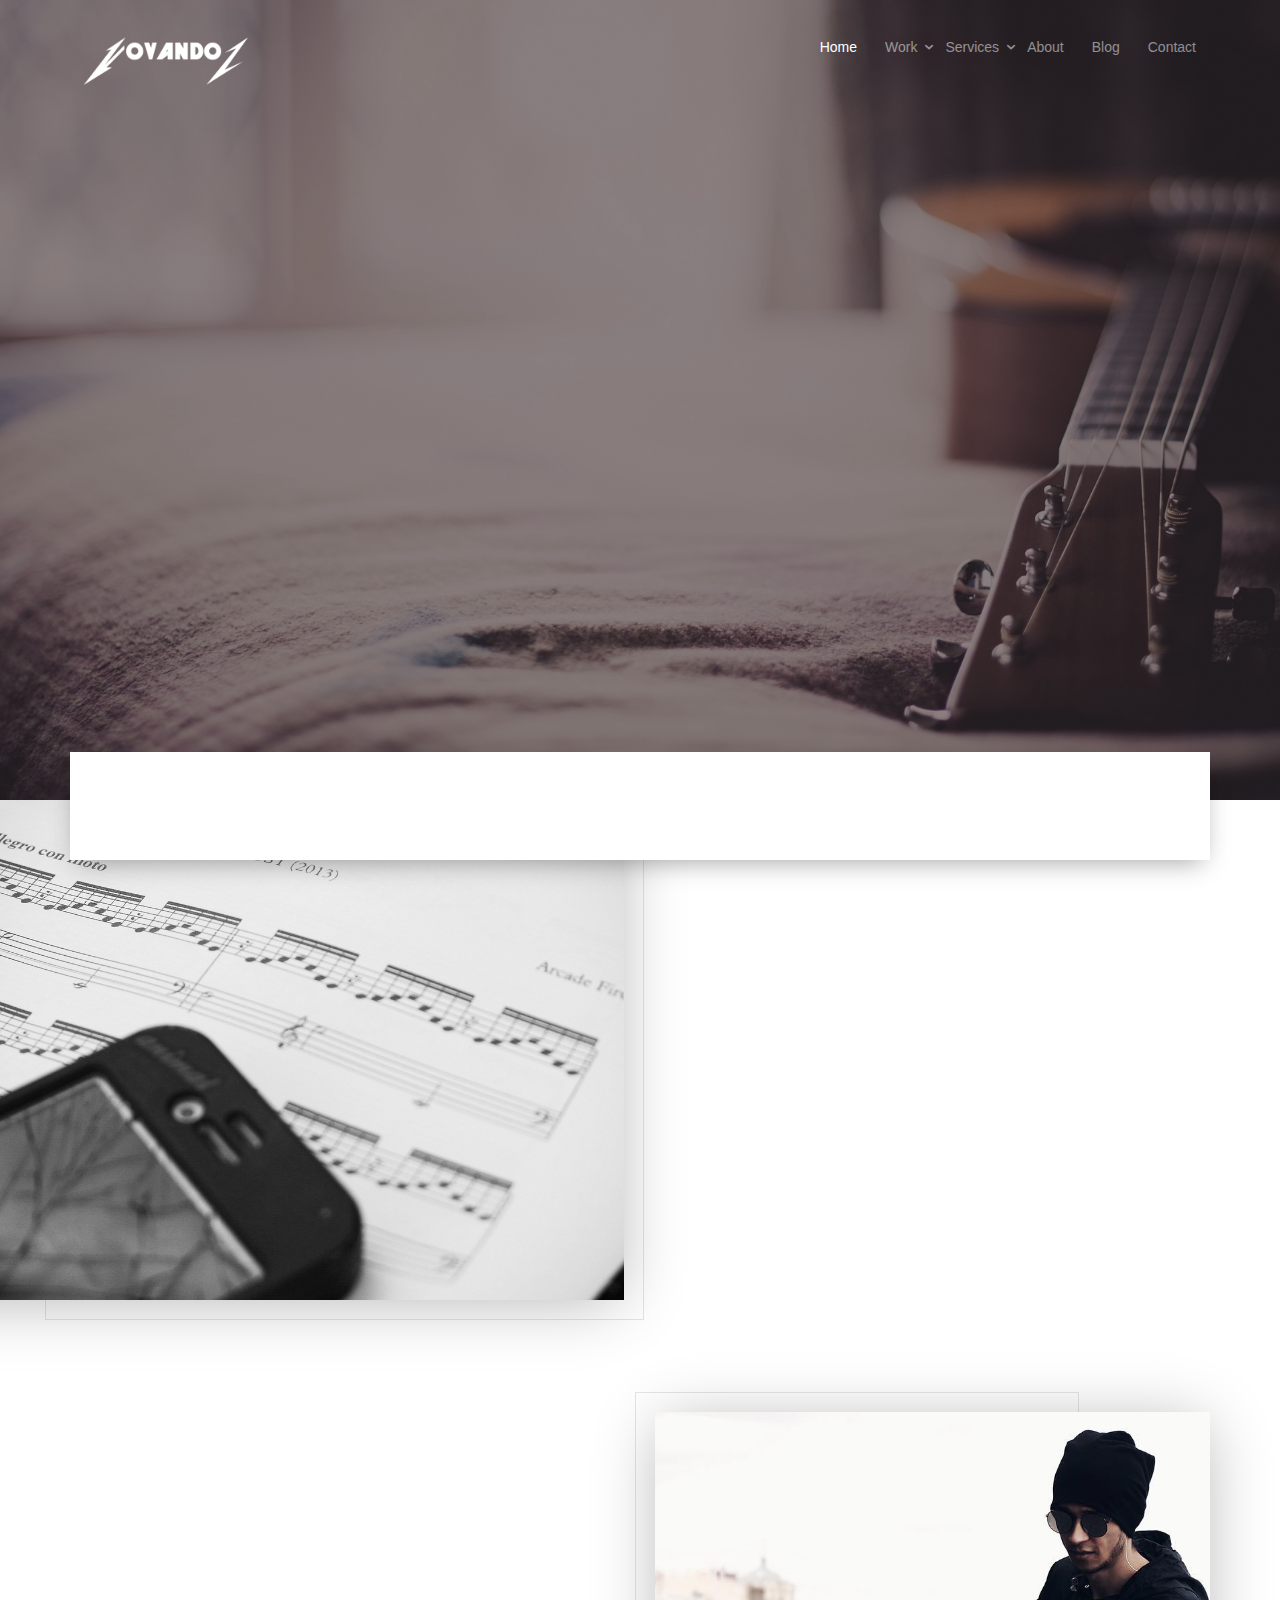
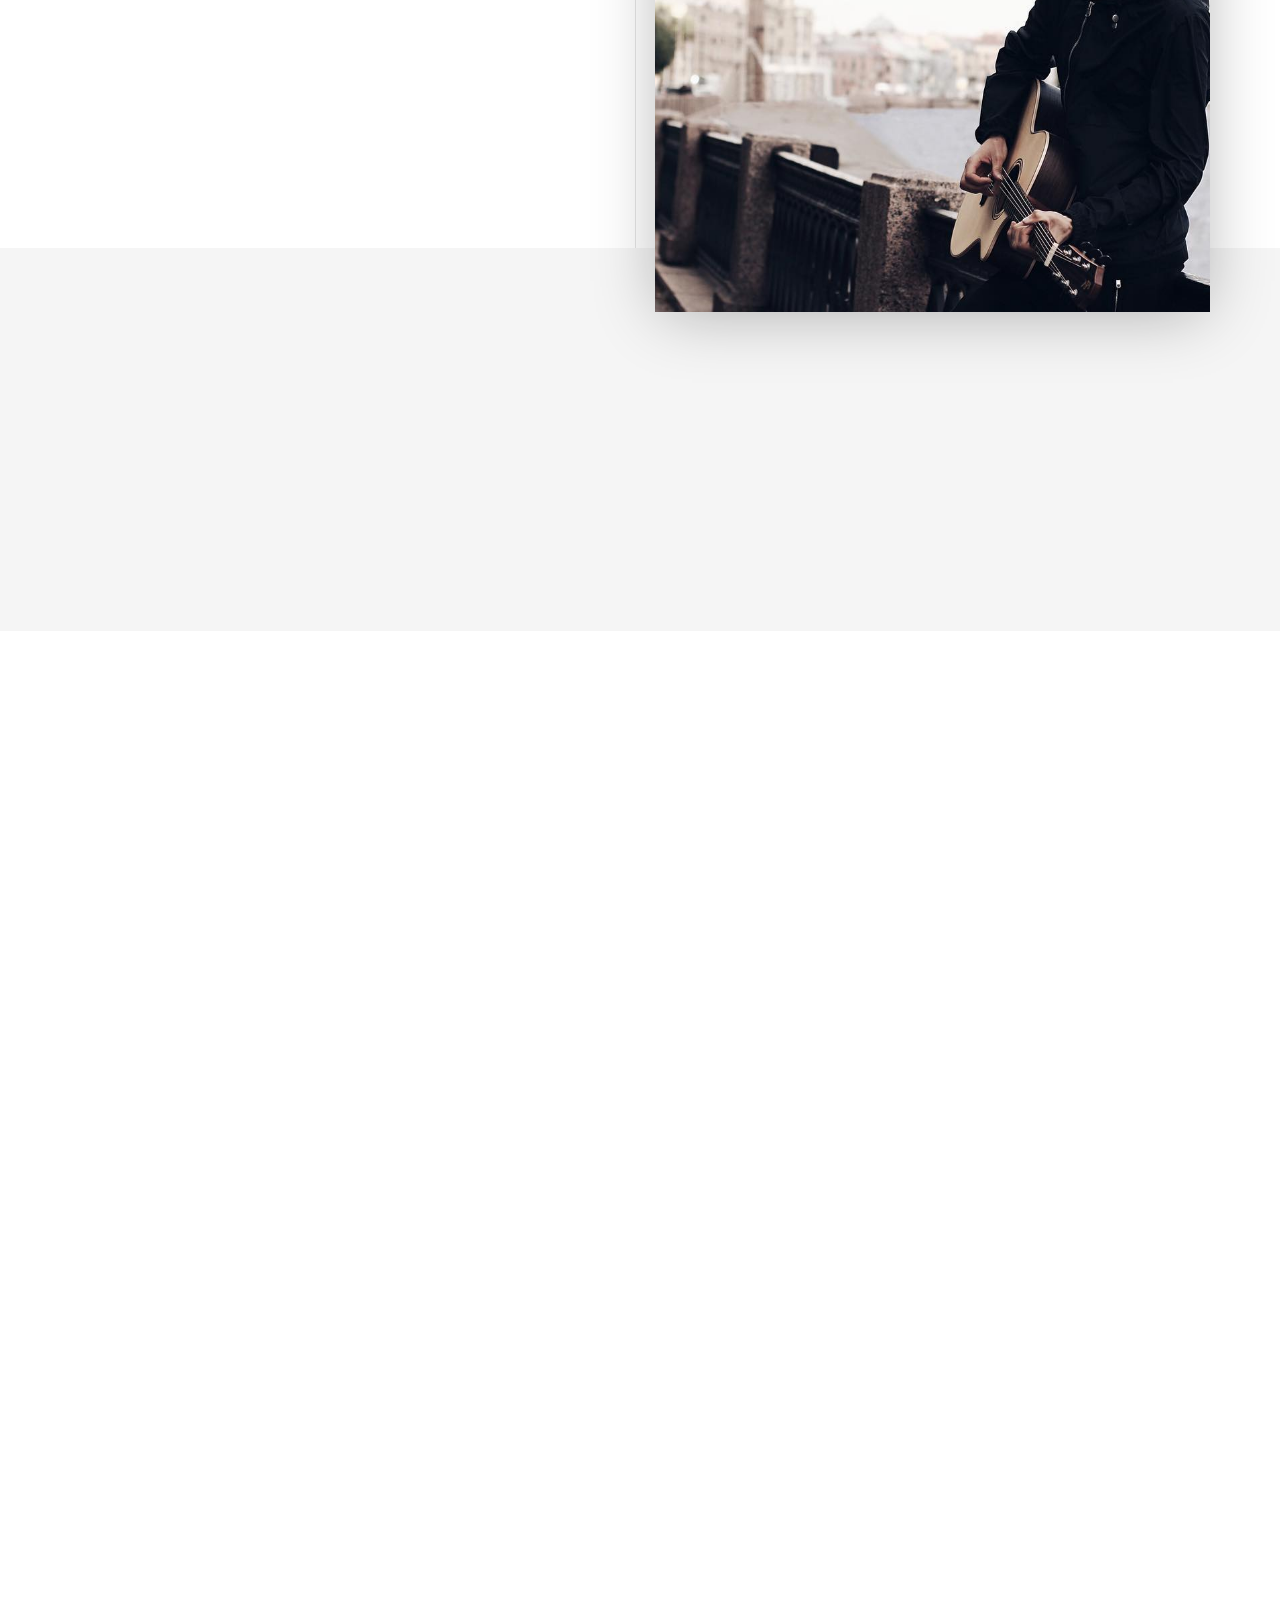
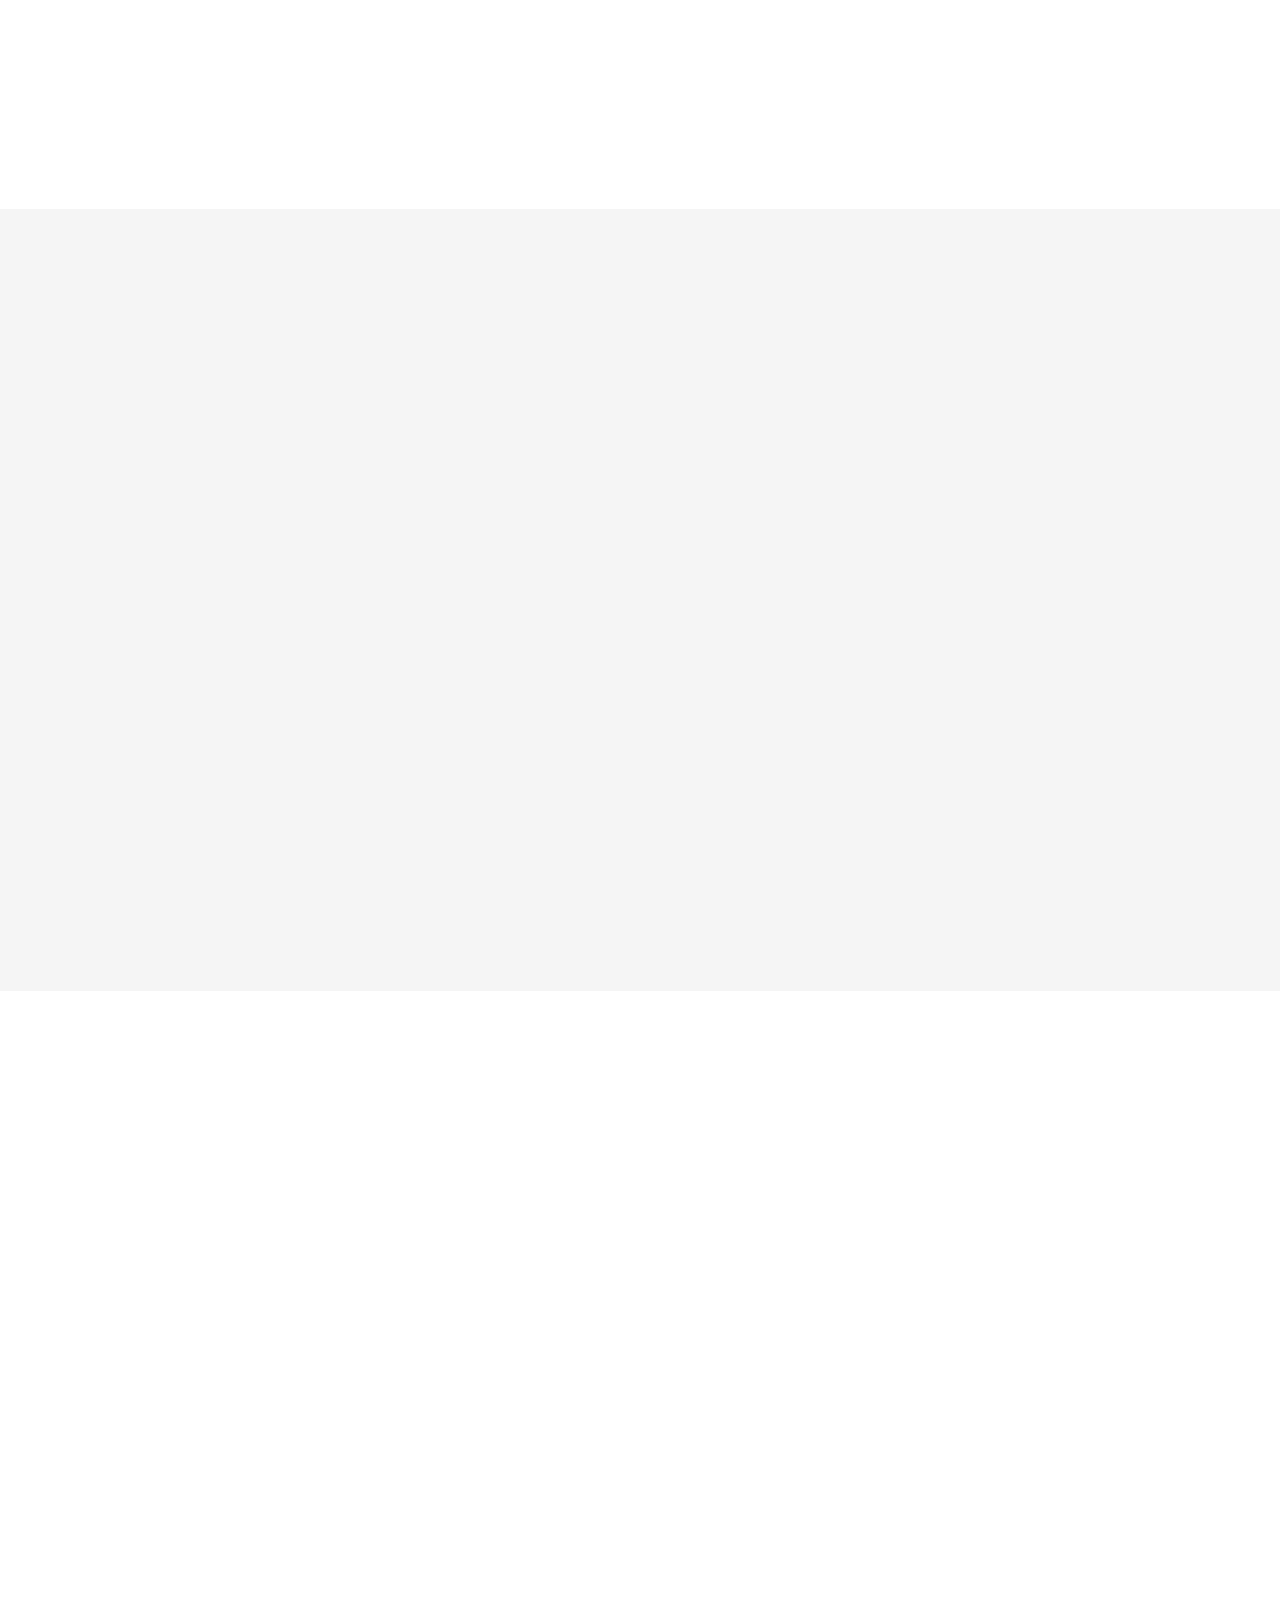
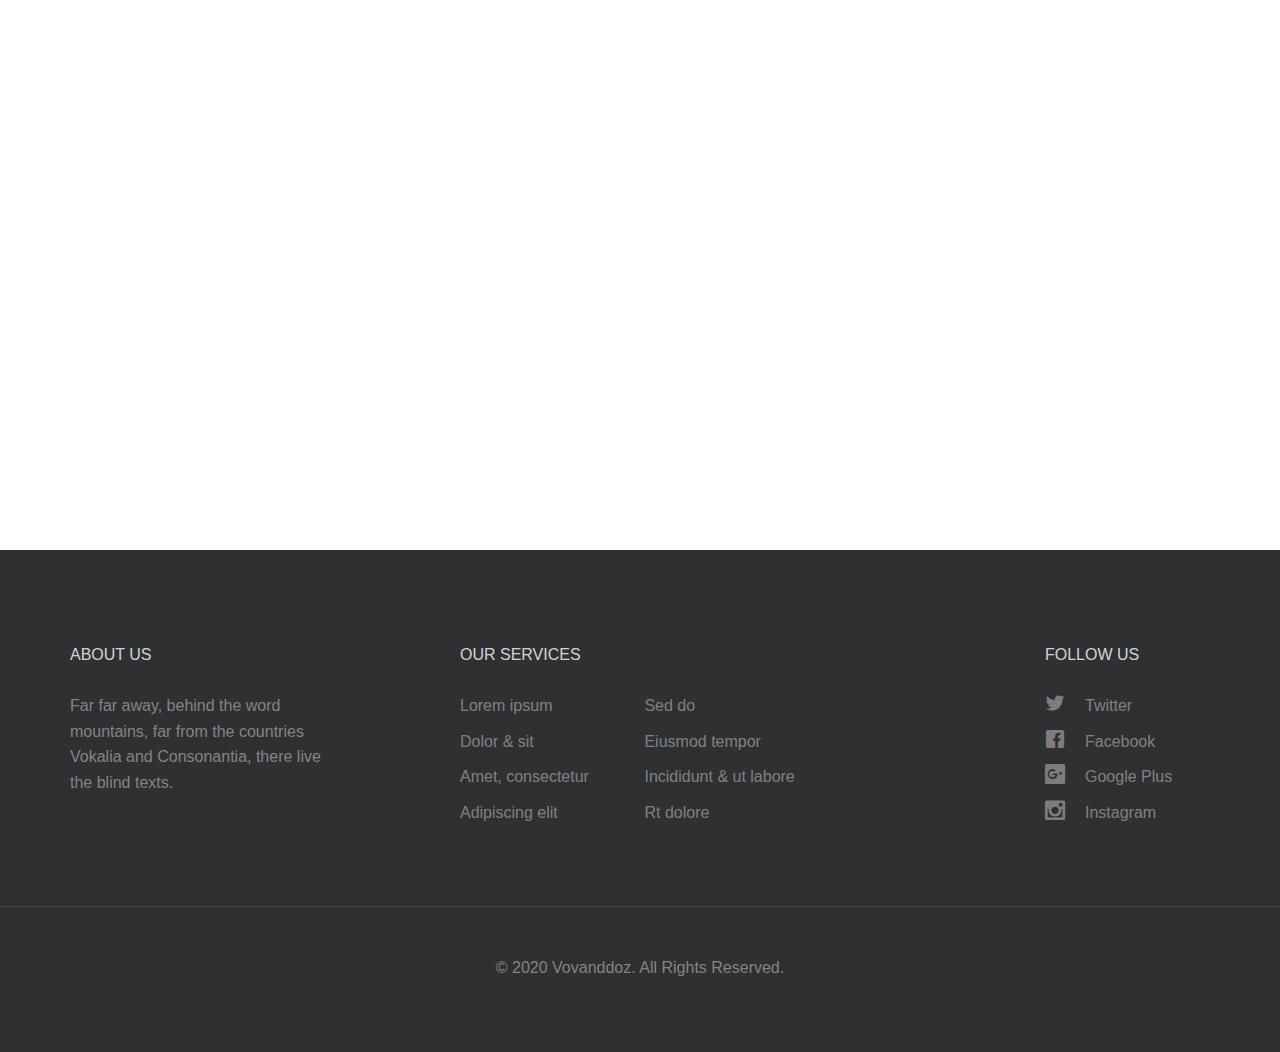
<file: index.html>
<!DOCTYPE html>

    <html class="no-js">
	<head>
	<meta charset="utf-8">

	<title>Site &mdash; lorem ipsum</title>


  	<!-- Facebook and Twitter integration -->
	<meta property="og:title" content=""/>
	<meta property="og:image" content=""/>
	<meta property="og:url" content=""/>
	<meta property="og:site_name" content=""/>
	<meta property="og:description" content=""/>
	<meta name="twitter:title" content="" />
	<meta name="twitter:image" content="" />
	<meta name="twitter:url" content="" />
	<meta name="twitter:card" content="" />
    <meta name="viewport" content="width=device-width, initial-scale=1">

	<link rel="shortcut icon" href="favicon.ico">
	<link rel="stylesheet" href="css/animate.css">
	<link rel="stylesheet" href="css/icomoon.css">
	<link rel="stylesheet" href="css/bootstrap.css">
	<link rel="stylesheet" href="css/magnific-popup.css">
	<link rel="stylesheet" href="css/superfish.css">
	<link rel="stylesheet" href="css/style.css">

	<script src="js/modernizr-2.6.2.min.js"></script>


	</head>
	<body>
		<div id="wrapper">
		<div id="page">
		<div id="header">
			<header id="header-section">
				<div class="container">
					<div class="nav-header">
						<a href="#" class="js-nav-toggle nav-toggle"><i></i></a>
						<h1 id="logo"><a href="index.html"><img src="images/logo.png" width="200px;" class="log"></a></h1>
						<!-- START #menu-wrap -->
						<nav id="menu-wrap" role="navigation">
							<ul class="sf-menu" id="primary-menu">
								<li class="active">
									<a href="index.html">Home</a>
								</li>
								<li>
									<a href="portfolio.html" class="sub-ddown">Work</a>
									<ul class="sub-menu">
										<li><a href="#" target="_blank">Build</a></li>
										<li><a href="#" target="_blank">Work</a></li>
										<li><a href="#" target="_blank">Light</a></li>
										<li><a href="#" target="_blank">Relic</a></li>
										<li><a href="#" target="_blank">Display</a></li>
										<li><a href="#" target="_blank">Sprint</a></li>
									</ul>
								</li>
								<li>
									<a href="services.html" class="sub-ddown">Services</a>
									 <ul class="sub-menu">
									 	<li><a href="left-sidebar.html">Web Development</a></li>
									 	<li><a href="right-sidebar.html">Branding &amp; Identity</a></li>
										<li>
											<a href="#" class="sub-ddown">New Book</a>
											<ul class="sub-menu">
												<li><a href="#" target="_blank">Build</a></li>
												<li><a href="#" target="_blank">Work</a></li>
												<li><a href="#" target="_blank">Light</a></li>
												<li><a href="#" target="_blank">Relic</a></li>
												<li><a href="#" target="_blank">Display</a></li>
												<li><a href="#" target="_blank">Sprint</a></li>
											</ul>
										</li>
										<li><a href="#">UI Animation</a></li>
										<li><a href="#">Copywriting</a></li>
										<li><a href="#">Photography</a></li>
									</ul>
								</li>
								<li><a href="about.html">About</a></li>
								<li><a href="blog.html">Blog</a></li>
								<li><a href="contact.html">Contact</a></li>
							</ul>
						</nav>
					</div>
				</div>
			</header>
		</div>


		<div class="hero">
			<div class="overlay"></div>
			<div class="cover text-center" data-stellar-background-ratio="0.5" style="background-image: url(images/guitar.jpg);">
				<div class="desc animate-box">
					<h2>Capture Every <strong>Good</strong> Things</h2>
					<span>Lorem <a href="#" target="_blank" class="site-name">ipsum</a></span>
					<p><a class="btn btn-primary btn-lg btn-learn" href="#">Learn More</a>
					<a class="btn btn-primary btn-lg popup-vimeo btn-video" href="https://www.youtube.com/watch?v=pTvIsit4r1M"><i class="icon-play"></i> Watch Video</a></p>
				</div>
			</div>

		</div>
		<!-- end:header-top -->
		<div id="partner">
			<div class="container">
				<div class="partner-wrap">
					<div class="wrap">
						<div class="partner animate-box">
							<div class="inner">
								<img class="img-responsive" src="images/logo-1.png" alt="">
							</div>
						</div>
						<div class="partner animate-box">
							<div class="inner">
								<img class="img-responsive" src="images/logo-2.png" alt="">
							</div>
						</div>
						<div class="partner animate-box">
							<div class="inner">
								<img class="img-responsive" src="images/logo-3.png" alt="">
							</div>
						</div>
						<div class="partner animate-box">
							<div class="inner">
								<img class="img-responsive" src="images/logo-4.png" alt="">
							</div>
						</div>
						<div class="partner animate-box">
							<div class="inner">
								<img class="img-responsive" src="images/logo-5.png" alt="">
							</div>
						</div>
					</div>
				</div>
			</div>
		</div>
		<div id="work">
			<div class="container">
				<div class="row">
					<div class="col-md-12 work">
						<div class="row">
							<div class="col-md-6 col-md-pull-2">
								<div class="half-inner" style="background-image:url(images/not2.jpg);">
								</div>
							</div>
							<div class="col-md-6 animate-box">
								<div class="desc">
									<h3><a href="#">Lorem ipsum</a></h3>
									<p>Far far away, behind the word mountains, far from the countries Vokalia and Consonantia, there live the blind texts. Separated they live in Bookmarksgrove right at the coast of the Semantics, a large language ocean.</p>
									<p><a class="btn btn-primary" href="#">Learn More</a></p>
								</div>
							</div>
						</div>
					</div>
					<div class="col-md-12 work">
						<div class="row">
							<div class="col-md-6 col-md-push-6">
								<div class="half-inner half-inner2" style="background-image:url(images/River.jpg);">
								</div>
							</div>
							<div class="col-md-6 col-md-pull-6 animate-box">
								<div class="desc desc2">
									<h3><a href="#">A Cube of Ice</a></h3>
									<p>Far far away, behind the word mountains, far from the countries Vokalia and Consonantia, there live the blind texts. Separated they live in Bookmarksgrove right at the coast of the Semantics, a large language ocean.</p>
									<p><a class="btn btn-primary" href="#">Learn More</a></p>
								</div>
							</div>
						</div>
					</div>
				</div>
			</div>

			<div id="features">
				<div class="container">
					<div class="row">
						<div class="col-md-4 animate-box">

							<div class="feature-left">
								<span class="icon">
									<i class="icon-laptop"></i>
								</span>
								<div class="feature-copy">
									<h3>Retina Ready</h3>
									<p>Facilis ipsum reprehenderit nemo molestias. Aut cum mollitia reprehenderit.</p>
								</div>
							</div>

						</div>

						<div class="col-md-4 animate-box">
							<div class="feature-left">
								<span class="icon">
									<i class="icon-mobile"></i>
								</span>
								<div class="feature-copy">
									<h3>Responsive Layout</h3>
									<p>Facilis ipsum reprehenderit nemo molestias. Aut cum mollitia reprehenderit.</p>
								</div>
							</div>

						</div>
						<div class="col-md-4 animate-box">
							<div class="feature-left">
								<span class="icon">
									<i class="icon-browser"></i>
								</span>
								<div class="feature-copy">
									<h3>Clean &amp; Minimal</h3>
									<p>Facilis ipsum reprehenderit nemo molestias. Aut cum mollitia reprehenderit.</p>
								</div>
							</div>
						</div>
					</div>
				</div>
			</div>
		</div>

		<div id="services-section">
			<div class="container">
				<div class="row">
					<div class="col-md-8 col-md-offset-2 text-center heading-section animate-box">
						<h3>What We Do</h3>
						<p>Lorem ipsum dolor sit amet, consectetur adipisicing elit. Velit est facilis maiores, perspiciatis accusamus asperiores sint consequuntur debitis.</p>
					</div>
				</div>
			</div>
			<div class="container">
				<div class="row text-center">
					<div class="col-md-4 col-sm-4">
						<div class="services animate-box">
							<span><i class="icon-browser"></i></span>
							<h3>Web Development</h3>
							<p>Far far away, behind the word mountains, far from the countries Vokalia and Consonantia, there live the blind texts.</p>
						</div>
					</div>
					<div class="col-md-4 col-sm-4">
						<div class="services animate-box">
							<span><i class="icon-mobile"></i></span>
							<h3>Mobile Apps</h3>
							<p>Far far away, behind the word mountains, far from the countries Vokalia and Consonantia, there live the blind texts.</p>
						</div>
					</div>
					<div class="col-md-4 col-sm-4">
						<div class="services animate-box">
							<span><i class="icon-tools"></i></span>
							<h3>UX Design</h3>
							<p>Far far away, behind the word mountains, far from the countries Vokalia and Consonantia, there live the blind texts.</p>
						</div>
					</div>
					<div class="col-md-4 col-sm-4">
						<div class="services animate-box">
							<span><i class="icon-video"></i></span>
							<h3>Video Editing</h3>
							<p>Far far away, behind the word mountains, far from the countries Vokalia and Consonantia, there live the blind texts.</p>
						</div>
					</div>
					<div class="col-md-4 col-sm-4">
						<div class="services animate-box">
							<span><i class="icon-search"></i></span>
							<h3>SEO Ranking</h3>
							<p>Far far away, behind the word mountains, far from the countries Vokalia and Consonantia, there live the blind texts.</p>
						</div>
					</div>
					<div class="col-md-4 col-sm-4">
						<div class="services animate-box">
							<span><i class="icon-cloud"></i></span>
							<h3>Cloud Based Apps</h3>
							<p>Far far away, behind the word mountains, far from the countries Vokalia and Consonantia, there live the blind texts.</p>
						</div>
					</div>
				</div>
			</div>
		</div>

		<!-- END What we do -->

		<div id="content-section" class="section-gray">
			<div class="container">
				<div class="row">
					<div class="col-md-8 col-md-offset-2 text-center heading-section animate-box">
						<h3>Happy Clients</h3>
						<p>Lorem ipsum dolor sit amet, consectetur adipisicing elit. Velit est facilis maiores, perspiciatis accusamus asperiores sint consequuntur debitis.</p>
					</div>
				</div>
			</div>
			<div class="container">
				<div class="row">
					<div class="col-md-4 animate-box">
						<div class="testimony">
							<blockquote>
								&ldquo;If you’re looking for a top quality hotel look no further. We were upgraded free of charge to the Premium Suite, thanks so much&rdquo;
							</blockquote>
							<figure>
								<img class="img-responsive" src="images/person_1.jpg" alt="user">
							</figure>
							<p class="author">John Doe</p>
						</div>
					</div>
					<div class="col-md-4 animate-box">
						<div class="testimony">
							<blockquote>
								&ldquo;Me and my wife had a delightful weekend get away here, the staff were so friendly and attentive. Highly Recommended&rdquo;
							</blockquote>
							<figure>
								<img class="img-responsive" src="images/person_2.jpg" alt="user">
							</figure>
							<p class="author">Rob Smith</p>
						</div>
					</div>
					<div class="col-md-4 animate-box">
						<div class="testimony">
							<blockquote>
								&ldquo;If you’re looking for a top quality hotel look no further. We were upgraded free of charge to the Premium Suite, thanks so much&rdquo;
							</blockquote>
							<figure>
								<img class="img-responsive" src="images/person_3.jpg" alt="user">
							</figure>
							<p class="author">Jane Doe</p>
						</div>
					</div>
				</div>
			</div>
		</div>
		<!-- content-section -->


		<div id="blog-section">
			<div class="container">
				<div class="row">
					<div class="col-md-8 col-md-offset-2 text-center heading-section animate-box">
						<h3>Recent From Blog</h3>
						<p>Lorem ipsum dolor sit amet, consectetur adipisicing elit. Velit est facilis maiores, perspiciatis accusamus asperiores sint consequuntur debitis.</p>
					</div>
				</div>
			</div>
			<div class="container">
				<div class="row row-bottom-padded-md">
					<div class="col-lg-4 col-md-4">
						<div class="blog animate-box">
							<a href="#"><img class="img-responsive" src="images/blog-1.jpg" alt=""></a>
							<div class="blog-text">
								<div class="prod-title">
									<h3><a href=""#>45 Minimal Workspace Rooms for Musician</a></h3>
									<span class="posted_by">Sep. 15th</span>
									<span class="comment"><a href="">21<i class="icon-bubble2"></i></a></span>
									<p>Far far away, behind the word mountains, far from the countries Vokalia and Consonantia, there live the blind texts.</p>
									<a href="#" class="btn btn-primary">Read More</a>
								</div>
							</div>
						</div>
					</div>
					<div class="col-lg-4 col-md-4">
						<div class="blog animate-box">
							<a href="#"><img class="img-responsive" src="images/blog-2.jpg" alt=""></a>
							<div class="blog-text">
								<div class="prod-title">
									<h3><a href=""#>45 Minimal Workspace Rooms for Musician</a></h3>
									<span class="posted_by">Sep. 15th</span>
									<span class="comment"><a href="">21<i class="icon-bubble2"></i></a></span>
									<p>Far far away, behind the word mountains, far from the countries Vokalia and Consonantia, there live the blind texts.</p>
									<a href="#" class="btn btn-primary">Read More</a>
								</div>
							</div>
						</div>
					</div>
					<div class="col-lg-4 col-md-4">
						<div class="blog animate-box">
							<a href="#"><img class="img-responsive" src="images/blog-3.jpg" alt=""></a>
							<div class="blog-text">
								<div class="prod-title">
									<h3><a href=""#>45 Minimal Workspace Rooms for Musician</a></h3>
									<span class="posted_by">Sep. 15th</span>
									<span class="comment"><a href="">21<i class="icon-bubble2"></i></a></span>
									<p>Far far away, behind the word mountains, far from the countries Vokalia and Consonantia, there live the blind texts.</p>
									<a href="#" class="btn btn-primary">Read More</a>
								</div>
							</div>
						</div>
					</div>
				</div>

			</div>
		</div>
		<!-- blog-section -->
		<footer>
			<div id="footer">
				<div class="container">
					<div class="row">
						<div class="col-md-3 col-sm-12 col-sm-push-0 col-xs-12 col-xs-push-0">
							<h3>About Us</h3>
							<p>Far far away, behind the word mountains, far from the countries Vokalia and Consonantia, there live the blind texts. </p>
						</div>
						<div class="col-md-6 col-md-push-1 col-sm-12 col-sm-push-0 col-xs-12 col-xs-push-0">
							<h3>Our Services</h3>
							<ul class="float">
								<li><a href="#">Lorem ipsum</a></li>
								<li><a href="#">Dolor  &amp; sit</a></li>
								<li><a href="#">Amet, consectetur</a></li>
								<li><a href="#">Adipiscing elit</a></li>
							</ul>
							<ul class="float">
								<li><a href="#">Sed do</a></li>
								<li><a href="#">Eiusmod tempor </a></li>
								<li><a href="#">Incididunt  &amp; ut labore</a></li>
								<li><a href="#">Rt dolore</a></li>
							</ul>

						</div>

						<div class="col-md-2 col-md-push-1 col-sm-12 col-sm-push-0 col-xs-12 col-xs-push-0">
							<h3>Follow Us</h3>
							<ul class="social">
								<li><a href="#"><i class="icon-twitter2"></i> Twitter</a></li>
								<li><a href="#"><i class="icon-facebook2"></i> Facebook</a></li>
								<li><a href="#"><i class="icon-google-plus2"></i> Google Plus</a></li>
								<li><a href="#"><i class="icon-instagram2"></i> Instagram</a></li>
							</ul>
						</div>
					</div>
				</div>
				<div class="copyright text-center">
					<p>&copy; 2020 Vovanddoz. All Rights Reserved.
				</div>
			</div>
		</footer>


	</div>
	<!-- END page -->

	</div>
	<!-- END wrapper -->

	<!-- jQuery -->
	<script src="js/jquery.min.js"></script>
	<script src="js/jquery.easing.1.3.js"></script>
	<script src="js/bootstrap.min.js"></script>
	<script src="js/jquery.waypoints.min.js"></script>
	<script src="js/jquery.stellar.min.js"></script>
	<script src="js/hoverIntent.js"></script>
	<script src="js/superfish.js"></script>
	<script src="js/jquery.magnific-popup.min.js"></script>
	<script src="js/magnific-popup-options.js"></script>
	<script src="js/main.js"></script>

	</body>
</html>
</file>
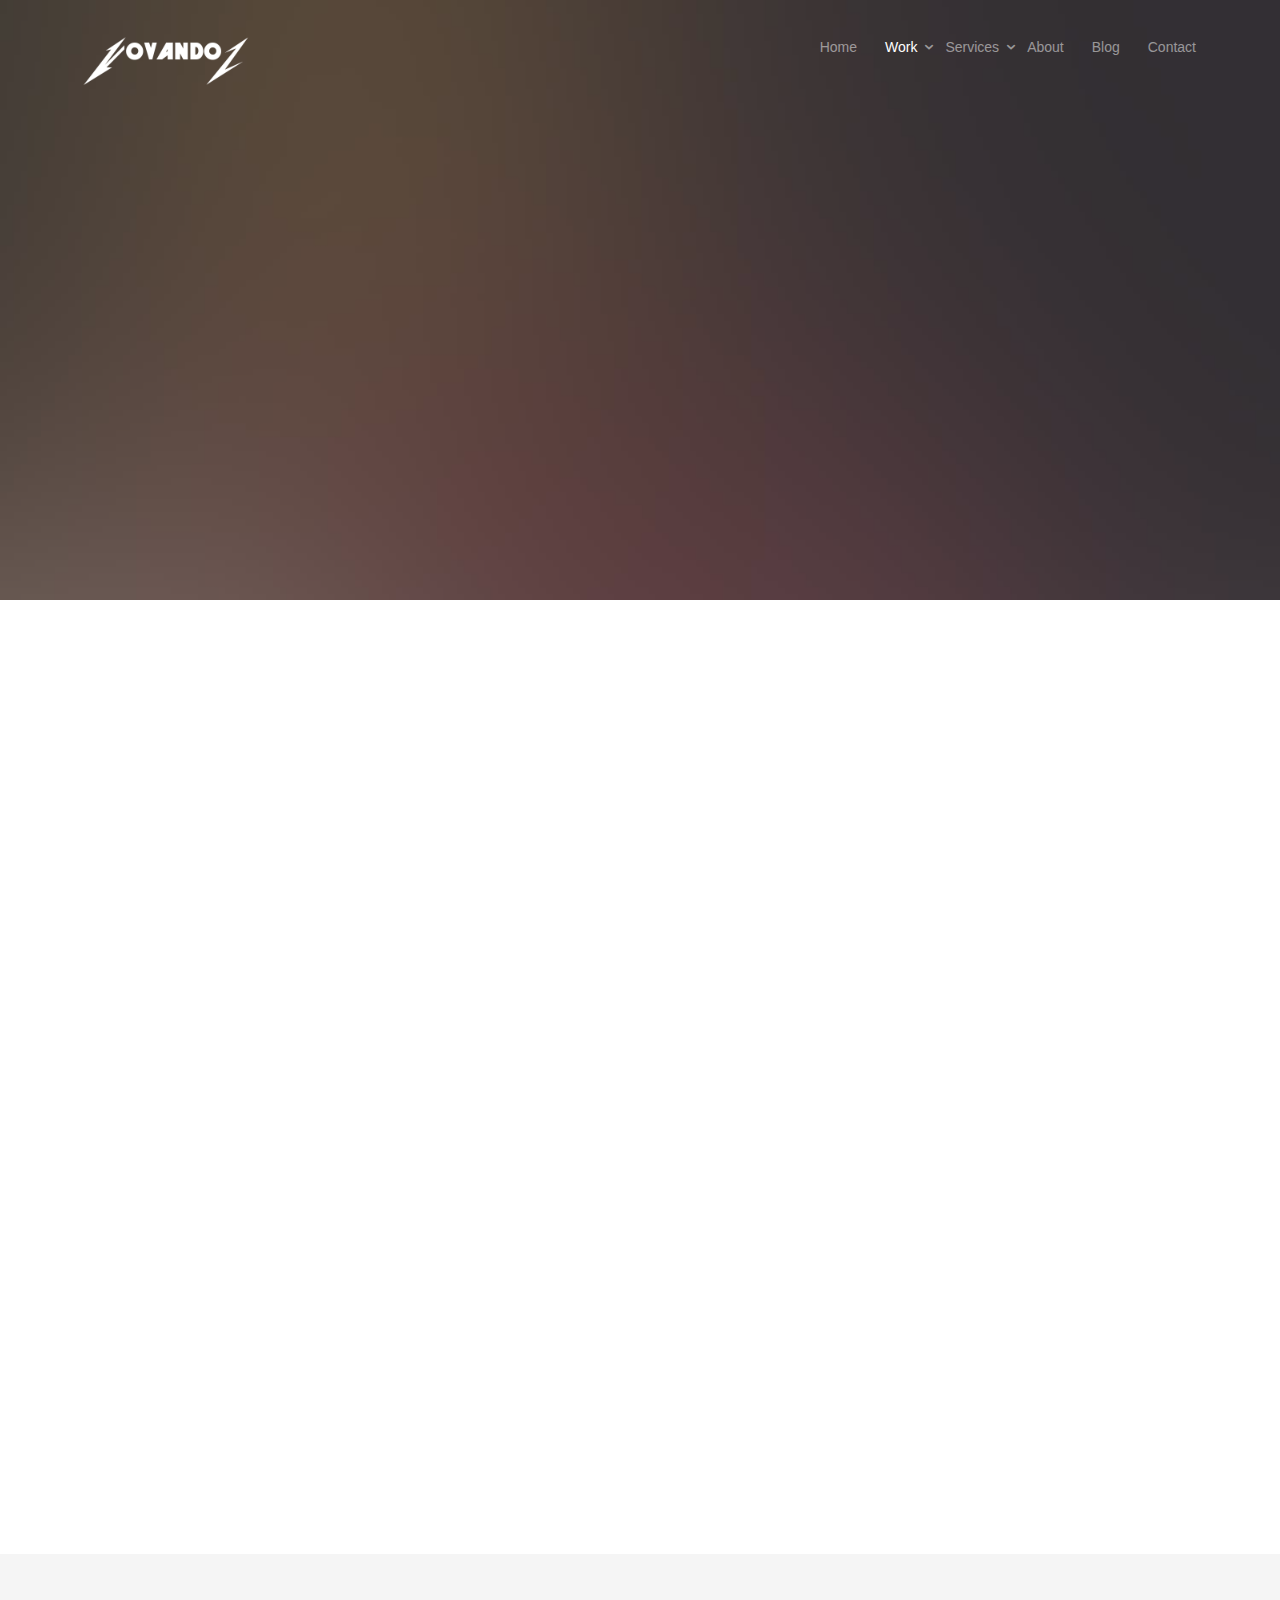
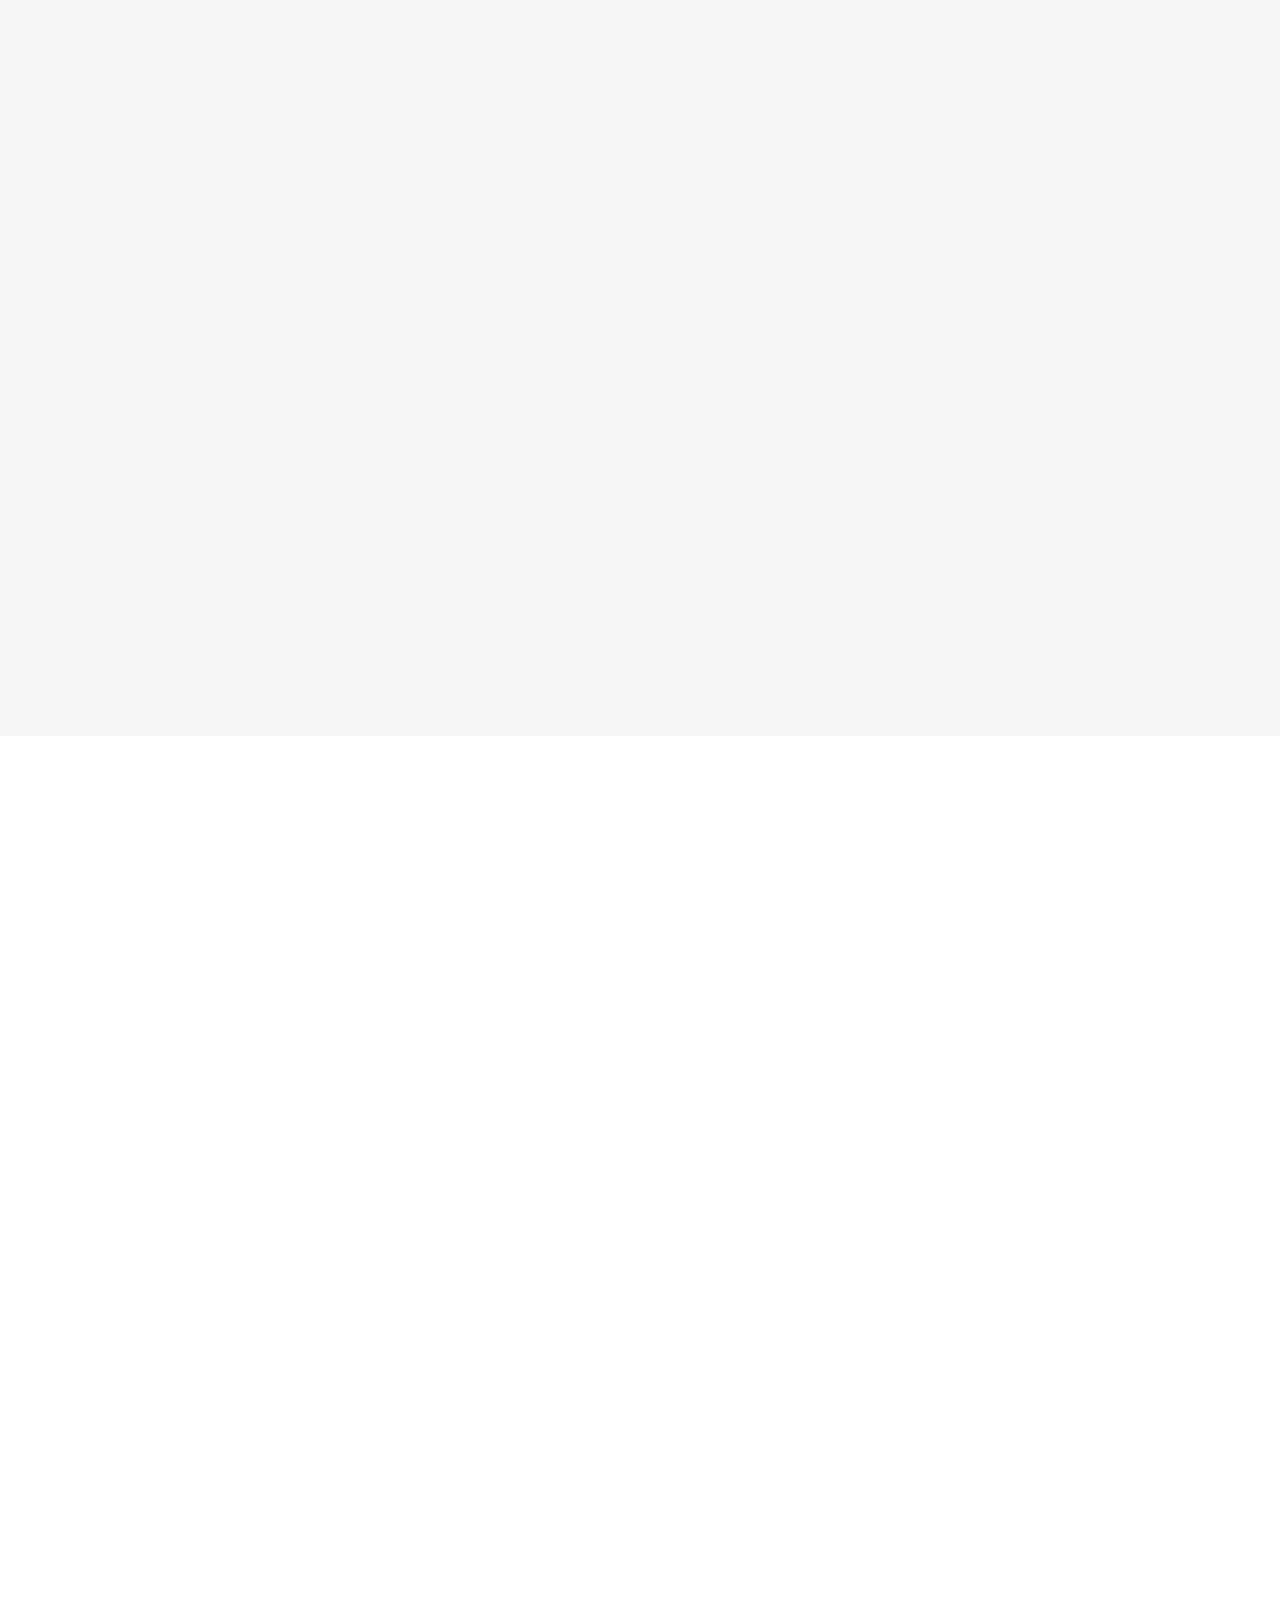
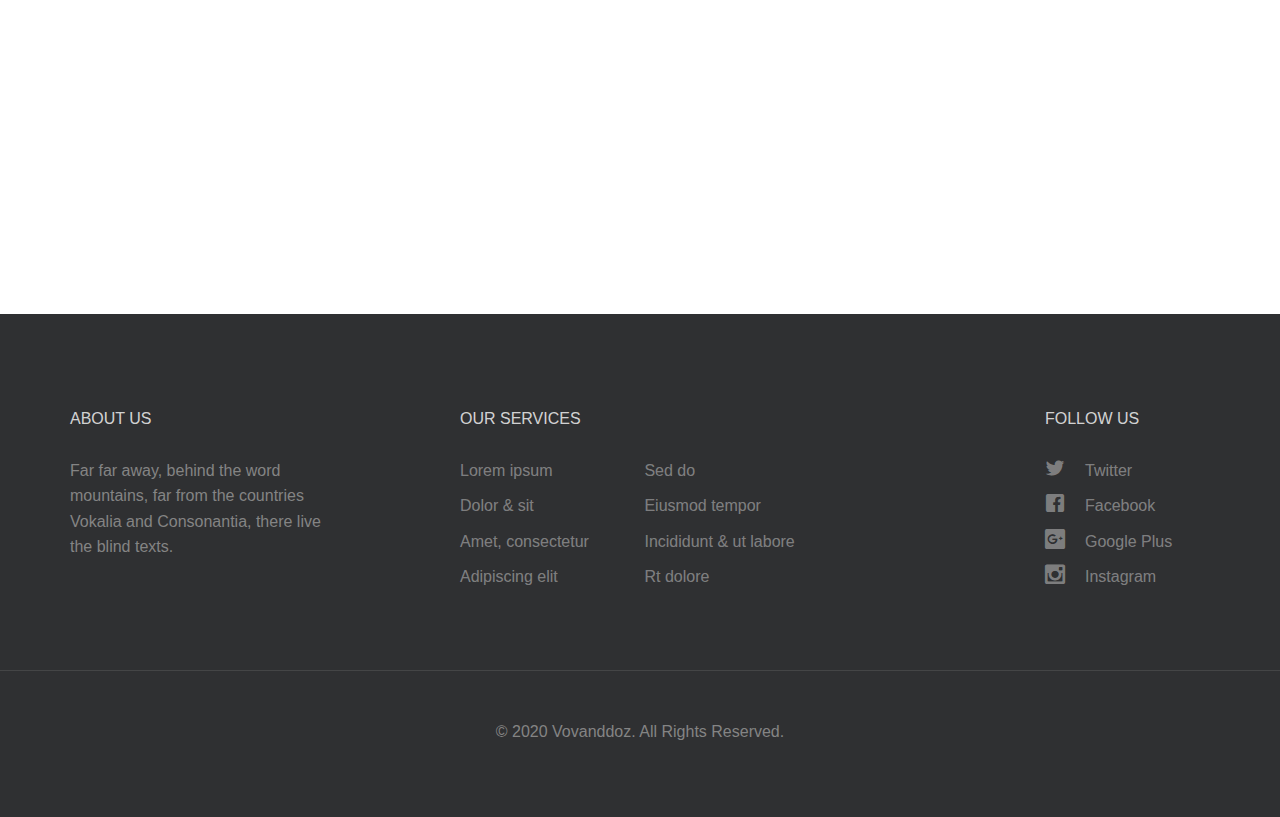
<file: about.html>
<!DOCTYPE html>

    <html class="no-js"> 
	<head>
	<meta charset="utf-8">

	<title>Site &mdash; lorem ipsum</title>


  	<!-- Facebook and Twitter integration -->
	<meta property="og:title" content=""/>
	<meta property="og:image" content=""/>
	<meta property="og:url" content=""/>
	<meta property="og:site_name" content=""/>
	<meta property="og:description" content=""/>
	<meta name="twitter:title" content="" />
	<meta name="twitter:image" content="" />
	<meta name="twitter:url" content="" />
	<meta name="twitter:card" content="" />
    <meta name="viewport" content="width=device-width, initial-scale=1">

	<link rel="shortcut icon" href="favicon.ico">
	<link rel="stylesheet" href="css/animate.css">
	<link rel="stylesheet" href="css/icomoon.css">
	<link rel="stylesheet" href="css/bootstrap.css">
	<link rel="stylesheet" href="css/magnific-popup.css">
	<link rel="stylesheet" href="css/superfish.css">
	<link rel="stylesheet" href="css/style.css">

	<script src="js/modernizr-2.6.2.min.js"></script>


	</head>
	<body>
		<div id="wrapper">
		<div id="page">
		<div id="header">
			<header id="header-section">
				<div class="container">
					<div class="nav-header">
						<a href="#" class="js-nav-toggle nav-toggle"><i></i></a>
						<h1 id="logo"><a href="index.html"><img src="images/logo.png" width="200px;" class="log"></a></h1>
						<!-- START #menu-wrap -->
							<nav id="menu-wrap" role="navigation">
							<ul class="sf-menu" id="primary-menu">
								<li>
									<a href="index.html">Home</a>
								</li>
								<li class="active">
									<a href="portfolio.html" class="sub-ddown">Work</a>
									<ul class="sub-menu">
										<li><a href="#" target="_blank">Build</a></li>
										<li><a href="#" target="_blank">Work</a></li>
										<li><a href="#" target="_blank">Light</a></li>
										<li><a href="#" target="_blank">Relic</a></li>
										<li><a href="#" target="_blank">Display</a></li>
										<li><a href="#" target="_blank">Sprint</a></li>
									</ul>
								</li>
								<li>
									<a href="services.html" class="sub-ddown">Services</a>
									 <ul class="sub-menu">
									 	<li><a href="left-sidebar.html">Web Development</a></li>
									 	<li><a href="right-sidebar.html">Branding &amp; Identity</a></li>
										<li>
											<a href="#" class="sub-ddown">Copybooks</a>
											<ul class="sub-menu">
												<li><a href="#" target="_blank">Build</a></li>
												<li><a href="#" target="_blank">Work</a></li>
												<li><a href="#" target="_blank">Light</a></li>
												<li><a href="#" target="_blank">Relic</a></li>
												<li><a href="#" target="_blank">Display</a></li>
												<li><a href="#" target="_blank">Sprint</a></li>
											</ul>
										</li>
										<li><a href="#">UI Animation</a></li>
										<li><a href="#">Copywriting</a></li>
										<li><a href="#">Photography</a></li> 
									</ul>
								</li>
								<li><a href="about.html">About</a></li>
								<li><a href="blog.html">Blog</a></li>
								<li><a href="contact.html">Contact</a></li>
							</ul>
						</nav>
					</div>
				</div>
			</header>
		</div>
		

		<div class="hero hero-2">
			<div class="overlay"></div>
			<div class="cover cover_2 text-center" data-stellar-background-ratio="0.5" style="background-image: url(images/cover_bg_3.jpg);">
				<div class="desc animate-box">
					<h2>About Us</h2>
					<span>Lorem <a href="#" target="_blank" class="site-name">ipsum</a></span>
				</div>
			</div>
		</div>
		<!-- end:header-top -->
		<div id="about">
			<div class="container">
				<div class="row">
					<div class="col-md-8 col-md-offset-2 text-center heading-section animate-box">
						<h3>How we started</h3>
						<p>Lorem ipsum dolor sit amet, consectetur adipisicing elit. Velit est facilis maiores, perspiciatis accusamus asperiores sint consequuntur debitis.</p>
					</div>
				</div>
			</div>
			<div class="container">
				<div class="row row-bottom-padded-md">
					<div class="col-md-6 animate-box">
						<figure>
							<img src="images/about-image.jpg" alt="" class="img-responsive">
						</figure>
					</div>
					<div class="col-md-6 animate-box">
						<h3>Simple &amp; Humble Beginning</h3>
						<p>Lorem ipsum dolor sit amet, consectetur adipisicing elit. Aut rerum perspiciatis, debitis pariatur atque vitae sed blanditiis nobis sint, reprehenderit quas, natus corrupti! Ipsum cum possimus corporis aut architecto! Delectus enim adipisci quidem possimus voluptates! Aut ut aliquid molestias laudantium.</p>
					</div>
				</div>
				<div class="row">
					<!-- <div class="col-md-8 col-md-offset-2 animate-box">
						<h3>Simple &amp; Humble Beginning</h3>
						<p>Lorem ipsum dolor sit amet, consectetur adipisicing elit. Aut rerum perspiciatis, debitis pariatur atque vitae sed blanditiis nobis sint, reprehenderit quas, natus corrupti! Ipsum cum possimus corporis aut architecto! Delectus enim adipisci quidem possimus voluptates! Aut ut aliquid molestias laudantium.</p>
					</div> -->
				</div>
			</div>
		</div>
		<!-- END about -->
		<div id="content-section" class="section-gray">
			<div class="container">
				<div class="row">
					<div class="col-md-8 col-md-offset-2 text-center heading-section animate-box">
						<h3>happy Clients</h3>
						<p>Lorem ipsum dolor sit amet, consectetur adipisicing elit. Velit est facilis maiores, perspiciatis accusamus asperiores sint consequuntur debitis.</p>
					</div>
				</div>
			</div>
			<div class="container">
				<div class="row">
					<div class="col-md-4 animate-box">
						<div class="testimony">
							<blockquote>
								&ldquo;If you’re looking for a top quality hotel look no further. We were upgraded free of charge to the Premium Suite, thanks so much&rdquo;
							</blockquote>
							<figure>
								<img class="img-responsive" src="images/person_1.jpg" alt="user">
							</figure>
							<p class="author">John Doe</p>
						</div>
					</div>
					<div class="col-md-4 animate-box">
						<div class="testimony">
							<blockquote>
								&ldquo;Me and my wife had a delightful weekend get away here, the staff were so friendly and attentive. Highly Recommended&rdquo;
							</blockquote>
							<figure>
								<img class="img-responsive" src="images/person_2.jpg" alt="user">
							</figure>
							<p class="author">Rob Smith</p>
						</div>
					</div>
					<div class="col-md-4 animate-box">
						<div class="testimony">
							<blockquote>
								&ldquo;If you’re looking for a top quality hotel look no further. We were upgraded free of charge to the Premium Suite, thanks so much&rdquo;
							</blockquote>
							<figure>
								<img class="img-responsive" src="images/person_3.jpg" alt="user">
							</figure>
							<p class="author">Jane Doe</p>
						</div>
					</div>
				</div>
			</div>
		</div>
		<!-- content-section -->
		<div id="services-section">
			<div class="container">
				<div class="row">
					<div class="col-md-8 col-md-offset-2 text-center heading-section animate-box">
						<h3>What We Do</h3>
						<p>Lorem ipsum dolor sit amet, consectetur adipisicing elit. Velit est facilis maiores, perspiciatis accusamus asperiores sint consequuntur debitis.</p>
					</div>
				</div>
			</div>
			<div class="container">
				<div class="row text-center">
					<div class="col-md-4 col-sm-4">
						<div class="services animate-box">
							<span><i class="icon-browser"></i></span>
							<h3>Web Development</h3>
							<p>Far far away, behind the word mountains, far from the countries Vokalia and Consonantia, there live the blind texts.</p>
						</div>
					</div>
					<div class="col-md-4 col-sm-4">
						<div class="services animate-box">
							<span><i class="icon-mobile"></i></span>
							<h3>Mobile Apps</h3>
							<p>Far far away, behind the word mountains, far from the countries Vokalia and Consonantia, there live the blind texts.</p>
						</div>
					</div>
					<div class="col-md-4 col-sm-4">
						<div class="services animate-box">
							<span><i class="icon-tools"></i></span>
							<h3>UX Design</h3>
							<p>Far far away, behind the word mountains, far from the countries Vokalia and Consonantia, there live the blind texts.</p>
						</div>
					</div>
					<div class="col-md-4 col-sm-4">
						<div class="services animate-box">
							<span><i class="icon-video"></i></span>
							<h3>Video Editing</h3>
							<p>Far far away, behind the word mountains, far from the countries Vokalia and Consonantia, there live the blind texts.</p>
						</div>
					</div>
					<div class="col-md-4 col-sm-4">
						<div class="services animate-box">
							<span><i class="icon-search"></i></span>
							<h3>SEO Ranking</h3>
							<p>Far far away, behind the word mountains, far from the countries Vokalia and Consonantia, there live the blind texts.</p>
						</div>
					</div>
					<div class="col-md-4 col-sm-4">
						<div class="services animate-box">
							<span><i class="icon-cloud"></i></span>
							<h3>Cloud Based Apps</h3>
							<p>Far far away, behind the word mountains, far from the countries Vokalia and Consonantia, there live the blind texts.</p>
						</div>
					</div>
				</div>
			</div>
		</div>
		<!-- END services-section -->
	
			<footer>
			<div id="footer">
				<div class="container">
					<div class="row">
						<div class="col-md-3 col-sm-12 col-sm-push-0 col-xs-12 col-xs-push-0">
							<h3>About Us</h3>
							<p>Far far away, behind the word mountains, far from the countries Vokalia and Consonantia, there live the blind texts. </p>
						</div>
						<div class="col-md-6 col-md-push-1 col-sm-12 col-sm-push-0 col-xs-12 col-xs-push-0">
							<h3>Our Services</h3>
							<ul class="float">
								<li><a href="#">Lorem ipsum</a></li>
								<li><a href="#">Dolor  &amp; sit</a></li>
								<li><a href="#">Amet, consectetur</a></li>
								<li><a href="#">Adipiscing elit</a></li>
							</ul>
							<ul class="float">
								<li><a href="#">Sed do</a></li>
								<li><a href="#">Eiusmod tempor </a></li>
								<li><a href="#">Incididunt  &amp; ut labore</a></li>
								<li><a href="#">Rt dolore</a></li>
							</ul>

						</div>

						<div class="col-md-2 col-md-push-1 col-sm-12 col-sm-push-0 col-xs-12 col-xs-push-0">
							<h3>Follow Us</h3>
							<ul class="social">
								<li><a href="#"><i class="icon-twitter2"></i> Twitter</a></li>
								<li><a href="#"><i class="icon-facebook2"></i> Facebook</a></li>
								<li><a href="#"><i class="icon-google-plus2"></i> Google Plus</a></li>
								<li><a href="#"><i class="icon-instagram2"></i> Instagram</a></li>
							</ul>
						</div>
					</div>
				</div>
				<div class="copyright text-center">
					<p>&copy; 2020 Vovanddoz. All Rights Reserved.
				</div>
			</div>
		</footer>
	

	</div>
	<!-- END page -->

	</div>
	<!-- END wrapper -->

	<!-- jQuery -->
	<script src="js/jquery.min.js"></script>
	<script src="js/jquery.easing.1.3.js"></script>
	<script src="js/bootstrap.min.js"></script>
	<script src="js/jquery.waypoints.min.js"></script>
	<script src="js/jquery.stellar.min.js"></script>
	<script src="js/hoverIntent.js"></script>
	<script src="js/superfish.js"></script>
	<script src="js/jquery.magnific-popup.min.js"></script>
	<script src="js/magnific-popup-options.js"></script>
	<script src="js/main.js"></script>

	</body>
</html>
</file>
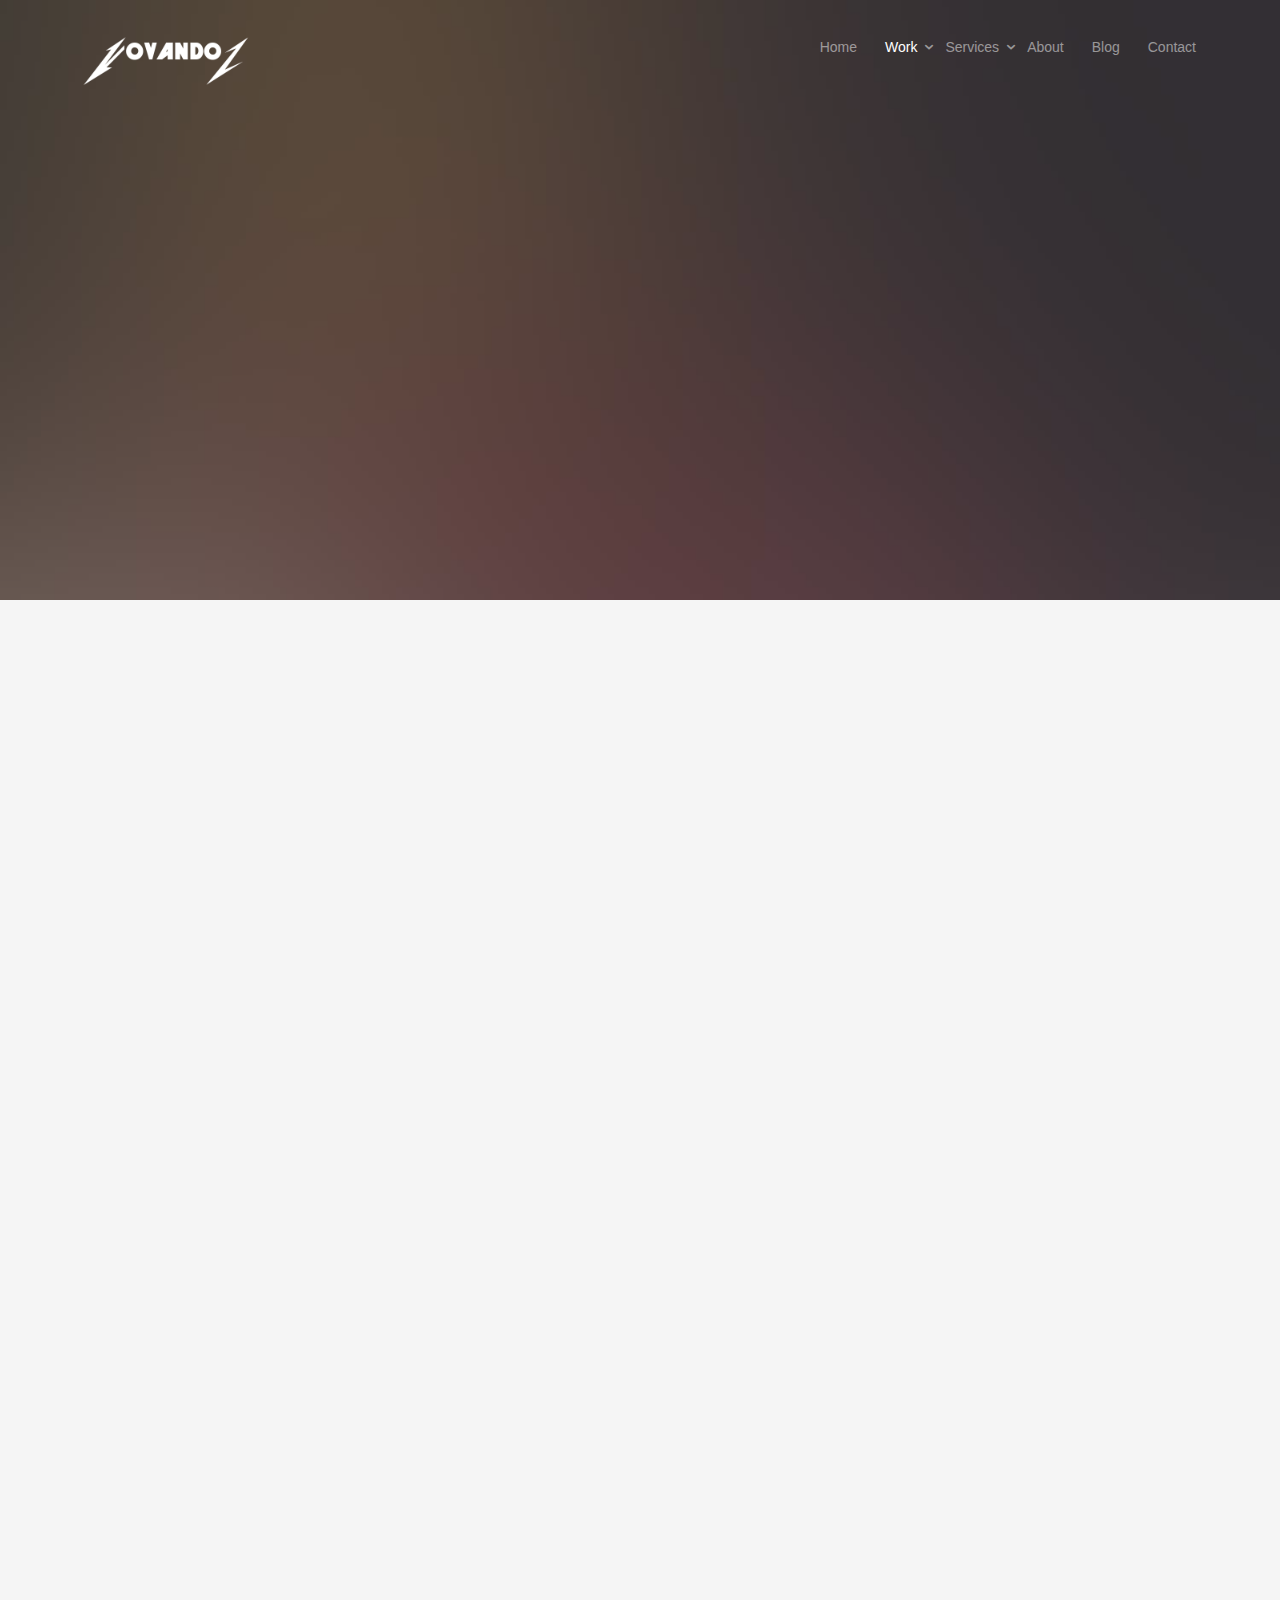
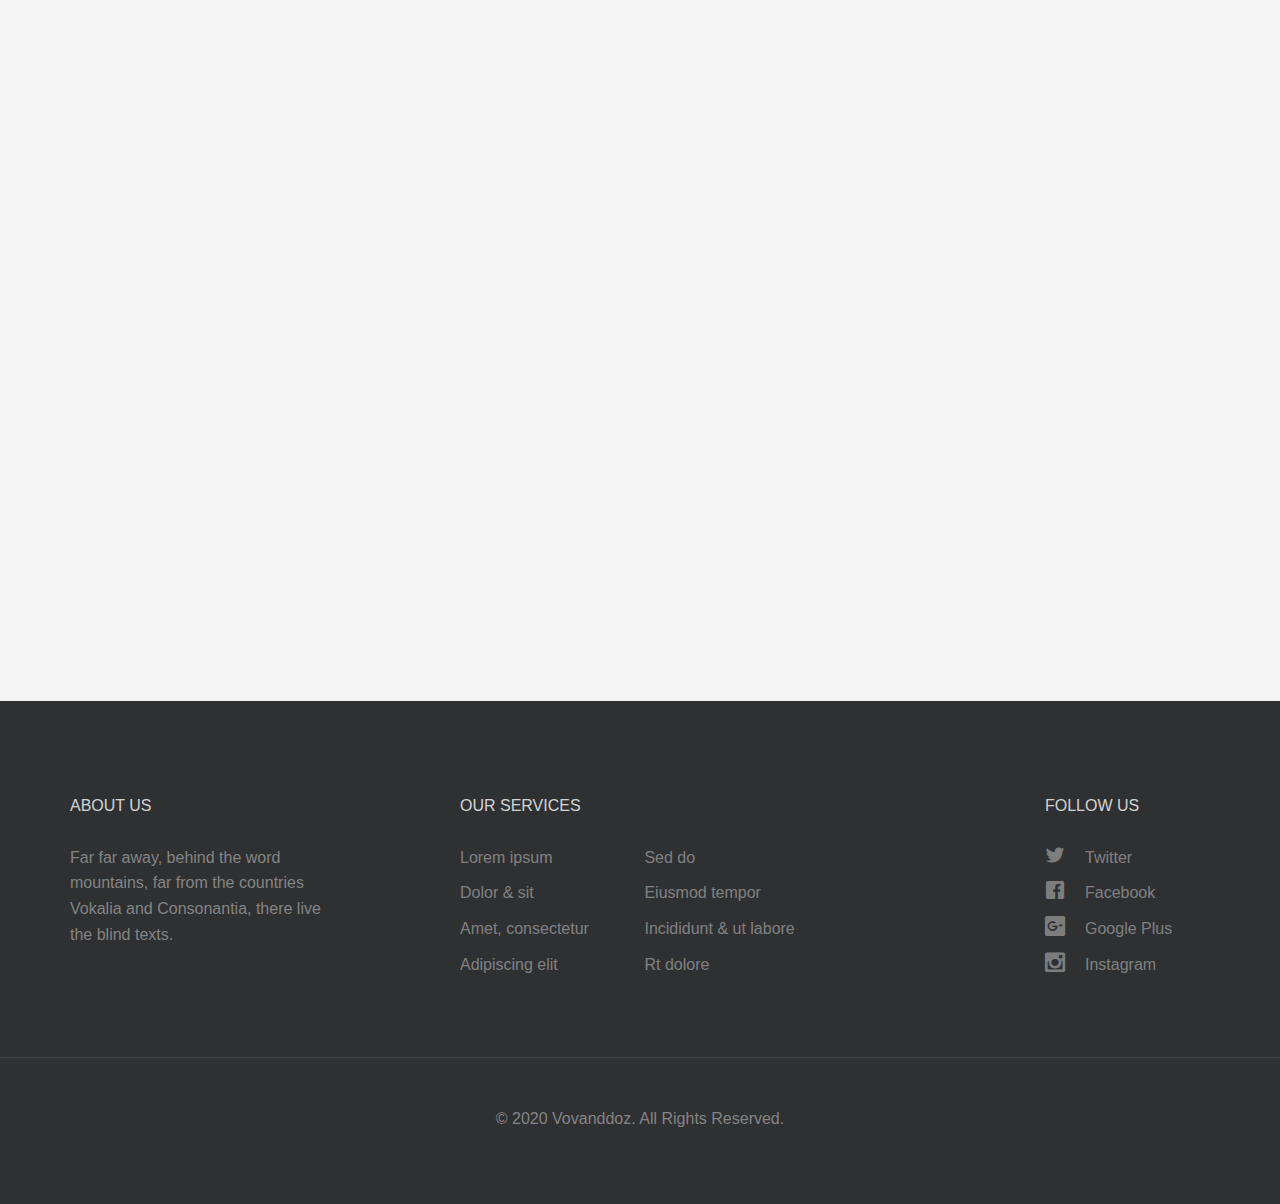
<file: blog.html>
<!DOCTYPE html>

    <html class="no-js"> 
	<head>
	<meta charset="utf-8">

	<title>Site &mdash; lorem ipsum</title>


  	<!-- Facebook and Twitter integration -->
	<meta property="og:title" content=""/>
	<meta property="og:image" content=""/>
	<meta property="og:url" content=""/>
	<meta property="og:site_name" content=""/>
	<meta property="og:description" content=""/>
	<meta name="twitter:title" content="" />
	<meta name="twitter:image" content="" />
	<meta name="twitter:url" content="" />
	<meta name="twitter:card" content="" />
    <meta name="viewport" content="width=device-width, initial-scale=1">

	<link rel="shortcut icon" href="favicon.ico">
	<link rel="stylesheet" href="css/animate.css">
	<link rel="stylesheet" href="css/icomoon.css">
	<link rel="stylesheet" href="css/bootstrap.css">
	<link rel="stylesheet" href="css/magnific-popup.css">
	<link rel="stylesheet" href="css/superfish.css">
	<link rel="stylesheet" href="css/style.css">

	<script src="js/modernizr-2.6.2.min.js"></script>


	</head>
	<body>
		<div id="wrapper">
		<div id="page">
		<div id="header">
			<header id="header-section">
				<div class="container">
					<div class="nav-header">
						<a href="#" class="js-nav-toggle nav-toggle"><i></i></a>
						<h1 id="logo"><a href="index.html"><img src="images/logo.png" width="200px;" class="log"></a></h1>
						<!-- START #menu-wrap -->
							<nav id="menu-wrap" role="navigation">
							<ul class="sf-menu" id="primary-menu">
								<li>
									<a href="index.html">Home</a>
								</li>
								<li class="active">
									<a href="portfolio.html" class="sub-ddown">Work</a>
									<ul class="sub-menu">
										<li><a href="#" target="_blank">Build</a></li>
										<li><a href="#" target="_blank">Work</a></li>
										<li><a href="#" target="_blank">Light</a></li>
										<li><a href="#" target="_blank">Relic</a></li>
										<li><a href="#" target="_blank">Display</a></li>
										<li><a href="#" target="_blank">Sprint</a></li>
									</ul>
								</li>
								<li>
									<a href="services.html" class="sub-ddown">Services</a>
									 <ul class="sub-menu">
									 	<li><a href="left-sidebar.html">Web Development</a></li>
									 	<li><a href="right-sidebar.html">Branding &amp; Identity</a></li>
										<li>
											<a href="#" class="sub-ddown">Copybooks</a>
											<ul class="sub-menu">
												<li><a href="#" target="_blank">Build</a></li>
												<li><a href="#" target="_blank">Work</a></li>
												<li><a href="#" target="_blank">Light</a></li>
												<li><a href="#" target="_blank">Relic</a></li>
												<li><a href="#" target="_blank">Display</a></li>
												<li><a href="#" target="_blank">Sprint</a></li>
											</ul>
										</li>
										<li><a href="#">UI Animation</a></li>
										<li><a href="#">Copywriting</a></li>
										<li><a href="#">Photography</a></li> 
									</ul>
								</li>
								<li><a href="about.html">About</a></li>
								<li><a href="blog.html">Blog</a></li>
								<li><a href="contact.html">Contact</a></li>
							</ul>
						</nav>
					</div>
				</div>
			</header>
		</div>
		

		<div class="hero hero-2">
			<div class="overlay"></div>
			<div class="cover cover_2 text-center" data-stellar-background-ratio="0.5" style="background-image: url(images/cover_bg_3.jpg);">
				<div class="desc animate-box">
					<h2>Our Blog</h2>
					<span>Lorem <a href="#" target="_blank" class="site-name">ipsum</a></span>
				</div>
			</div>

		</div>
		<!-- end:header-top -->
		<div id="blog-section" class="section-gray">
			<div class="container">
				<div class="row">
					<div class="col-md-8 col-md-offset-2 text-center heading-section animate-box">
						<h3>Recent From Blog</h3>
						<p>Lorem ipsum dolor sit amet, consectetur adipisicing elit. Velit est facilis maiores, perspiciatis accusamus asperiores sint consequuntur debitis.</p>
					</div>
				</div>
			</div>
			<div class="container">
				<div class="row">
					<div class="col-lg-4 col-md-4">
						<div class="blog animate-box">
							<a href="#"><img class="img-responsive" src="images/blog-1.jpg" alt=""></a>
							<div class="blog-text">
								<div class="prod-title">
									<h3><a href=""#>45 Minimal Workspace Rooms for Musician</a></h3>
									<span class="posted_by">Sep. 15th</span>
									<span class="comment"><a href="">21<i class="icon-bubble2"></i></a></span>
									<p>Far far away, behind the word mountains, far from the countries Vokalia and Consonantia, there live the blind texts.</p>
									<a href="#" class="btn btn-primary">Read More</a>
								</div>
							</div> 
						</div>
					</div>
					<div class="col-lg-4 col-md-4">
						<div class="blog animate-box">
							<a href="#"><img class="img-responsive" src="images/blog-2.jpg" alt=""></a>
							<div class="blog-text">
								<div class="prod-title">
									<h3><a href=""#>45 Minimal Workspace Rooms for Musician</a></h3>
									<span class="posted_by">Sep. 15th</span>
									<span class="comment"><a href="">21<i class="icon-bubble2"></i></a></span>
									<p>Far far away, behind the word mountains, far from the countries Vokalia and Consonantia, there live the blind texts.</p>
									<a href="#" class="btn btn-primary">Read More</a>
								</div>
							</div> 
						</div>
					</div>
					<div class="col-lg-4 col-md-4">
						<div class="blog animate-box">
							<a href="#"><img class="img-responsive" src="images/blog-3.jpg" alt=""></a>
							<div class="blog-text">
								<div class="prod-title">
									<h3><a href=""#>45 Minimal Workspace Rooms for Musician</a></h3>
									<span class="posted_by">Sep. 15th</span>
									<span class="comment"><a href="">21<i class="icon-bubble2"></i></a></span>
									<p>Far far away, behind the word mountains, far from the countries Vokalia and Consonantia, there live the blind texts.</p>
									<a href="#" class="btn btn-primary">Read More</a>
								</div>
							</div> 
						</div>
					</div>

					<div class="col-lg-4 col-md-4">
						<div class="blog animate-box">
							<a href="#"><img class="img-responsive" src="images/blog-1.jpg" alt=""></a>
							<div class="blog-text">
								<div class="prod-title">
									<h3><a href=""#>45 Minimal Workspace Rooms for Musician</a></h3>
									<span class="posted_by">Sep. 15th</span>
									<span class="comment"><a href="">21<i class="icon-bubble2"></i></a></span>
									<p>Far far away, behind the word mountains, far from the countries Vokalia and Consonantia, there live the blind texts.</p>
									<a href="#" class="btn btn-primary">Read More</a>
								</div>
							</div> 
						</div>
					</div>
					<div class="col-lg-4 col-md-4">
						<div class="blog animate-box">
							<a href="#"><img class="img-responsive" src="images/blog-2.jpg" alt=""></a>
							<div class="blog-text">
								<div class="prod-title">
									<h3><a href=""#>45 Minimal Workspace Rooms for Musician</a></h3>
									<span class="posted_by">Sep. 15th</span>
									<span class="comment"><a href="">21<i class="icon-bubble2"></i></a></span>
									<p>Far far away, behind the word mountains, far from the countries Vokalia and Consonantia, there live the blind texts.</p>
									<a href="#" class="btn btn-primary">Read More</a>
								</div>
							</div> 
						</div>
					</div>
					<div class="col-lg-4 col-md-4">
						<div class="blog animate-box">
							<a href="#"><img class="img-responsive" src="images/blog-3.jpg" alt=""></a>
							<div class="blog-text">
								<div class="prod-title">
									<h3><a href=""#>45 Minimal Workspace Rooms for Musician</a></h3>
									<span class="posted_by">Sep. 15th</span>
									<span class="comment"><a href="">21<i class="icon-bubble2"></i></a></span>
									<p>Far far away, behind the word mountains, far from the countries Vokalia and Consonantia, there live the blind texts.</p>
									<a href="#" class="btn btn-primary">Read More</a>
								</div>
							</div> 
						</div>
					</div>
				</div>
			</div>
		</div>
		
	<footer>
			<div id="footer">
				<div class="container">
					<div class="row">
						<div class="col-md-3 col-sm-12 col-sm-push-0 col-xs-12 col-xs-push-0">
							<h3>About Us</h3>
							<p>Far far away, behind the word mountains, far from the countries Vokalia and Consonantia, there live the blind texts. </p>
						</div>
						<div class="col-md-6 col-md-push-1 col-sm-12 col-sm-push-0 col-xs-12 col-xs-push-0">
							<h3>Our Services</h3>
							<ul class="float">
								<li><a href="#">Lorem ipsum</a></li>
								<li><a href="#">Dolor  &amp; sit</a></li>
								<li><a href="#">Amet, consectetur</a></li>
								<li><a href="#">Adipiscing elit</a></li>
							</ul>
							<ul class="float">
								<li><a href="#">Sed do</a></li>
								<li><a href="#">Eiusmod tempor </a></li>
								<li><a href="#">Incididunt  &amp; ut labore</a></li>
								<li><a href="#">Rt dolore</a></li>
							</ul>

						</div>

						<div class="col-md-2 col-md-push-1 col-sm-12 col-sm-push-0 col-xs-12 col-xs-push-0">
							<h3>Follow Us</h3>
							<ul class="social">
								<li><a href="#"><i class="icon-twitter2"></i> Twitter</a></li>
								<li><a href="#"><i class="icon-facebook2"></i> Facebook</a></li>
								<li><a href="#"><i class="icon-google-plus2"></i> Google Plus</a></li>
								<li><a href="#"><i class="icon-instagram2"></i> Instagram</a></li>
							</ul>
						</div>
					</div>
				</div>
				<div class="copyright text-center">
					<p>&copy; 2020 Vovanddoz. All Rights Reserved.
				</div>
			</div>
		</footer>
	

	</div>
	<!-- END page -->

	</div>
	<!-- END wrapper -->

	<!-- jQuery -->
	<script src="js/jquery.min.js"></script>
	<script src="js/jquery.easing.1.3.js"></script>
	<script src="js/bootstrap.min.js"></script>
	<script src="js/jquery.waypoints.min.js"></script>
	<script src="js/jquery.stellar.min.js"></script>
	<script src="js/hoverIntent.js"></script>
	<script src="js/superfish.js"></script>
	<script src="js/jquery.magnific-popup.min.js"></script>
	<script src="js/magnific-popup-options.js"></script>
	<script src="js/main.js"></script>

	</body>
</html>
</file>
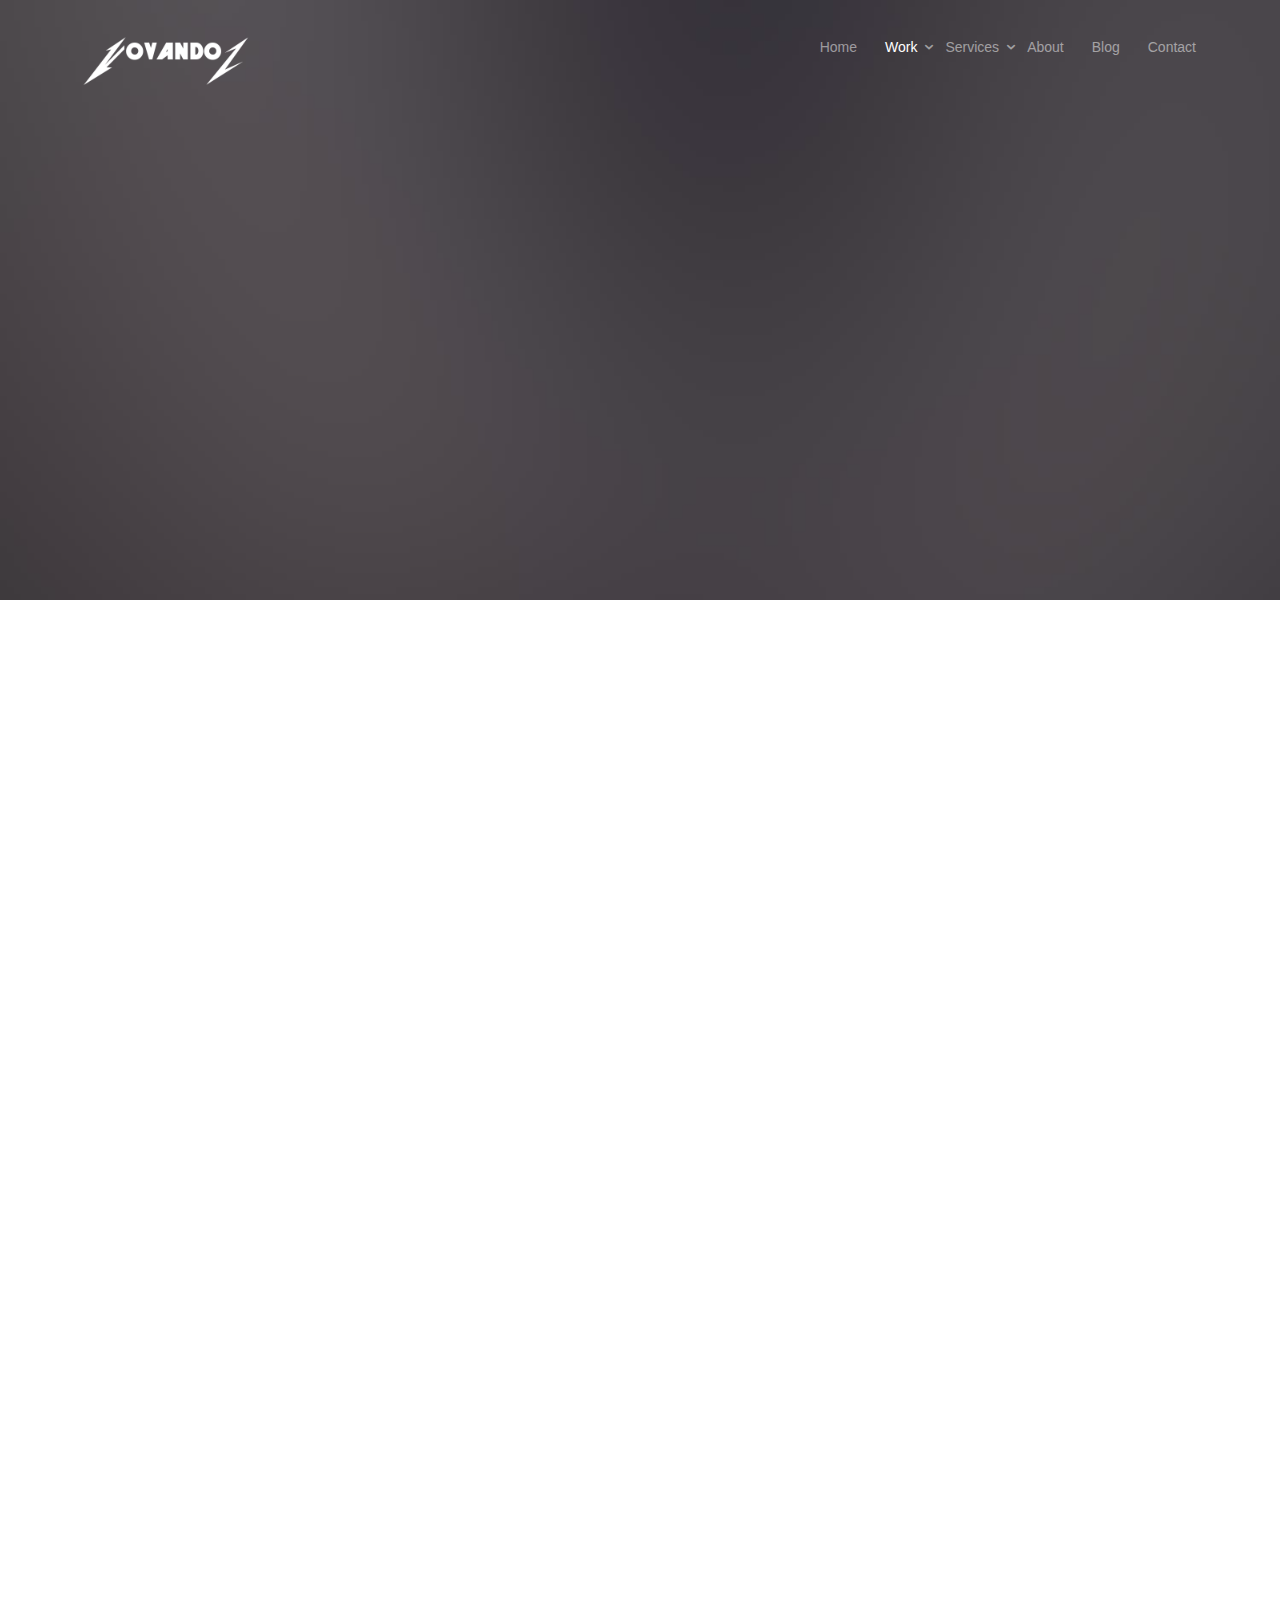
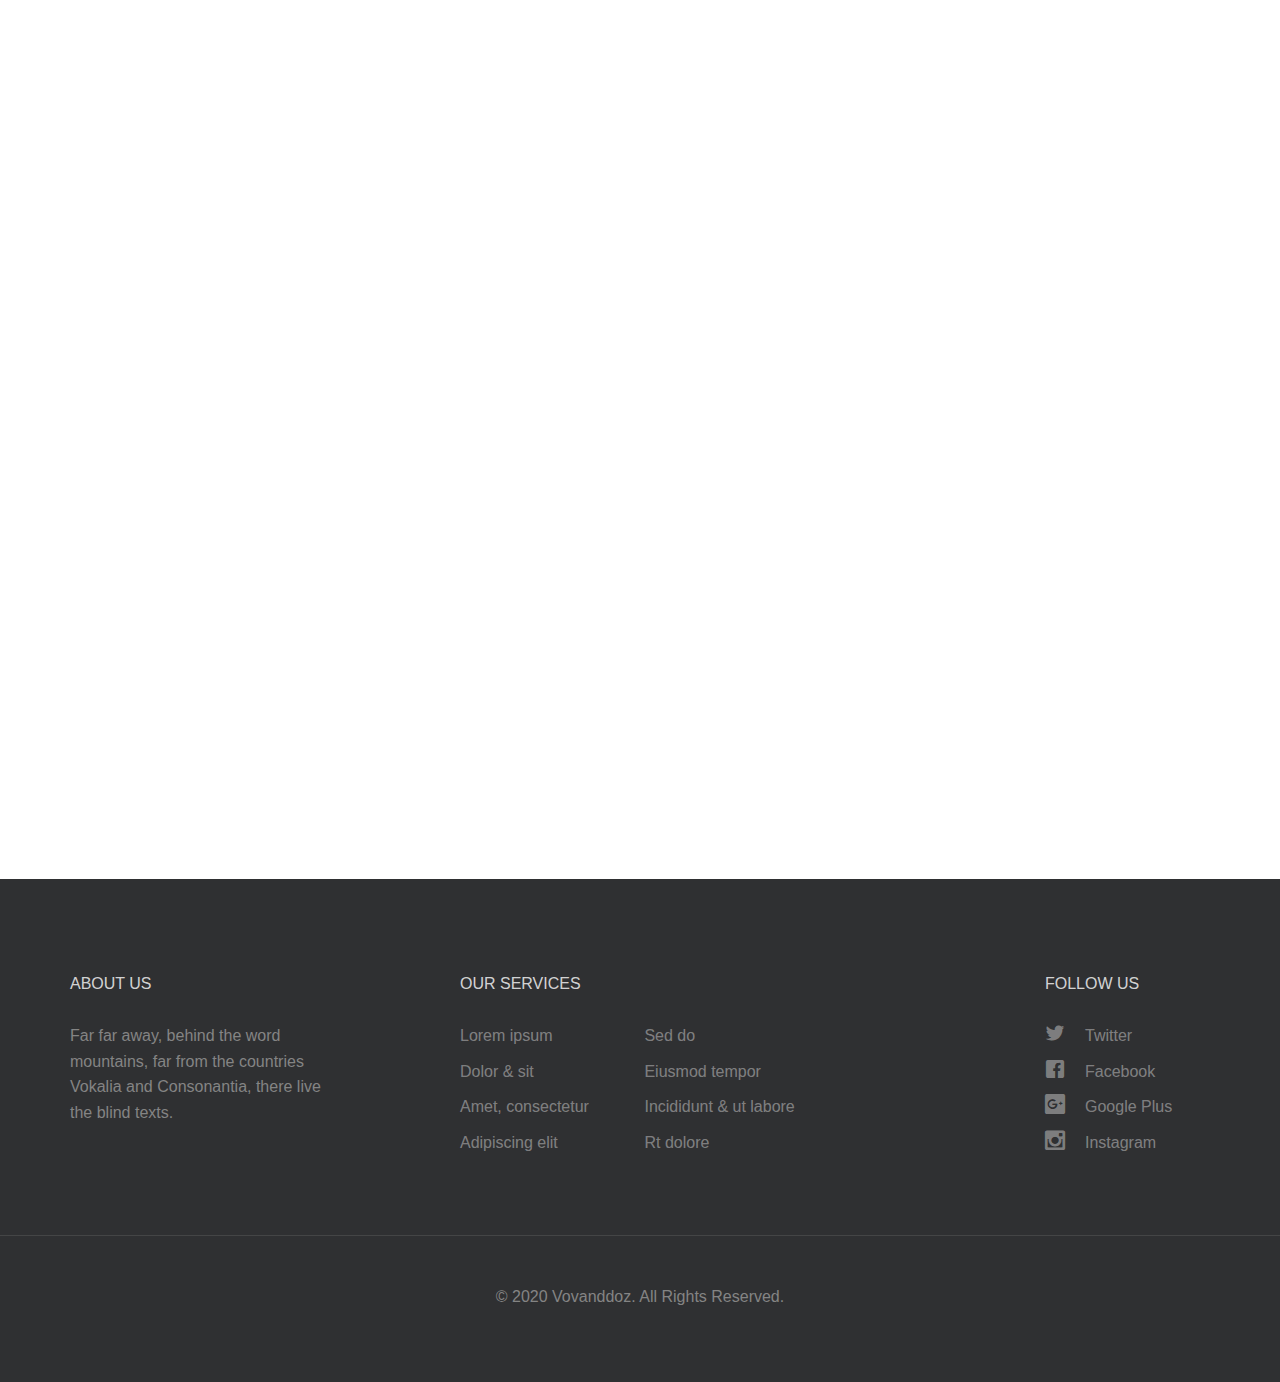
<file: portfolio.html>
<!DOCTYPE html>

    <html class="no-js"> 
	<head>
	<meta charset="utf-8">

	<title>Site &mdash; lorem ipsum</title>


  	<!-- Facebook and Twitter integration -->
	<meta property="og:title" content=""/>
	<meta property="og:image" content=""/>
	<meta property="og:url" content=""/>
	<meta property="og:site_name" content=""/>
	<meta property="og:description" content=""/>
	<meta name="twitter:title" content="" />
	<meta name="twitter:image" content="" />
	<meta name="twitter:url" content="" />
	<meta name="twitter:card" content="" />
    <meta name="viewport" content="width=device-width, initial-scale=1">

	<link rel="shortcut icon" href="favicon.ico">
	<link rel="stylesheet" href="css/animate.css">
	<link rel="stylesheet" href="css/icomoon.css">
	<link rel="stylesheet" href="css/bootstrap.css">
	<link rel="stylesheet" href="css/magnific-popup.css">
	<link rel="stylesheet" href="css/superfish.css">
	<link rel="stylesheet" href="css/style.css">

	<script src="js/modernizr-2.6.2.min.js"></script>


	</head>
	<body>
		<div id="wrapper">
		<div id="page">
		<div id="header">
			<header id="header-section">
				<div class="container">
					<div class="nav-header">
						<a href="#" class="js-nav-toggle nav-toggle"><i></i></a>
						<h1 id="logo">
						<a href="index.html"><img src="images/logo.png" width="200px;" class="log"></a></h1>
						<!-- START #menu-wrap -->
						<nav id="menu-wrap" role="navigation">
							<ul class="sf-menu" id="primary-menu">
								<li>
									<a href="index.html">Home</a>
								</li>
								<li class="active">
									<a href="portfolio.html" class="sub-ddown">Work</a>
									<ul class="sub-menu">
										<li><a href="#" target="_blank">Build</a></li>
										<li><a href="#" target="_blank">Work</a></li>
										<li><a href="#" target="_blank">Light</a></li>
										<li><a href="#" target="_blank">Relic</a></li>
										<li><a href="#" target="_blank">Display</a></li>
										<li><a href="#" target="_blank">Sprint</a></li>
									</ul>
								</li>
								<li>
									<a href="services.html" class="sub-ddown">Services</a>
									 <ul class="sub-menu">
									 	<li><a href="left-sidebar.html">Web Development</a></li>
									 	<li><a href="right-sidebar.html">Branding &amp; Identity</a></li>
										<li>
											<a href="#" class="sub-ddown">Copybooks</a>
											<ul class="sub-menu">
												<li><a href="#" target="_blank">Build</a></li>
												<li><a href="#" target="_blank">Work</a></li>
												<li><a href="#" target="_blank">Light</a></li>
												<li><a href="#" target="_blank">Relic</a></li>
												<li><a href="#" target="_blank">Display</a></li>
												<li><a href="#" target="_blank">Sprint</a></li>
											</ul>
										</li>
										<li><a href="#">UI Animation</a></li>
										<li><a href="#">Copywriting</a></li>
										<li><a href="#">Photography</a></li> 
									</ul>
								</li>
								<li><a href="about.html">About</a></li>
								<li><a href="blog.html">Blog</a></li>
								<li><a href="contact.html">Contact</a></li>
							</ul>
						</nav>
					</div>
				</div>
			</header>
		</div>
		

		<div class="hero hero-2">
			<div class="overlay"></div>
			<div class="cover cover_2 text-center" data-stellar-background-ratio="0.5" style="background-image: url(images/cover_bg_2.jpg);">
				<div class="desc animate-box">
					<h2>Our Works</h2>
					<span>Lorem <a href="#" target="_blank" class="site-name">ipsum</a></span>
				</div>
			</div>
		</div>
		<!-- end:header-top -->

		<div id="portfolio">
			<div class="container">

				<div class="row">
					<div class="col-md-6 col-md-offset-3 text-center heading-section animate-box">
						<h3>Recent Work</h3>
						<p>Lorem ipsum dolor sit amet, consectetur adipisicing elit. Velit est facilis maiores, perspiciatis accusamus asperiores sint consequuntur debitis.</p>
					</div>
				</div>

				
				<div class="row row-bottom-padded-md">
					<div class="col-md-12">
						<ul id="portfolio-list">
							
							<li class="one-third animate-box" data-animate-effect="fadeIn" style="background-image: url(images/work-1.jpg); "> 
							<a href="#" class="color-1">
								<div class="case-studies-summary">
									<span>Sound engineer</span>
									<h2>Two Glas of Juice</h2>
								</div>
							</a>
						</li>
						<li class="one-third animate-box" data-animate-effect="fadeIn" style="background-image: url(images/work-2.jpg); ">
							<a href="#" class="color-2">
								<div class="case-studies-summary">
									<span>Musician</span>
									<h2>Timer starts now!</h2>
								</div>
							</a>
						</li>


						<li class="one-third animate-box" data-animate-effect="fadeIn" style="background-image: url(images/work-3.jpg); ">
							<a href="#" class="color-3">
								<div class="case-studies-summary">
									<span>Musician</span>
									<h2>Beautiful instruments</h2>
								</div>
							</a>
						</li>
						<li class="one-third animate-box" data-animate-effect="fadeIn" style="background-image: url(images/work-4.jpg); ">
							<a href="#" class="color-4">
								<div class="case-studies-summary">
									<span>Sound engineer</span>
									<h2>Company's Conference Room</h2>
								</div>
							</a>
						</li>

							<li class="one-third animate-box" data-animate-effect="fadeIn" style="background-image: url(images/work-5.jpg); ">
								<a href="#" class="color-3">
									<div class="case-studies-summary">
										<span>Musician</span>
										<h2>Useful instruments</h2>
									</div>
								</a>
							</li>
							<li class="one-third animate-box" data-animate-effect="fadeIn" style="background-image: url(images/work-6.jpg); ">
								<a href="#" class="color-4">
									<div class="case-studies-summary">
										<span>Sound engineer</span>
										<h2>Happy New Year</h2>
									</div>
								</a>
							</li>

							<li class="one-third animate-box" data-animate-effect="fadeIn" style="background-image: url(images/work-1.jpg); ">
								<a href="#" class="color-4">
									<div class="case-studies-summary">
										<span>Sound engineer</span>
										<h2>Two Glas of Juice</h2>
									</div>
								</a>
							</li>

							<li class="one-third animate-box" data-animate-effect="fadeIn" style="background-image: url(images/work-2.jpg); "> 
								<a href="#" class="color-5">
									<div class="case-studies-summary">
										<span>Sound engineer</span>
										<h2>Timer starts now!</h2>
									</div>
								</a>
							</li>
							<li class="one-third animate-box" data-animate-effect="fadeIn" style="background-image: url(images/work-3.jpg); ">
								<a href="#" class="color-6">
									<div class="case-studies-summary">
										<span>Musician</span>
										<h2>Beautiful instruments </h2>
									</div>
								</a>
							</li>
						</ul>		
					</div>
				</div>

				<div class="row">
					<div class="col-md-4 col-md-offset-4 text-center animate-box">
						<a href="#" class="btn btn-primary btn-lg">Let's get started</a>
					</div>
				</div>

				
			</div>
		</div>

		
		<footer>
			<div id="footer">
				<div class="container">
					<div class="row">
						<div class="col-md-3 col-sm-12 col-sm-push-0 col-xs-12 col-xs-push-0">
							<h3>About Us</h3>
							<p>Far far away, behind the word mountains, far from the countries Vokalia and Consonantia, there live the blind texts. </p>
						</div>
						<div class="col-md-6 col-md-push-1 col-sm-12 col-sm-push-0 col-xs-12 col-xs-push-0">
							<h3>Our Services</h3>
							<ul class="float">
								<li><a href="#">Lorem ipsum</a></li>
								<li><a href="#">Dolor  &amp; sit</a></li>
								<li><a href="#">Amet, consectetur</a></li>
								<li><a href="#">Adipiscing elit</a></li>
							</ul>
							<ul class="float">
								<li><a href="#">Sed do</a></li>
								<li><a href="#">Eiusmod tempor </a></li>
								<li><a href="#">Incididunt  &amp; ut labore</a></li>
								<li><a href="#">Rt dolore</a></li>
							</ul>

						</div>

						<div class="col-md-2 col-md-push-1 col-sm-12 col-sm-push-0 col-xs-12 col-xs-push-0">
							<h3>Follow Us</h3>
							<ul class="social">
								<li><a href="#"><i class="icon-twitter2"></i> Twitter</a></li>
								<li><a href="#"><i class="icon-facebook2"></i> Facebook</a></li>
								<li><a href="#"><i class="icon-google-plus2"></i> Google Plus</a></li>
								<li><a href="#"><i class="icon-instagram2"></i> Instagram</a></li>
							</ul>
						</div>
					</div>
				</div>
				<div class="copyright text-center">
					<p>&copy; 2020 Vovanddoz. All Rights Reserved.
				</div>
			</div>
		</footer>
	</div>
	<!-- END page -->

	</div>
	<!-- END wrapper -->

	<!-- jQuery -->
	<script src="js/jquery.min.js"></script>
	<script src="js/jquery.easing.1.3.js"></script>
	<script src="js/bootstrap.min.js"></script>
	<script src="js/jquery.waypoints.min.js"></script>
	<script src="js/jquery.stellar.min.js"></script>
	<script src="js/hoverIntent.js"></script>
	<script src="js/superfish.js"></script>
	<script src="js/jquery.magnific-popup.min.js"></script>
	<script src="js/magnific-popup-options.js"></script>
	<script src="js/main.js"></script>

	</body>
</html>
</file>
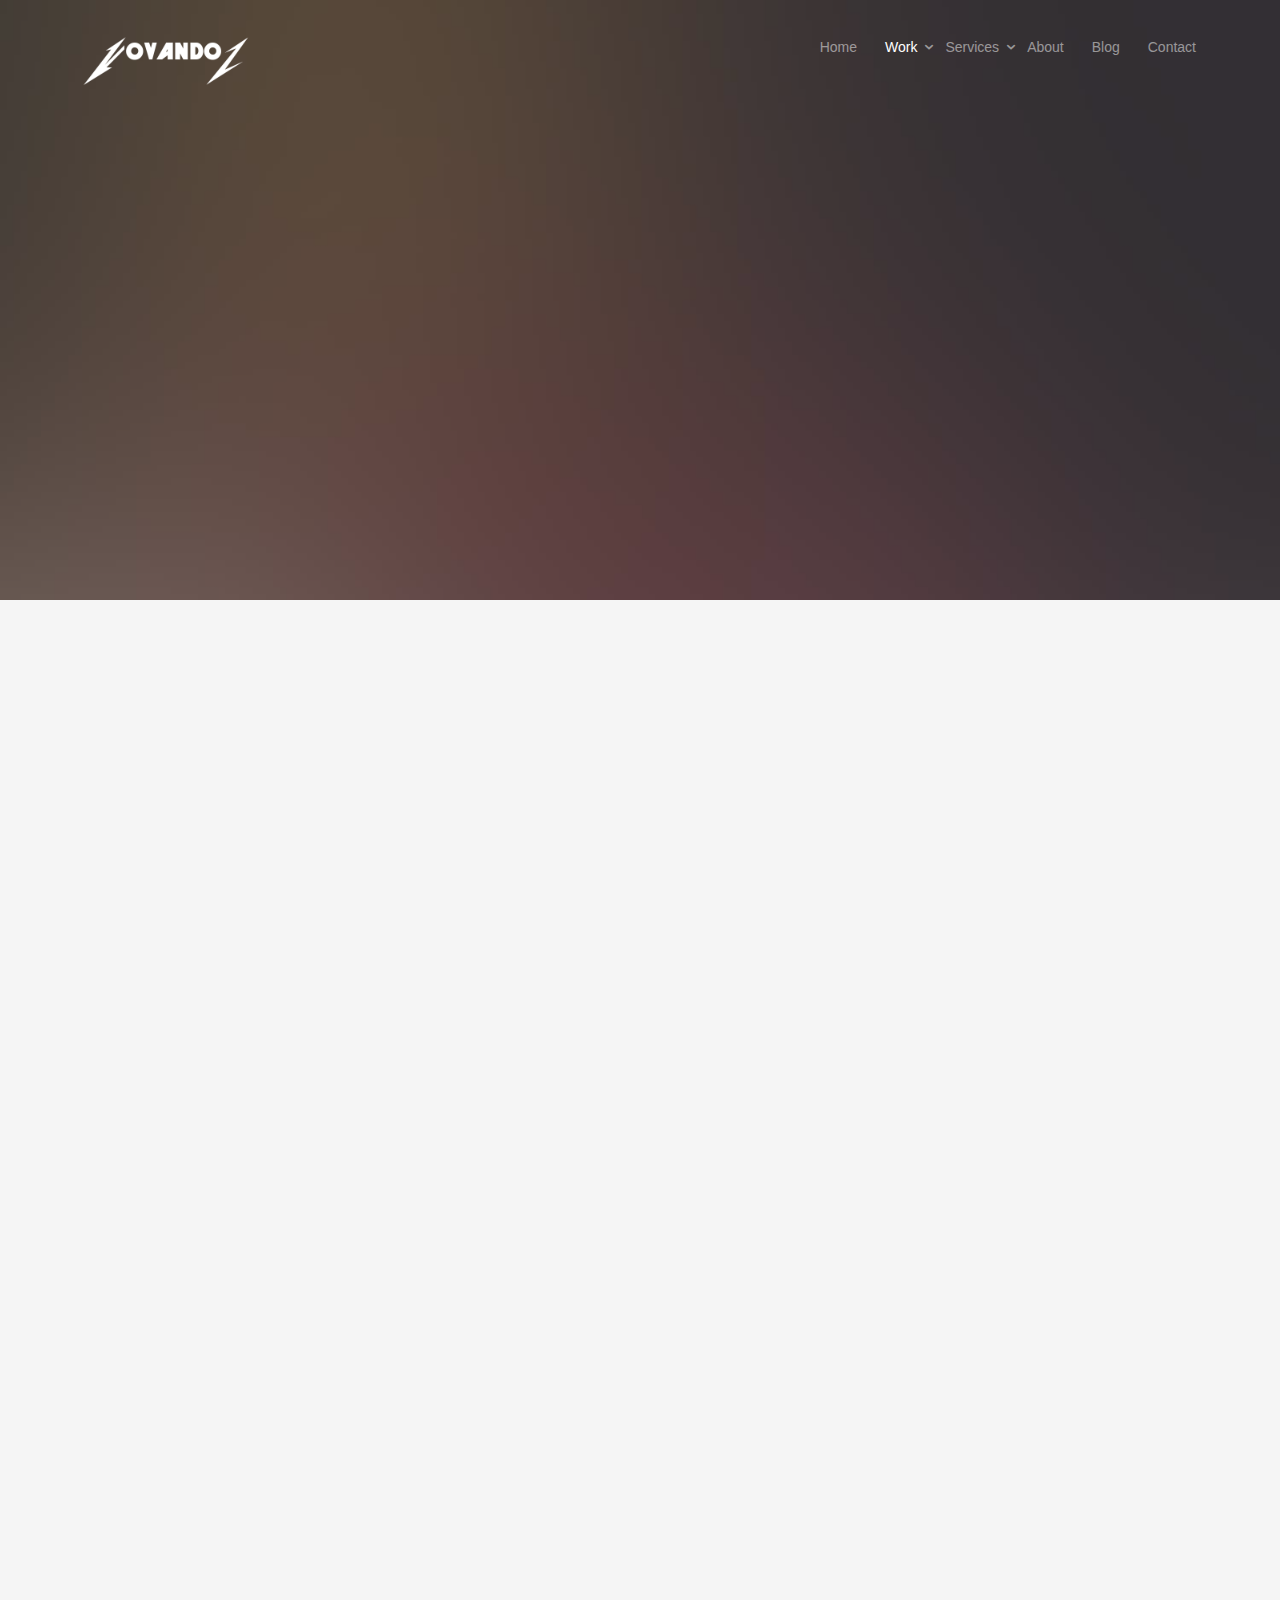
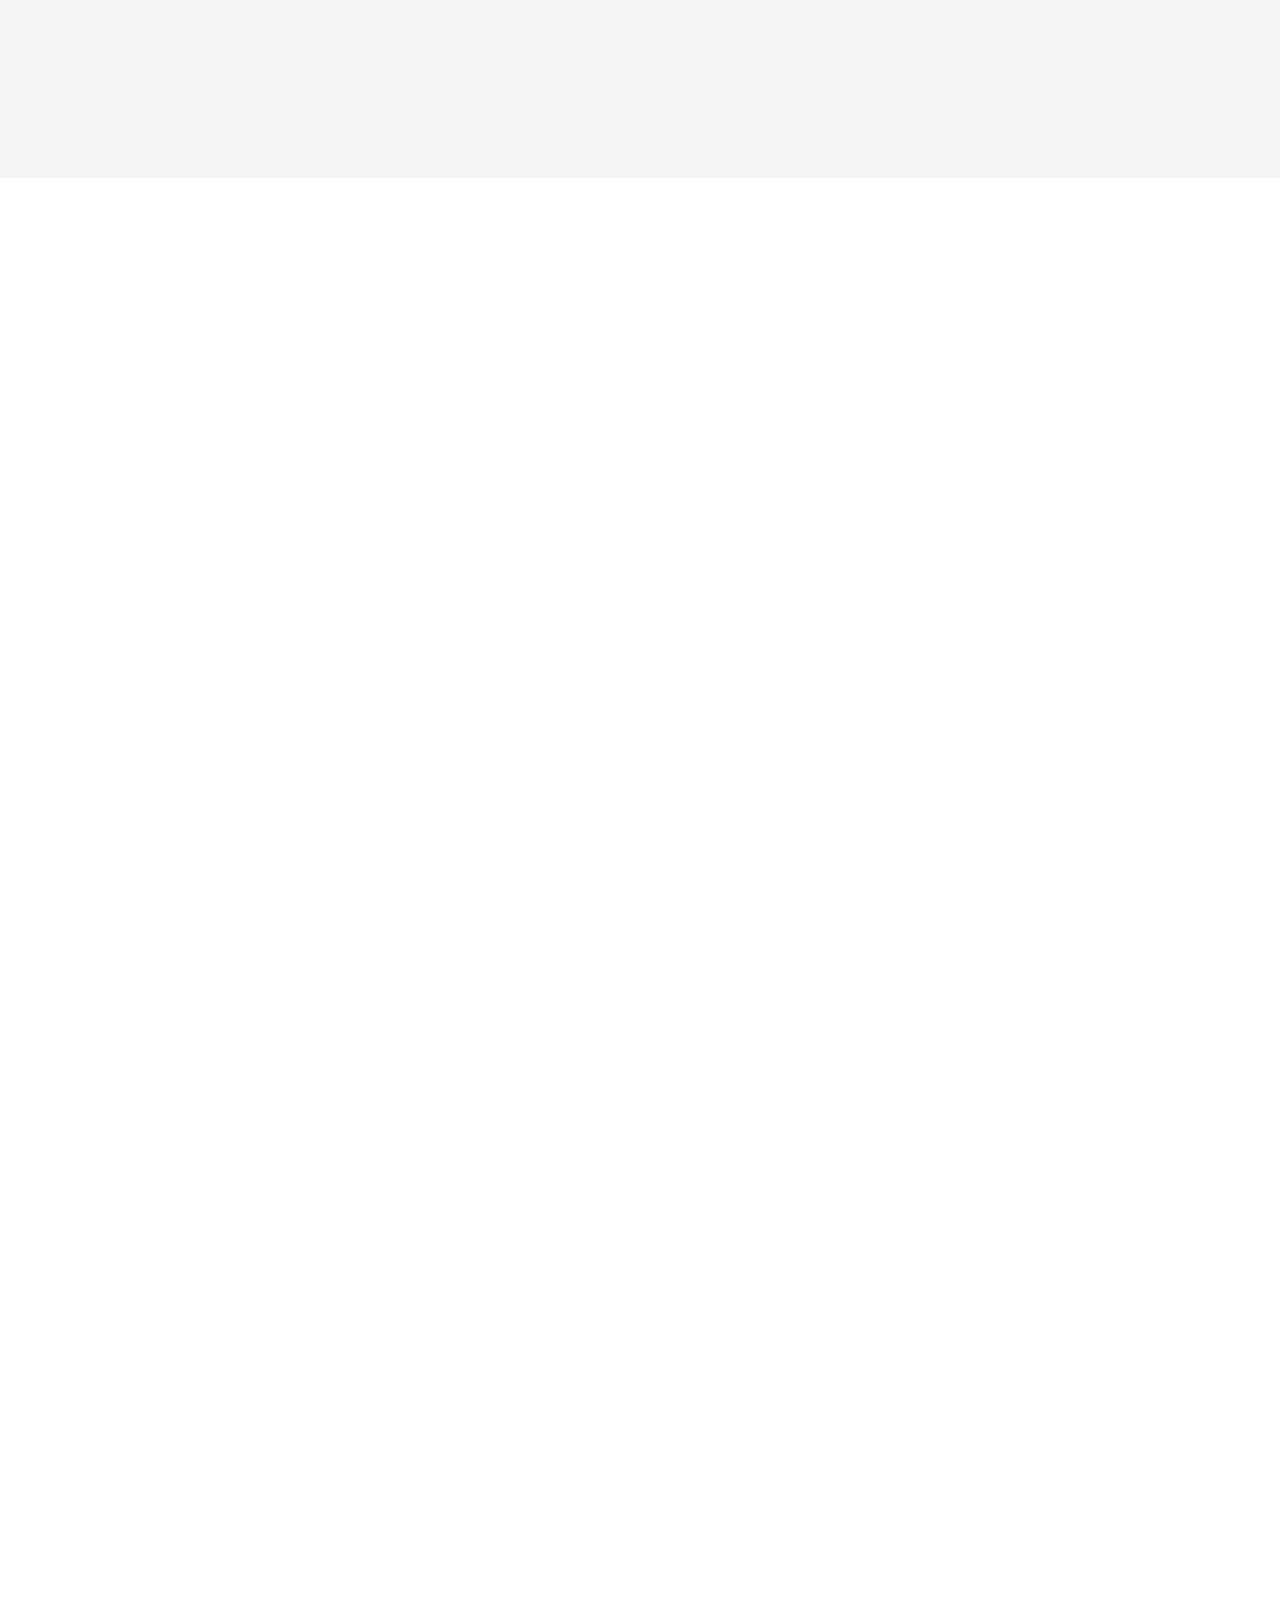
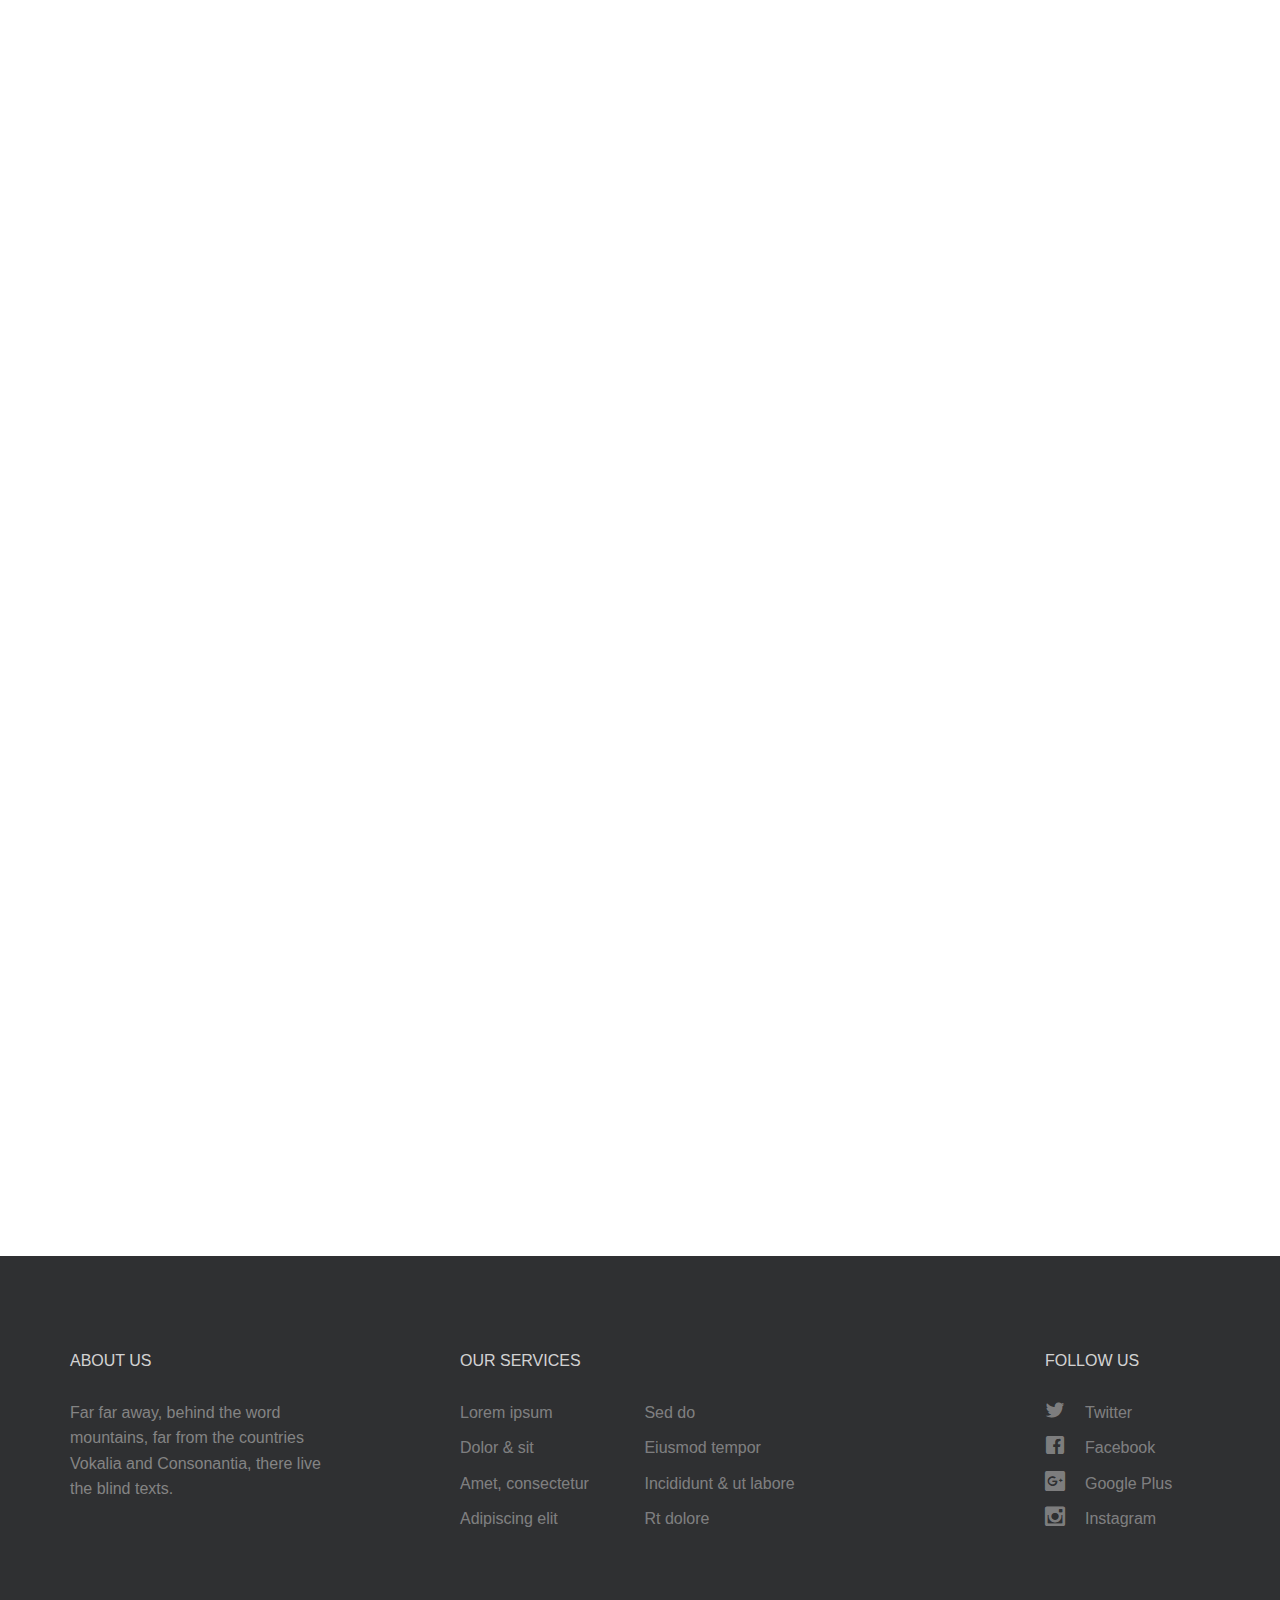
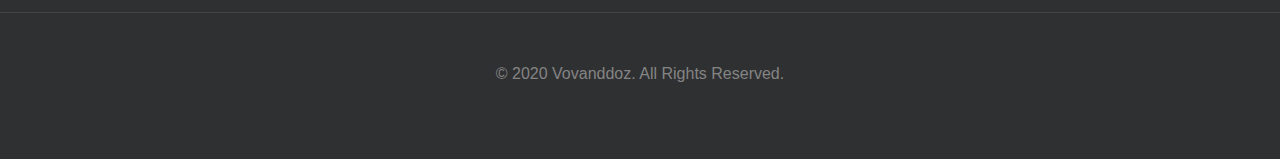
<file: services.html>
<!DOCTYPE html>

    <html class="no-js"> 
	<head>
	<meta charset="utf-8">

	<title>Site &mdash; lorem ipsum</title>


  	<!-- Facebook and Twitter integration -->
	<meta property="og:title" content=""/>
	<meta property="og:image" content=""/>
	<meta property="og:url" content=""/>
	<meta property="og:site_name" content=""/>
	<meta property="og:description" content=""/>
	<meta name="twitter:title" content="" />
	<meta name="twitter:image" content="" />
	<meta name="twitter:url" content="" />
	<meta name="twitter:card" content="" />
    <meta name="viewport" content="width=device-width, initial-scale=1">

	<link rel="shortcut icon" href="favicon.ico">
	<link rel="stylesheet" href="css/animate.css">
	<link rel="stylesheet" href="css/icomoon.css">
	<link rel="stylesheet" href="css/bootstrap.css">
	<link rel="stylesheet" href="css/magnific-popup.css">
	<link rel="stylesheet" href="css/superfish.css">
	<link rel="stylesheet" href="css/style.css">

	<script src="js/modernizr-2.6.2.min.js"></script>


	</head>
	<body>
		<div id="wrapper">
		<div id="page">
		<div id="header">
			<header id="header-section">
				<div class="container">
					<div class="nav-header">
						<a href="#" class="js-nav-toggle nav-toggle"><i></i></a>
						<h1 id="logo"><a href="index.html"><img src="images/logo.png" width="200px;" class="log"></a></h1>
						<!-- START #menu-wrap -->
							<nav id="menu-wrap" role="navigation">
							<ul class="sf-menu" id="primary-menu">
								<li>
									<a href="index.html">Home</a>
								</li>
								<li class="active">
									<a href="portfolio.html" class="sub-ddown">Work</a>
									<ul class="sub-menu">
										<li><a href="#" target="_blank">Build</a></li>
										<li><a href="#" target="_blank">Work</a></li>
										<li><a href="#" target="_blank">Light</a></li>
										<li><a href="#" target="_blank">Relic</a></li>
										<li><a href="#" target="_blank">Display</a></li>
										<li><a href="#" target="_blank">Sprint</a></li>
									</ul>
								</li>
								<li>
									<a href="services.html" class="sub-ddown">Services</a>
									 <ul class="sub-menu">
									 	<li><a href="left-sidebar.html">Web Development</a></li>
									 	<li><a href="right-sidebar.html">Branding &amp; Identity</a></li>
										<li>
											<a href="#" class="sub-ddown">Copybooks</a>
											<ul class="sub-menu">
												<li><a href="#" target="_blank">Build</a></li>
												<li><a href="#" target="_blank">Work</a></li>
												<li><a href="#" target="_blank">Light</a></li>
												<li><a href="#" target="_blank">Relic</a></li>
												<li><a href="#" target="_blank">Display</a></li>
												<li><a href="#" target="_blank">Sprint</a></li>
											</ul>
										</li>
										<li><a href="#">UI Animation</a></li>
										<li><a href="#">Copywriting</a></li>
										<li><a href="#">Photography</a></li> 
									</ul>
								</li>
								<li><a href="about.html">About</a></li>
								<li><a href="blog.html">Blog</a></li>
								<li><a href="contact.html">Contact</a></li>
							</ul>
						</nav>
					</div>
				</div>
			</header>
		</div>
		
		

		<div class="hero hero-2">
			<div class="overlay"></div>
			<div class="cover cover_2 text-center" data-stellar-background-ratio="0.5" style="background-image: url(images/cover_bg_3.jpg);">
				<div class="desc animate-box">
					<h2>Our Services</h2>
					<span>Lorem <a href="#" target="_blank" class="site-name">ipsum</a></span>
				</div>
			</div>
		</div>
		<!-- end:header-top -->

		<div id="services-section" class="section-gray">
			<div class="container">
				<div class="row">
					<div class="col-md-8 col-md-offset-2 text-center heading-section animate-box">
						<h3>What We Do</h3>
						<p>Lorem ipsum dolor sit amet, consectetur adipisicing elit. Velit est facilis maiores, perspiciatis accusamus asperiores sint consequuntur debitis.</p>
					</div>
				</div>
			</div>
			<div class="container">
				<div class="row text-center">
					<div class="col-md-4 col-sm-4">
						<div class="services animate-box">
							<span><i class="icon-browser"></i></span>
							<h3>Web Development</h3>
							<p>Far far away, behind the word mountains, far from the countries Vokalia and Consonantia, there live the blind texts.</p>
						</div>
					</div>
					<div class="col-md-4 col-sm-4">
						<div class="services animate-box">
							<span><i class="icon-mobile"></i></span>
							<h3>Mobile Apps</h3>
							<p>Far far away, behind the word mountains, far from the countries Vokalia and Consonantia, there live the blind texts.</p>
						</div>
					</div>
					<div class="col-md-4 col-sm-4">
						<div class="services animate-box">
							<span><i class="icon-tools"></i></span>
							<h3>UX Design</h3>
							<p>Far far away, behind the word mountains, far from the countries Vokalia and Consonantia, there live the blind texts.</p>
						</div>
					</div>
					<div class="col-md-4 col-sm-4">
						<div class="services animate-box">
							<span><i class="icon-video"></i></span>
							<h3>Video Editing</h3>
							<p>Far far away, behind the word mountains, far from the countries Vokalia and Consonantia, there live the blind texts.</p>
						</div>
					</div>
					<div class="col-md-4 col-sm-4">
						<div class="services animate-box">
							<span><i class="icon-search"></i></span>
							<h3>SEO Ranking</h3>
							<p>Far far away, behind the word mountains, far from the countries Vokalia and Consonantia, there live the blind texts.</p>
						</div>
					</div>
					<div class="col-md-4 col-sm-4">
						<div class="services animate-box">
							<span><i class="icon-cloud"></i></span>
							<h3>Cloud Based Apps</h3>
							<p>Far far away, behind the word mountains, far from the countries Vokalia and Consonantia, there live the blind texts.</p>
						</div>
					</div>
				</div>
			</div>
		</div>

		<div id="services">
			<div class="container">
				<div class="row row-bottom-padded-lg" >
					<div class="col-md-3 animate-box">
						<div class="icon"><i class="icon-browser"></i></div>
					</div>
					<div class="col-md-8 col-md-push-1 animate-box">
<!-- 						<h4 class="number">01.</h4> -->
						<h2>Web Development</h2>
						<p>Lorem ipsum dolor sit amet, consectetur adipisicing elit. Totam quae modi earum eligendi eaque quis laudantium aperiam sunt atque recusandae, fugiat veritatis repellendus incidunt nostrum voluptatibus. Eveniet ex magnam repellat sunt molestiae, quibusdam culpa dignissimos recusandae voluptatum necessitatibus provident commodi?</p>
						<ul>
							<li>Web Design</li>
							<li>Search Engine Optimzation</li>
							<li>HTML5 &amp; CSS3</li>
							<li>jQuery Library</li>
						</ul>
					</div>
				</div>

				<div class="row row-bottom-padded-lg">
					<div class="col-md-3 col-md-push-8 animate-box">
						<div class="icon"><i class="icon-mobile"></i></div>
					</div>
					<div class="col-md-7 col-md-pull-3 animate-box">
						<!-- <h4 class="number">02.</h4> -->
						<h2>Mobile Apps</h2>
						<p>Lorem ipsum dolor sit amet, consectetur adipisicing elit. Totam quae modi earum eligendi eaque quis laudantium aperiam sunt atque recusandae, fugiat veritatis repellendus incidunt nostrum voluptatibus. Eveniet ex magnam repellat sunt molestiae, quibusdam culpa dignissimos recusandae voluptatum necessitatibus provident commodi?</p>
						<ul>
							<li>Web Design</li>
							<li>Search Engine Optimzation</li>
							<li>HTML5 &amp; CSS3</li>
							<li>jQuery Library</li>
						</ul>
					</div>
				</div>

				<div class="row row-bottom-padded-lg">
					<div class="col-md-3 animate-box">
						<div class="icon"><i class="icon-tools"></i></div>
					</div>
					<div class="col-md-8 col-md-push-1 animate-box">
						<!-- <h4 class="number">03.</h4> -->
						<h2>UX Design</h2>
						<p>Lorem ipsum dolor sit amet, consectetur adipisicing elit. Totam quae modi earum eligendi eaque quis laudantium aperiam sunt atque recusandae, fugiat veritatis repellendus incidunt nostrum voluptatibus. Eveniet ex magnam repellat sunt molestiae, quibusdam culpa dignissimos recusandae voluptatum necessitatibus provident commodi?</p>
						<ul>
							<li>Web Design</li>
							<li>Search Engine Optimzation</li>
							<li>HTML5 &amp; CSS3</li>
							<li>jQuery Library</li>
						</ul>
					</div>
				</div>

				<div class="row row-bottom-padded-lg">
					<div class="col-md-3 col-md-push-8 animate-box">
						<div class="icon"><i class="icon-video"></i></div>
					</div>
					<div class="col-md-7 col-md-pull-3 animate-box">
						<!-- <h4 class="number">04.</h4> -->
						<h2>Video Editing</h2>
						<p>Lorem ipsum dolor sit amet, consectetur adipisicing elit. Totam quae modi earum eligendi eaque quis laudantium aperiam sunt atque recusandae, fugiat veritatis repellendus incidunt nostrum voluptatibus. Eveniet ex magnam repellat sunt molestiae, quibusdam culpa dignissimos recusandae voluptatum necessitatibus provident commodi?</p>
						<ul>
							<li>Web Design</li>
							<li>Search Engine Optimzation</li>
							<li>HTML5 &amp; CSS3</li>
							<li>jQuery Library</li>
						</ul>
					</div>
				</div>


				<div class="row row-bottom-padded-lg">
					<div class="col-md-3 animate-box">
						<div class="icon"><i class="icon-search"></i></div>
					</div>
					<div class="col-md-8 col-md-push-1 animate-box">
						<!-- <h4 class="number">05.</h4> -->
						<h2>SEO Ranking</h2>
						<p>Lorem ipsum dolor sit amet, consectetur adipisicing elit. Totam quae modi earum eligendi eaque quis laudantium aperiam sunt atque recusandae, fugiat veritatis repellendus incidunt nostrum voluptatibus. Eveniet ex magnam repellat sunt molestiae, quibusdam culpa dignissimos recusandae voluptatum necessitatibus provident commodi?</p>
						<ul>
							<li>Web Design</li>
							<li>Search Engine Optimzation</li>
							<li>HTML5 &amp; CSS3</li>
							<li>jQuery Library</li>
						</ul>
					</div>
				</div>

				<div class="row">
					<div class="col-md-3 col-md-push-8 animate-box">
						<div class="icon"><i class="icon-cloud"></i></div>
					</div>
					<div class="col-md-7 col-md-pull-3 animate-box">
						<!-- <h4 class="number">06.</h4> -->
						<h2>Cloud Based Apps</h2>
						<p>Lorem ipsum dolor sit amet, consectetur adipisicing elit. Totam quae modi earum eligendi eaque quis laudantium aperiam sunt atque recusandae, fugiat veritatis repellendus incidunt nostrum voluptatibus. Eveniet ex magnam repellat sunt molestiae, quibusdam culpa dignissimos recusandae voluptatum necessitatibus provident commodi?</p>
						<ul>
							<li>Web Design</li>
							<li>Search Engine Optimzation</li>
							<li>HTML5 &amp; CSS3</li>
							<li>jQuery Library</li>
						</ul>
					</div>
				</div>


			</div>
		</div>
		<!-- END services-section -->
		
	<footer>
			<div id="footer">
				<div class="container">
					<div class="row">
						<div class="col-md-3 col-sm-12 col-sm-push-0 col-xs-12 col-xs-push-0">
							<h3>About Us</h3>
							<p>Far far away, behind the word mountains, far from the countries Vokalia and Consonantia, there live the blind texts. </p>
						</div>
						<div class="col-md-6 col-md-push-1 col-sm-12 col-sm-push-0 col-xs-12 col-xs-push-0">
							<h3>Our Services</h3>
							<ul class="float">
								<li><a href="#">Lorem ipsum</a></li>
								<li><a href="#">Dolor  &amp; sit</a></li>
								<li><a href="#">Amet, consectetur</a></li>
								<li><a href="#">Adipiscing elit</a></li>
							</ul>
							<ul class="float">
								<li><a href="#">Sed do</a></li>
								<li><a href="#">Eiusmod tempor </a></li>
								<li><a href="#">Incididunt  &amp; ut labore</a></li>
								<li><a href="#">Rt dolore</a></li>
							</ul>

						</div>

						<div class="col-md-2 col-md-push-1 col-sm-12 col-sm-push-0 col-xs-12 col-xs-push-0">
							<h3>Follow Us</h3>
							<ul class="social">
								<li><a href="#"><i class="icon-twitter2"></i> Twitter</a></li>
								<li><a href="#"><i class="icon-facebook2"></i> Facebook</a></li>
								<li><a href="#"><i class="icon-google-plus2"></i> Google Plus</a></li>
								<li><a href="#"><i class="icon-instagram2"></i> Instagram</a></li>
							</ul>
						</div>
					</div>
				</div>
				<div class="copyright text-center">
					<p>&copy; 2020 Vovanddoz. All Rights Reserved.
				</div>
			</div>
		</footer>
	

	</div>
	<!-- END page -->

	</div>
	<!-- END wrapper -->

	<!-- jQuery -->
	<script src="js/jquery.min.js"></script>
	<script src="js/jquery.easing.1.3.js"></script>
	<script src="js/bootstrap.min.js"></script>
	<script src="js/jquery.waypoints.min.js"></script>
	<script src="js/jquery.stellar.min.js"></script>
	<script src="js/hoverIntent.js"></script>
	<script src="js/superfish.js"></script>
	<script src="js/jquery.magnific-popup.min.js"></script>
	<script src="js/magnific-popup-options.js"></script>
	<script src="js/main.js"></script>

	</body>
</html>
</file>
<file: css/icomoon.css>
@font-face {
    font-family: 'icomoon';
    src:    url('fonts/icomoon.eot?1oniuf');
    src:    url('fonts/icomoon.eot?1oniuf#iefix') format('embedded-opentype'),
        url('fonts/icomoon.ttf?1oniuf') format('truetype'),
        url('fonts/icomoon.woff?1oniuf') format('woff'),
        url('fonts/icomoon.svg?1oniuf#icomoon') format('svg');
    font-weight: normal;
    font-style: normal;
}

[class^="icon-"], [class*=" icon-"] {
    /* use !important to prevent issues with browser extensions that change fonts */
    font-family: 'icomoon' !important;
    speak: none;
    font-style: normal;
    font-weight: normal;
    font-variant: normal;
    text-transform: none;
    line-height: 1;

    /* Better Font Rendering =========== */
    -webkit-font-smoothing: antialiased;
    -moz-osx-font-smoothing: grayscale;
}

.icon-mobile:before {
    content: "\e000";
}
.icon-laptop:before {
    content: "\e001";
}
.icon-desktop:before {
    content: "\e002";
}
.icon-tablet:before {
    content: "\e003";
}
.icon-phone:before {
    content: "\e004";
}
.icon-document:before {
    content: "\e005";
}
.icon-documents:before {
    content: "\e006";
}
.icon-search:before {
    content: "\e007";
}
.icon-clipboard:before {
    content: "\e008";
}
.icon-newspaper:before {
    content: "\e009";
}
.icon-notebook:before {
    content: "\e00a";
}
.icon-book-open:before {
    content: "\e00b";
}
.icon-browser:before {
    content: "\e00c";
}
.icon-calendar:before {
    content: "\e00d";
}
.icon-presentation:before {
    content: "\e00e";
}
.icon-picture:before {
    content: "\e00f";
}
.icon-pictures:before {
    content: "\e010";
}
.icon-video:before {
    content: "\e011";
}
.icon-camera:before {
    content: "\e012";
}
.icon-printer:before {
    content: "\e013";
}
.icon-toolbox:before {
    content: "\e014";
}
.icon-briefcase:before {
    content: "\e015";
}
.icon-wallet:before {
    content: "\e016";
}
.icon-gift:before {
    content: "\e017";
}
.icon-bargraph:before {
    content: "\e018";
}
.icon-grid:before {
    content: "\e019";
}
.icon-expand:before {
    content: "\e01a";
}
.icon-focus:before {
    content: "\e01b";
}
.icon-edit:before {
    content: "\e01c";
}
.icon-adjustments:before {
    content: "\e01d";
}
.icon-ribbon:before {
    content: "\e01e";
}
.icon-hourglass:before {
    content: "\e01f";
}
.icon-lock:before {
    content: "\e020";
}
.icon-megaphone:before {
    content: "\e021";
}
.icon-shield:before {
    content: "\e022";
}
.icon-trophy:before {
    content: "\e023";
}
.icon-flag:before {
    content: "\e024";
}
.icon-map:before {
    content: "\e025";
}
.icon-puzzle:before {
    content: "\e026";
}
.icon-basket:before {
    content: "\e027";
}
.icon-envelope:before {
    content: "\e028";
}
.icon-streetsign:before {
    content: "\e029";
}
.icon-telescope:before {
    content: "\e02a";
}
.icon-gears:before {
    content: "\e02b";
}
.icon-key:before {
    content: "\e02c";
}
.icon-paperclip:before {
    content: "\e02d";
}
.icon-attachment:before {
    content: "\e02e";
}
.icon-pricetags:before {
    content: "\e02f";
}
.icon-lightbulb:before {
    content: "\e030";
}
.icon-layers:before {
    content: "\e031";
}
.icon-pencil:before {
    content: "\e032";
}
.icon-tools:before {
    content: "\e033";
}
.icon-tools-2:before {
    content: "\e034";
}
.icon-scissors:before {
    content: "\e035";
}
.icon-paintbrush:before {
    content: "\e036";
}
.icon-magnifying-glass:before {
    content: "\e037";
}
.icon-circle-compass:before {
    content: "\e038";
}
.icon-linegraph:before {
    content: "\e039";
}
.icon-mic:before {
    content: "\e03a";
}
.icon-strategy:before {
    content: "\e03b";
}
.icon-beaker:before {
    content: "\e03c";
}
.icon-caution:before {
    content: "\e03d";
}
.icon-recycle:before {
    content: "\e03e";
}
.icon-anchor:before {
    content: "\e03f";
}
.icon-profile-male:before {
    content: "\e040";
}
.icon-profile-female:before {
    content: "\e041";
}
.icon-bike:before {
    content: "\e042";
}
.icon-wine:before {
    content: "\e043";
}
.icon-hotairballoon:before {
    content: "\e044";
}
.icon-globe:before {
    content: "\e045";
}
.icon-genius:before {
    content: "\e046";
}
.icon-map-pin:before {
    content: "\e047";
}
.icon-dial:before {
    content: "\e048";
}
.icon-chat:before {
    content: "\e049";
}
.icon-heart:before {
    content: "\e04a";
}
.icon-cloud:before {
    content: "\e04b";
}
.icon-upload:before {
    content: "\e04c";
}
.icon-download:before {
    content: "\e04d";
}
.icon-target:before {
    content: "\e04e";
}
.icon-hazardous:before {
    content: "\e04f";
}
.icon-piechart:before {
    content: "\e050";
}
.icon-speedometer:before {
    content: "\e051";
}
.icon-global:before {
    content: "\e052";
}
.icon-compass:before {
    content: "\e053";
}
.icon-lifesaver:before {
    content: "\e054";
}
.icon-clock:before {
    content: "\e055";
}
.icon-aperture:before {
    content: "\e056";
}
.icon-quote:before {
    content: "\e057";
}
.icon-scope:before {
    content: "\e058";
}
.icon-alarmclock:before {
    content: "\e059";
}
.icon-refresh:before {
    content: "\e05a";
}
.icon-happy:before {
    content: "\e05b";
}
.icon-sad:before {
    content: "\e05c";
}
.icon-facebook:before {
    content: "\e05d";
}
.icon-twitter:before {
    content: "\e05e";
}
.icon-googleplus:before {
    content: "\e05f";
}
.icon-rss:before {
    content: "\e060";
}
.icon-tumblr:before {
    content: "\e061";
}
.icon-linkedin:before {
    content: "\e062";
}
.icon-dribbble:before {
    content: "\e063";
}
.icon-box2:before {
    content: "\ea82";
}
.icon-write:before {
    content: "\ea83";
}
.icon-clock2:before {
    content: "\ea84";
}
.icon-reply2:before {
    content: "\ea85";
}
.icon-reply-all2:before {
    content: "\ea86";
}
.icon-forward2:before {
    content: "\ea87";
}
.icon-flag2:before {
    content: "\ea88";
}
.icon-search2:before {
    content: "\ea89";
}
.icon-trash2:before {
    content: "\ea8a";
}
.icon-envelope2:before {
    content: "\ea8b";
}
.icon-bubble:before {
    content: "\ea8c";
}
.icon-bubbles:before {
    content: "\ea8d";
}
.icon-user2:before {
    content: "\ea8e";
}
.icon-users2:before {
    content: "\ea8f";
}
.icon-cloud2:before {
    content: "\ea90";
}
.icon-download2:before {
    content: "\ea91";
}
.icon-upload2:before {
    content: "\ea92";
}
.icon-rain:before {
    content: "\ea93";
}
.icon-sun:before {
    content: "\ea94";
}
.icon-moon2:before {
    content: "\ea95";
}
.icon-bell2:before {
    content: "\ea96";
}
.icon-folder2:before {
    content: "\ea97";
}
.icon-pin2:before {
    content: "\ea98";
}
.icon-sound2:before {
    content: "\ea99";
}
.icon-microphone:before {
    content: "\ea9a";
}
.icon-camera2:before {
    content: "\ea9b";
}
.icon-image2:before {
    content: "\ea9c";
}
.icon-cog2:before {
    content: "\ea9d";
}
.icon-calendar2:before {
    content: "\ea9e";
}
.icon-book2:before {
    content: "\ea9f";
}
.icon-map-marker:before {
    content: "\eaa0";
}
.icon-store:before {
    content: "\eaa1";
}
.icon-support:before {
    content: "\eaa2";
}
.icon-tag2:before {
    content: "\eaa3";
}
.icon-heart2:before {
    content: "\eaa4";
}
.icon-video-camera:before {
    content: "\eaa5";
}
.icon-trophy2:before {
    content: "\eaa6";
}
.icon-cart:before {
    content: "\eaa7";
}
.icon-eye2:before {
    content: "\eaa8";
}
.icon-cancel:before {
    content: "\eaa9";
}
.icon-chart:before {
    content: "\eaaa";
}
.icon-target2:before {
    content: "\eaab";
}
.icon-printer2:before {
    content: "\eaac";
}
.icon-location2:before {
    content: "\eaad";
}
.icon-bookmark2:before {
    content: "\eaae";
}
.icon-monitor:before {
    content: "\eaaf";
}
.icon-cross2:before {
    content: "\eab0";
}
.icon-plus2:before {
    content: "\eab1";
}
.icon-left:before {
    content: "\eab2";
}
.icon-up:before {
    content: "\eab3";
}
.icon-browser2:before {
    content: "\eab4";
}
.icon-windows:before {
    content: "\eab5";
}
.icon-switch2:before {
    content: "\eab6";
}
.icon-dashboard:before {
    content: "\eab7";
}
.icon-play:before {
    content: "\eab8";
}
.icon-fast-forward:before {
    content: "\eab9";
}
.icon-next:before {
    content: "\eaba";
}
.icon-refresh2:before {
    content: "\eabb";
}
.icon-film:before {
    content: "\eabc";
}
.icon-home2:before {
    content: "\eabd";
}
.icon-add-to-list:before {
    content: "\e901";
}
.icon-classic-computer:before {
    content: "\e902";
}
.icon-controller-fast-backward:before {
    content: "\e903";
}
.icon-creative-commons-attribution:before {
    content: "\e904";
}
.icon-creative-commons-noderivs:before {
    content: "\e905";
}
.icon-creative-commons-noncommercial-eu:before {
    content: "\e906";
}
.icon-creative-commons-noncommercial-us:before {
    content: "\e907";
}
.icon-creative-commons-public-domain:before {
    content: "\e908";
}
.icon-creative-commons-remix:before {
    content: "\e909";
}
.icon-creative-commons-share:before {
    content: "\e90a";
}
.icon-creative-commons-sharealike:before {
    content: "\e90b";
}
.icon-creative-commons:before {
    content: "\e90c";
}
.icon-document-landscape:before {
    content: "\e90d";
}
.icon-remove-user:before {
    content: "\e90e";
}
.icon-warning:before {
    content: "\e90f";
}
.icon-arrow-bold-down:before {
    content: "\e910";
}
.icon-arrow-bold-left:before {
    content: "\e911";
}
.icon-arrow-bold-right:before {
    content: "\e912";
}
.icon-arrow-bold-up:before {
    content: "\e913";
}
.icon-arrow-down:before {
    content: "\e914";
}
.icon-arrow-left:before {
    content: "\e915";
}
.icon-arrow-long-down:before {
    content: "\e916";
}
.icon-arrow-long-left:before {
    content: "\e917";
}
.icon-arrow-long-right:before {
    content: "\e918";
}
.icon-arrow-long-up:before {
    content: "\e919";
}
.icon-arrow-right:before {
    content: "\e91a";
}
.icon-arrow-up:before {
    content: "\e91b";
}
.icon-arrow-with-circle-down:before {
    content: "\e91c";
}
.icon-arrow-with-circle-left:before {
    content: "\e91d";
}
.icon-arrow-with-circle-right:before {
    content: "\e91e";
}
.icon-arrow-with-circle-up:before {
    content: "\e91f";
}
.icon-bookmark:before {
    content: "\e920";
}
.icon-bookmarks:before {
    content: "\e921";
}
.icon-chevron-down:before {
    content: "\e922";
}
.icon-chevron-left:before {
    content: "\e923";
}
.icon-chevron-right:before {
    content: "\e924";
}
.icon-chevron-small-down:before {
    content: "\e925";
}
.icon-chevron-small-left:before {
    content: "\e926";
}
.icon-chevron-small-right:before {
    content: "\e927";
}
.icon-chevron-small-up:before {
    content: "\e928";
}
.icon-chevron-thin-down:before {
    content: "\e929";
}
.icon-chevron-thin-left:before {
    content: "\e92a";
}
.icon-chevron-thin-right:before {
    content: "\e92b";
}
.icon-chevron-thin-up:before {
    content: "\e92c";
}
.icon-chevron-up:before {
    content: "\e92d";
}
.icon-chevron-with-circle-down:before {
    content: "\e92e";
}
.icon-chevron-with-circle-left:before {
    content: "\e92f";
}
.icon-chevron-with-circle-right:before {
    content: "\e930";
}
.icon-chevron-with-circle-up:before {
    content: "\e931";
}
.icon-cloud3:before {
    content: "\e932";
}
.icon-controller-fast-forward:before {
    content: "\e933";
}
.icon-controller-jump-to-start:before {
    content: "\e934";
}
.icon-controller-next:before {
    content: "\e935";
}
.icon-controller-paus:before {
    content: "\e936";
}
.icon-controller-play:before {
    content: "\e937";
}
.icon-controller-record:before {
    content: "\e938";
}
.icon-controller-stop:before {
    content: "\e939";
}
.icon-controller-volume:before {
    content: "\e93a";
}
.icon-dot-single:before {
    content: "\e93b";
}
.icon-dots-three-horizontal:before {
    content: "\e93c";
}
.icon-dots-three-vertical:before {
    content: "\e93d";
}
.icon-dots-two-horizontal:before {
    content: "\e93e";
}
.icon-dots-two-vertical:before {
    content: "\e93f";
}
.icon-download3:before {
    content: "\e940";
}
.icon-emoji-flirt:before {
    content: "\e941";
}
.icon-flow-branch:before {
    content: "\e942";
}
.icon-flow-cascade:before {
    content: "\e943";
}
.icon-flow-line:before {
    content: "\e944";
}
.icon-flow-parallel:before {
    content: "\e945";
}
.icon-flow-tree:before {
    content: "\e946";
}
.icon-install:before {
    content: "\e947";
}
.icon-layers2:before {
    content: "\e948";
}
.icon-open-book:before {
    content: "\e949";
}
.icon-resize-100:before {
    content: "\e94a";
}
.icon-resize-full-screen:before {
    content: "\e94b";
}
.icon-save:before {
    content: "\e94c";
}
.icon-select-arrows:before {
    content: "\e94d";
}
.icon-sound-mute:before {
    content: "\e94e";
}
.icon-sound:before {
    content: "\e94f";
}
.icon-trash:before {
    content: "\e950";
}
.icon-triangle-down:before {
    content: "\e951";
}
.icon-triangle-left:before {
    content: "\e952";
}
.icon-triangle-right:before {
    content: "\e953";
}
.icon-triangle-up:before {
    content: "\e954";
}
.icon-uninstall:before {
    content: "\e955";
}
.icon-upload-to-cloud:before {
    content: "\e956";
}
.icon-upload3:before {
    content: "\e957";
}
.icon-add-user:before {
    content: "\e958";
}
.icon-address:before {
    content: "\e959";
}
.icon-adjust:before {
    content: "\e95a";
}
.icon-air:before {
    content: "\e95b";
}
.icon-aircraft-landing:before {
    content: "\e95c";
}
.icon-aircraft-take-off:before {
    content: "\e95d";
}
.icon-aircraft:before {
    content: "\e95e";
}
.icon-align-bottom:before {
    content: "\e95f";
}
.icon-align-horizontal-middle:before {
    content: "\e960";
}
.icon-align-left:before {
    content: "\e961";
}
.icon-align-right:before {
    content: "\e962";
}
.icon-align-top:before {
    content: "\e963";
}
.icon-align-vertical-middle:before {
    content: "\e964";
}
.icon-archive:before {
    content: "\e965";
}
.icon-area-graph:before {
    content: "\e966";
}
.icon-attachment2:before {
    content: "\e967";
}
.icon-awareness-ribbon:before {
    content: "\e968";
}
.icon-back-in-time:before {
    content: "\e969";
}
.icon-back:before {
    content: "\e96a";
}
.icon-bar-graph:before {
    content: "\e96b";
}
.icon-battery:before {
    content: "\e96c";
}
.icon-beamed-note:before {
    content: "\e96d";
}
.icon-bell:before {
    content: "\e96e";
}
.icon-blackboard:before {
    content: "\e96f";
}
.icon-block:before {
    content: "\e970";
}
.icon-book:before {
    content: "\e971";
}
.icon-bowl:before {
    content: "\e972";
}
.icon-box:before {
    content: "\e973";
}
.icon-briefcase2:before {
    content: "\e974";
}
.icon-browser3:before {
    content: "\e975";
}
.icon-brush:before {
    content: "\e976";
}
.icon-bucket:before {
    content: "\e977";
}
.icon-cake:before {
    content: "\e978";
}
.icon-calculator:before {
    content: "\e979";
}
.icon-calendar3:before {
    content: "\e97a";
}
.icon-camera3:before {
    content: "\e97b";
}
.icon-ccw:before {
    content: "\e97c";
}
.icon-chat2:before {
    content: "\e97d";
}
.icon-check:before {
    content: "\e97e";
}
.icon-circle-with-cross:before {
    content: "\e97f";
}
.icon-circle-with-minus:before {
    content: "\e980";
}
.icon-circle-with-plus:before {
    content: "\e981";
}
.icon-circle:before {
    content: "\e982";
}
.icon-circular-graph:before {
    content: "\e983";
}
.icon-clapperboard:before {
    content: "\e984";
}
.icon-clipboard2:before {
    content: "\e985";
}
.icon-clock3:before {
    content: "\e986";
}
.icon-code:before {
    content: "\e987";
}
.icon-cog:before {
    content: "\e988";
}
.icon-colours:before {
    content: "\e989";
}
.icon-compass2:before {
    content: "\e98a";
}
.icon-copy:before {
    content: "\e98b";
}
.icon-credit-card:before {
    content: "\e98c";
}
.icon-credit:before {
    content: "\e98d";
}
.icon-cross:before {
    content: "\e98e";
}
.icon-cup:before {
    content: "\e98f";
}
.icon-cw:before {
    content: "\e990";
}
.icon-cycle:before {
    content: "\e991";
}
.icon-database:before {
    content: "\e992";
}
.icon-dial-pad:before {
    content: "\e993";
}
.icon-direction:before {
    content: "\e994";
}
.icon-document2:before {
    content: "\e995";
}
.icon-documents2:before {
    content: "\e996";
}
.icon-drink:before {
    content: "\e997";
}
.icon-drive:before {
    content: "\e998";
}
.icon-drop:before {
    content: "\e999";
}
.icon-edit2:before {
    content: "\e99a";
}
.icon-email:before {
    content: "\e99b";
}
.icon-emoji-happy:before {
    content: "\e99c";
}
.icon-emoji-neutral:before {
    content: "\e99d";
}
.icon-emoji-sad:before {
    content: "\e99e";
}
.icon-erase:before {
    content: "\e99f";
}
.icon-eraser:before {
    content: "\e9a0";
}
.icon-export:before {
    content: "\e9a1";
}
.icon-eye:before {
    content: "\e9a2";
}
.icon-feather:before {
    content: "\e9a3";
}
.icon-flag3:before {
    content: "\e9a4";
}
.icon-flash:before {
    content: "\e9a5";
}
.icon-flashlight:before {
    content: "\e9a6";
}
.icon-flat-brush:before {
    content: "\e9a7";
}
.icon-folder-images:before {
    content: "\e9a8";
}
.icon-folder-music:before {
    content: "\e9a9";
}
.icon-folder-video:before {
    content: "\e9aa";
}
.icon-folder:before {
    content: "\e9ab";
}
.icon-forward:before {
    content: "\e9ac";
}
.icon-funnel:before {
    content: "\e9ad";
}
.icon-game-controller:before {
    content: "\e9ae";
}
.icon-gauge:before {
    content: "\e9af";
}
.icon-globe2:before {
    content: "\e9b0";
}
.icon-graduation-cap:before {
    content: "\e9b1";
}
.icon-grid2:before {
    content: "\e9b2";
}
.icon-hair-cross:before {
    content: "\e9b3";
}
.icon-hand:before {
    content: "\e9b4";
}
.icon-heart-outlined:before {
    content: "\e9b5";
}
.icon-heart3:before {
    content: "\e9b6";
}
.icon-help-with-circle:before {
    content: "\e9b7";
}
.icon-help:before {
    content: "\e9b8";
}
.icon-home:before {
    content: "\e9b9";
}
.icon-hour-glass:before {
    content: "\e9ba";
}
.icon-image-inverted:before {
    content: "\e9bb";
}
.icon-image:before {
    content: "\e9bc";
}
.icon-images:before {
    content: "\e9bd";
}
.icon-inbox:before {
    content: "\e9be";
}
.icon-infinity:before {
    content: "\e9bf";
}
.icon-info-with-circle:before {
    content: "\e9c0";
}
.icon-info:before {
    content: "\e9c1";
}
.icon-key2:before {
    content: "\e9c2";
}
.icon-keyboard:before {
    content: "\e9c3";
}
.icon-lab-flask:before {
    content: "\e9c4";
}
.icon-landline:before {
    content: "\e9c5";
}
.icon-language:before {
    content: "\e9c6";
}
.icon-laptop2:before {
    content: "\e9c7";
}
.icon-leaf:before {
    content: "\e9c8";
}
.icon-level-down:before {
    content: "\e9c9";
}
.icon-level-up:before {
    content: "\e9ca";
}
.icon-lifebuoy:before {
    content: "\e9cb";
}
.icon-light-bulb:before {
    content: "\e9cc";
}
.icon-light-down:before {
    content: "\e9cd";
}
.icon-light-up:before {
    content: "\e9ce";
}
.icon-line-graph:before {
    content: "\e9cf";
}
.icon-link:before {
    content: "\e9d0";
}
.icon-list:before {
    content: "\e9d1";
}
.icon-location-pin:before {
    content: "\e9d2";
}
.icon-location:before {
    content: "\e9d3";
}
.icon-lock-open:before {
    content: "\e9d4";
}
.icon-lock2:before {
    content: "\e9d5";
}
.icon-log-out:before {
    content: "\e9d6";
}
.icon-login:before {
    content: "\e9d7";
}
.icon-loop:before {
    content: "\e9d8";
}
.icon-magnet:before {
    content: "\e9d9";
}
.icon-magnifying-glass2:before {
    content: "\e9da";
}
.icon-mail:before {
    content: "\e9db";
}
.icon-man:before {
    content: "\e9dc";
}
.icon-map2:before {
    content: "\e9dd";
}
.icon-mask:before {
    content: "\e9de";
}
.icon-medal:before {
    content: "\e9df";
}
.icon-megaphone2:before {
    content: "\e9e0";
}
.icon-menu:before {
    content: "\e9e1";
}
.icon-message:before {
    content: "\e9e2";
}
.icon-mic2:before {
    content: "\e9e3";
}
.icon-minus:before {
    content: "\e9e4";
}
.icon-mobile2:before {
    content: "\e9e5";
}
.icon-modern-mic:before {
    content: "\e9e6";
}
.icon-moon:before {
    content: "\e9e7";
}
.icon-mouse:before {
    content: "\e9e8";
}
.icon-music:before {
    content: "\e9e9";
}
.icon-network:before {
    content: "\e9ea";
}
.icon-new-message:before {
    content: "\e9eb";
}
.icon-new:before {
    content: "\e9ec";
}
.icon-news:before {
    content: "\e9ed";
}
.icon-note:before {
    content: "\e9ee";
}
.icon-notification:before {
    content: "\e9ef";
}
.icon-old-mobile:before {
    content: "\e9f0";
}
.icon-old-phone:before {
    content: "\e9f1";
}
.icon-palette:before {
    content: "\e9f2";
}
.icon-paper-plane:before {
    content: "\e9f3";
}
.icon-pencil2:before {
    content: "\e9f4";
}
.icon-phone2:before {
    content: "\e9f5";
}
.icon-pie-chart:before {
    content: "\e9f6";
}
.icon-pin:before {
    content: "\e9f7";
}
.icon-plus:before {
    content: "\e9f8";
}
.icon-popup:before {
    content: "\e9f9";
}
.icon-power-plug:before {
    content: "\e9fa";
}
.icon-price-ribbon:before {
    content: "\e9fb";
}
.icon-price-tag:before {
    content: "\e9fc";
}
.icon-print:before {
    content: "\e9fd";
}
.icon-progress-empty:before {
    content: "\e9fe";
}
.icon-progress-full:before {
    content: "\e9ff";
}
.icon-progress-one:before {
    content: "\ea00";
}
.icon-progress-two:before {
    content: "\ea01";
}
.icon-publish:before {
    content: "\ea02";
}
.icon-quote2:before {
    content: "\ea03";
}
.icon-radio:before {
    content: "\ea04";
}
.icon-reply-all:before {
    content: "\ea05";
}
.icon-reply:before {
    content: "\ea06";
}
.icon-retweet:before {
    content: "\ea07";
}
.icon-rocket:before {
    content: "\ea08";
}
.icon-round-brush:before {
    content: "\ea09";
}
.icon-rss2:before {
    content: "\ea0a";
}
.icon-ruler:before {
    content: "\ea0b";
}
.icon-scissors2:before {
    content: "\ea0c";
}
.icon-share-alternitive:before {
    content: "\ea0d";
}
.icon-share:before {
    content: "\ea0e";
}
.icon-shareable:before {
    content: "\ea0f";
}
.icon-shield2:before {
    content: "\ea10";
}
.icon-shop:before {
    content: "\ea11";
}
.icon-shopping-bag:before {
    content: "\ea12";
}
.icon-shopping-basket:before {
    content: "\ea13";
}
.icon-shopping-cart:before {
    content: "\ea14";
}
.icon-shuffle:before {
    content: "\ea15";
}
.icon-signal:before {
    content: "\ea16";
}
.icon-sound-mix:before {
    content: "\ea17";
}
.icon-sports-club:before {
    content: "\ea18";
}
.icon-spreadsheet:before {
    content: "\ea19";
}
.icon-squared-cross:before {
    content: "\ea1a";
}
.icon-squared-minus:before {
    content: "\ea1b";
}
.icon-squared-plus:before {
    content: "\ea1c";
}
.icon-star-outlined:before {
    content: "\ea1d";
}
.icon-star:before {
    content: "\ea1e";
}
.icon-stopwatch:before {
    content: "\ea1f";
}
.icon-suitcase:before {
    content: "\ea20";
}
.icon-swap:before {
    content: "\ea21";
}
.icon-sweden:before {
    content: "\ea22";
}
.icon-switch:before {
    content: "\ea23";
}
.icon-tablet2:before {
    content: "\ea24";
}
.icon-tag:before {
    content: "\ea25";
}
.icon-text-document-inverted:before {
    content: "\ea26";
}
.icon-text-document:before {
    content: "\ea27";
}
.icon-text:before {
    content: "\ea28";
}
.icon-thermometer:before {
    content: "\ea29";
}
.icon-thumbs-down:before {
    content: "\ea2a";
}
.icon-thumbs-up:before {
    content: "\ea2b";
}
.icon-thunder-cloud:before {
    content: "\ea2c";
}
.icon-ticket:before {
    content: "\ea2d";
}
.icon-time-slot:before {
    content: "\ea2e";
}
.icon-tools2:before {
    content: "\ea2f";
}
.icon-traffic-cone:before {
    content: "\ea30";
}
.icon-tree:before {
    content: "\ea31";
}
.icon-trophy3:before {
    content: "\ea32";
}
.icon-tv:before {
    content: "\ea33";
}
.icon-typing:before {
    content: "\ea34";
}
.icon-unread:before {
    content: "\ea35";
}
.icon-untag:before {
    content: "\ea36";
}
.icon-user:before {
    content: "\ea37";
}
.icon-users:before {
    content: "\ea38";
}
.icon-v-card:before {
    content: "\ea39";
}
.icon-video2:before {
    content: "\ea3a";
}
.icon-vinyl:before {
    content: "\ea3b";
}
.icon-voicemail:before {
    content: "\ea3c";
}
.icon-wallet2:before {
    content: "\ea3d";
}
.icon-water:before {
    content: "\ea3e";
}
.icon-500px-with-circle:before {
    content: "\ea3f";
}
.icon-500px:before {
    content: "\ea40";
}
.icon-basecamp:before {
    content: "\ea41";
}
.icon-behance:before {
    content: "\ea42";
}
.icon-creative-cloud:before {
    content: "\ea43";
}
.icon-dropbox:before {
    content: "\ea44";
}
.icon-evernote:before {
    content: "\ea45";
}
.icon-flattr:before {
    content: "\ea46";
}
.icon-foursquare:before {
    content: "\ea47";
}
.icon-google-drive:before {
    content: "\ea48";
}
.icon-google-hangouts:before {
    content: "\ea49";
}
.icon-grooveshark:before {
    content: "\ea4a";
}
.icon-icloud:before {
    content: "\ea4b";
}
.icon-mixi:before {
    content: "\ea4c";
}
.icon-onedrive:before {
    content: "\ea4d";
}
.icon-paypal:before {
    content: "\ea4e";
}
.icon-picasa:before {
    content: "\ea4f";
}
.icon-qq:before {
    content: "\ea50";
}
.icon-rdio-with-circle:before {
    content: "\ea51";
}
.icon-renren:before {
    content: "\ea52";
}
.icon-scribd:before {
    content: "\ea53";
}
.icon-sina-weibo:before {
    content: "\ea54";
}
.icon-skype-with-circle:before {
    content: "\ea55";
}
.icon-skype:before {
    content: "\ea56";
}
.icon-slideshare:before {
    content: "\ea57";
}
.icon-smashing:before {
    content: "\ea58";
}
.icon-soundcloud:before {
    content: "\ea59";
}
.icon-spotify-with-circle:before {
    content: "\ea5a";
}
.icon-spotify:before {
    content: "\ea5b";
}
.icon-swarm:before {
    content: "\ea5c";
}
.icon-vine-with-circle:before {
    content: "\ea5d";
}
.icon-vine:before {
    content: "\ea5e";
}
.icon-vk-alternitive:before {
    content: "\ea5f";
}
.icon-vk-with-circle:before {
    content: "\ea60";
}
.icon-vk:before {
    content: "\ea61";
}
.icon-xing-with-circle:before {
    content: "\ea62";
}
.icon-xing:before {
    content: "\ea63";
}
.icon-yelp:before {
    content: "\ea64";
}
.icon-dribbble-with-circle:before {
    content: "\ea65";
}
.icon-dribbble2:before {
    content: "\ea66";
}
.icon-facebook-with-circle:before {
    content: "\ea67";
}
.icon-facebook2:before {
    content: "\ea68";
}
.icon-flickr-with-circle:before {
    content: "\ea69";
}
.icon-flickr:before {
    content: "\ea6a";
}
.icon-github-with-circle:before {
    content: "\ea6b";
}
.icon-github:before {
    content: "\ea6c";
}
.icon-google-with-circle:before {
    content: "\ea6d";
}
.icon-google:before {
    content: "\ea6e";
}
.icon-instagram-with-circle:before {
    content: "\ea6f";
}
.icon-instagram:before {
    content: "\ea70";
}
.icon-lastfm-with-circle:before {
    content: "\ea71";
}
.icon-lastfm:before {
    content: "\ea72";
}
.icon-linkedin-with-circle:before {
    content: "\ea73";
}
.icon-linkedin2:before {
    content: "\ea74";
}
.icon-pinterest-with-circle:before {
    content: "\ea75";
}
.icon-pinterest:before {
    content: "\ea76";
}
.icon-rdio:before {
    content: "\ea77";
}
.icon-stumbleupon-with-circle:before {
    content: "\ea78";
}
.icon-stumbleupon:before {
    content: "\ea79";
}
.icon-tumblr-with-circle:before {
    content: "\ea7a";
}
.icon-tumblr2:before {
    content: "\ea7b";
}
.icon-twitter-with-circle:before {
    content: "\ea7c";
}
.icon-twitter2:before {
    content: "\ea7d";
}
.icon-vimeo-with-circle:before {
    content: "\ea7e";
}
.icon-vimeo:before {
    content: "\ea7f";
}
.icon-youtube-with-circle:before {
    content: "\ea80";
}
.icon-youtube:before {
    content: "\ea81";
}
.icon-home3:before {
    content: "\eabe";
}
.icon-home22:before {
    content: "\eabf";
}
.icon-home32:before {
    content: "\eac0";
}
.icon-office:before {
    content: "\eac1";
}
.icon-newspaper2:before {
    content: "\eac2";
}
.icon-pencil3:before {
    content: "\eac3";
}
.icon-pencil22:before {
    content: "\eac4";
}
.icon-quill:before {
    content: "\eac5";
}
.icon-pen:before {
    content: "\eac6";
}
.icon-blog:before {
    content: "\eac7";
}
.icon-eyedropper:before {
    content: "\eac8";
}
.icon-droplet:before {
    content: "\eac9";
}
.icon-paint-format:before {
    content: "\eaca";
}
.icon-image3:before {
    content: "\eacb";
}
.icon-images2:before {
    content: "\eacc";
}
.icon-camera4:before {
    content: "\eacd";
}
.icon-headphones:before {
    content: "\eace";
}
.icon-music2:before {
    content: "\eacf";
}
.icon-play2:before {
    content: "\ead0";
}
.icon-film2:before {
    content: "\ead1";
}
.icon-video-camera2:before {
    content: "\ead2";
}
.icon-dice:before {
    content: "\ead3";
}
.icon-pacman:before {
    content: "\ead4";
}
.icon-spades:before {
    content: "\ead5";
}
.icon-clubs:before {
    content: "\ead6";
}
.icon-diamonds:before {
    content: "\ead7";
}
.icon-bullhorn:before {
    content: "\ead8";
}
.icon-connection:before {
    content: "\ead9";
}
.icon-podcast:before {
    content: "\eada";
}
.icon-feed:before {
    content: "\eadb";
}
.icon-mic3:before {
    content: "\eadc";
}
.icon-book3:before {
    content: "\eadd";
}
.icon-books:before {
    content: "\eade";
}
.icon-library:before {
    content: "\eadf";
}
.icon-file-text:before {
    content: "\eae0";
}
.icon-profile:before {
    content: "\eae1";
}
.icon-file-empty:before {
    content: "\eae2";
}
.icon-files-empty:before {
    content: "\eae3";
}
.icon-file-text2:before {
    content: "\eae4";
}
.icon-file-picture:before {
    content: "\eae5";
}
.icon-file-music:before {
    content: "\eae6";
}
.icon-file-play:before {
    content: "\eae7";
}
.icon-file-video:before {
    content: "\eae8";
}
.icon-file-zip:before {
    content: "\eae9";
}
.icon-copy2:before {
    content: "\eaea";
}
.icon-paste:before {
    content: "\eaeb";
}
.icon-stack:before {
    content: "\eaec";
}
.icon-folder3:before {
    content: "\eaed";
}
.icon-folder-open:before {
    content: "\eaee";
}
.icon-folder-plus:before {
    content: "\eaef";
}
.icon-folder-minus:before {
    content: "\eaf0";
}
.icon-folder-download:before {
    content: "\eaf1";
}
.icon-folder-upload:before {
    content: "\eaf2";
}
.icon-price-tag2:before {
    content: "\eaf3";
}
.icon-price-tags:before {
    content: "\eaf4";
}
.icon-barcode:before {
    content: "\eaf5";
}
.icon-qrcode:before {
    content: "\eaf6";
}
.icon-ticket2:before {
    content: "\eaf7";
}
.icon-cart2:before {
    content: "\eaf8";
}
.icon-coin-dollar:before {
    content: "\eaf9";
}
.icon-coin-euro:before {
    content: "\eafa";
}
.icon-coin-pound:before {
    content: "\eafb";
}
.icon-coin-yen:before {
    content: "\eafc";
}
.icon-credit-card2:before {
    content: "\eafd";
}
.icon-calculator2:before {
    content: "\eafe";
}
.icon-lifebuoy2:before {
    content: "\eaff";
}
.icon-phone3:before {
    content: "\eb00";
}
.icon-phone-hang-up:before {
    content: "\eb01";
}
.icon-address-book:before {
    content: "\eb02";
}
.icon-envelop:before {
    content: "\eb03";
}
.icon-pushpin:before {
    content: "\eb04";
}
.icon-location3:before {
    content: "\eb05";
}
.icon-location22:before {
    content: "\eb06";
}
.icon-compass3:before {
    content: "\eb07";
}
.icon-compass22:before {
    content: "\eb08";
}
.icon-map3:before {
    content: "\eb09";
}
.icon-map22:before {
    content: "\eb0a";
}
.icon-history:before {
    content: "\eb0b";
}
.icon-clock4:before {
    content: "\eb0c";
}
.icon-clock22:before {
    content: "\eb0d";
}
.icon-alarm:before {
    content: "\eb0e";
}
.icon-bell3:before {
    content: "\eb0f";
}
.icon-stopwatch2:before {
    content: "\eb10";
}
.icon-calendar4:before {
    content: "\eb11";
}
.icon-printer3:before {
    content: "\eb12";
}
.icon-keyboard2:before {
    content: "\eb13";
}
.icon-display:before {
    content: "\eb14";
}
.icon-laptop3:before {
    content: "\eb15";
}
.icon-mobile3:before {
    content: "\eb16";
}
.icon-mobile22:before {
    content: "\eb17";
}
.icon-tablet3:before {
    content: "\eb18";
}
.icon-tv2:before {
    content: "\eb19";
}
.icon-drawer:before {
    content: "\eb1a";
}
.icon-drawer2:before {
    content: "\eb1b";
}
.icon-box-add:before {
    content: "\eb1c";
}
.icon-box-remove:before {
    content: "\eb1d";
}
.icon-download4:before {
    content: "\eb1e";
}
.icon-upload4:before {
    content: "\eb1f";
}
.icon-floppy-disk:before {
    content: "\eb20";
}
.icon-drive2:before {
    content: "\eb21";
}
.icon-database2:before {
    content: "\eb22";
}
.icon-undo:before {
    content: "\eb23";
}
.icon-redo:before {
    content: "\eb24";
}
.icon-undo2:before {
    content: "\eb25";
}
.icon-redo2:before {
    content: "\eb26";
}
.icon-forward3:before {
    content: "\eb27";
}
.icon-reply3:before {
    content: "\eb28";
}
.icon-bubble2:before {
    content: "\eb29";
}
.icon-bubbles2:before {
    content: "\eb2a";
}
.icon-bubbles22:before {
    content: "\eb2b";
}
.icon-bubble22:before {
    content: "\eb2c";
}
.icon-bubbles3:before {
    content: "\eb2d";
}
.icon-bubbles4:before {
    content: "\eb2e";
}
.icon-user3:before {
    content: "\eb2f";
}
.icon-users3:before {
    content: "\eb30";
}
.icon-user-plus:before {
    content: "\eb31";
}
.icon-user-minus:before {
    content: "\eb32";
}
.icon-user-check:before {
    content: "\eb33";
}
.icon-user-tie:before {
    content: "\eb34";
}
.icon-quotes-left:before {
    content: "\eb35";
}
.icon-quotes-right:before {
    content: "\eb36";
}
.icon-hour-glass2:before {
    content: "\eb37";
}
.icon-spinner:before {
    content: "\eb38";
}
.icon-spinner2:before {
    content: "\eb39";
}
.icon-spinner3:before {
    content: "\eb3a";
}
.icon-spinner4:before {
    content: "\eb3b";
}
.icon-spinner5:before {
    content: "\eb3c";
}
.icon-spinner6:before {
    content: "\eb3d";
}
.icon-spinner7:before {
    content: "\eb3e";
}
.icon-spinner8:before {
    content: "\eb3f";
}
.icon-spinner9:before {
    content: "\eb40";
}
.icon-spinner10:before {
    content: "\eb41";
}
.icon-spinner11:before {
    content: "\eb42";
}
.icon-binoculars:before {
    content: "\eb43";
}
.icon-search3:before {
    content: "\eb44";
}
.icon-zoom-in:before {
    content: "\eb45";
}
.icon-zoom-out:before {
    content: "\eb46";
}
.icon-enlarge:before {
    content: "\eb47";
}
.icon-shrink:before {
    content: "\eb48";
}
.icon-enlarge2:before {
    content: "\eb49";
}
.icon-shrink2:before {
    content: "\eb4a";
}
.icon-key3:before {
    content: "\eb4b";
}
.icon-key22:before {
    content: "\eb4c";
}
.icon-lock3:before {
    content: "\eb4d";
}
.icon-unlocked:before {
    content: "\eb4e";
}
.icon-wrench:before {
    content: "\eb4f";
}
.icon-equalizer:before {
    content: "\eb50";
}
.icon-equalizer2:before {
    content: "\eb51";
}
.icon-cog3:before {
    content: "\eb52";
}
.icon-cogs:before {
    content: "\eb53";
}
.icon-hammer:before {
    content: "\eb54";
}
.icon-magic-wand:before {
    content: "\eb55";
}
.icon-aid-kit:before {
    content: "\eb56";
}
.icon-bug:before {
    content: "\eb57";
}
.icon-pie-chart2:before {
    content: "\eb58";
}
.icon-stats-dots:before {
    content: "\eb59";
}
.icon-stats-bars:before {
    content: "\eb5a";
}
.icon-stats-bars2:before {
    content: "\eb5b";
}
.icon-trophy4:before {
    content: "\eb5c";
}
.icon-gift2:before {
    content: "\eb5d";
}
.icon-glass:before {
    content: "\eb5e";
}
.icon-glass2:before {
    content: "\eb5f";
}
.icon-mug:before {
    content: "\eb60";
}
.icon-spoon-knife:before {
    content: "\eb61";
}
.icon-leaf2:before {
    content: "\eb62";
}
.icon-rocket2:before {
    content: "\eb63";
}
.icon-meter:before {
    content: "\eb64";
}
.icon-meter2:before {
    content: "\eb65";
}
.icon-hammer2:before {
    content: "\eb66";
}
.icon-fire:before {
    content: "\eb67";
}
.icon-lab:before {
    content: "\eb68";
}
.icon-magnet2:before {
    content: "\eb69";
}
.icon-bin:before {
    content: "\eb6a";
}
.icon-bin2:before {
    content: "\eb6b";
}
.icon-briefcase3:before {
    content: "\eb6c";
}
.icon-airplane:before {
    content: "\eb6d";
}
.icon-truck:before {
    content: "\eb6e";
}
.icon-road:before {
    content: "\eb6f";
}
.icon-accessibility:before {
    content: "\eb70";
}
.icon-target3:before {
    content: "\eb71";
}
.icon-shield3:before {
    content: "\eb72";
}
.icon-power:before {
    content: "\eb73";
}
.icon-switch3:before {
    content: "\eb74";
}
.icon-power-cord:before {
    content: "\eb75";
}
.icon-clipboard3:before {
    content: "\eb76";
}
.icon-list-numbered:before {
    content: "\eb77";
}
.icon-list2:before {
    content: "\eb78";
}
.icon-list22:before {
    content: "\eb79";
}
.icon-tree2:before {
    content: "\eb7a";
}
.icon-menu2:before {
    content: "\eb7b";
}
.icon-menu22:before {
    content: "\eb7c";
}
.icon-menu3:before {
    content: "\eb7d";
}
.icon-menu4:before {
    content: "\eb7e";
}
.icon-cloud4:before {
    content: "\eb7f";
}
.icon-cloud-download:before {
    content: "\eb80";
}
.icon-cloud-upload:before {
    content: "\eb81";
}
.icon-cloud-check:before {
    content: "\eb82";
}
.icon-download22:before {
    content: "\eb83";
}
.icon-upload22:before {
    content: "\eb84";
}
.icon-download32:before {
    content: "\eb85";
}
.icon-upload32:before {
    content: "\eb86";
}
.icon-sphere:before {
    content: "\eb87";
}
.icon-earth:before {
    content: "\eb88";
}
.icon-link2:before {
    content: "\eb89";
}
.icon-flag4:before {
    content: "\eb8a";
}
.icon-attachment3:before {
    content: "\eb8b";
}
.icon-eye3:before {
    content: "\eb8c";
}
.icon-eye-plus:before {
    content: "\eb8d";
}
.icon-eye-minus:before {
    content: "\eb8e";
}
.icon-eye-blocked:before {
    content: "\eb8f";
}
.icon-bookmark3:before {
    content: "\eb90";
}
.icon-bookmarks2:before {
    content: "\eb91";
}
.icon-sun2:before {
    content: "\eb92";
}
.icon-contrast:before {
    content: "\eb93";
}
.icon-brightness-contrast:before {
    content: "\eb94";
}
.icon-star-empty:before {
    content: "\eb95";
}
.icon-star-half:before {
    content: "\eb96";
}
.icon-star-full:before {
    content: "\eb97";
}
.icon-heart4:before {
    content: "\eb98";
}
.icon-heart-broken:before {
    content: "\eb99";
}
.icon-man2:before {
    content: "\eb9a";
}
.icon-woman:before {
    content: "\eb9b";
}
.icon-man-woman:before {
    content: "\eb9c";
}
.icon-happy2:before {
    content: "\eb9d";
}
.icon-happy22:before {
    content: "\eb9e";
}
.icon-smile:before {
    content: "\eb9f";
}
.icon-smile2:before {
    content: "\eba0";
}
.icon-tongue:before {
    content: "\eba1";
}
.icon-tongue2:before {
    content: "\eba2";
}
.icon-sad2:before {
    content: "\eba3";
}
.icon-sad22:before {
    content: "\eba4";
}
.icon-wink:before {
    content: "\eba5";
}
.icon-wink2:before {
    content: "\eba6";
}
.icon-grin:before {
    content: "\eba7";
}
.icon-grin2:before {
    content: "\eba8";
}
.icon-cool:before {
    content: "\eba9";
}
.icon-cool2:before {
    content: "\ebaa";
}
.icon-angry:before {
    content: "\ebab";
}
.icon-angry2:before {
    content: "\ebac";
}
.icon-evil:before {
    content: "\ebad";
}
.icon-evil2:before {
    content: "\ebae";
}
.icon-shocked:before {
    content: "\ebaf";
}
.icon-shocked2:before {
    content: "\ebb0";
}
.icon-baffled:before {
    content: "\ebb1";
}
.icon-baffled2:before {
    content: "\ebb2";
}
.icon-confused:before {
    content: "\ebb3";
}
.icon-confused2:before {
    content: "\ebb4";
}
.icon-neutral:before {
    content: "\ebb5";
}
.icon-neutral2:before {
    content: "\ebb6";
}
.icon-hipster:before {
    content: "\ebb7";
}
.icon-hipster2:before {
    content: "\ebb8";
}
.icon-wondering:before {
    content: "\ebb9";
}
.icon-wondering2:before {
    content: "\ebba";
}
.icon-sleepy:before {
    content: "\ebbb";
}
.icon-sleepy2:before {
    content: "\ebbc";
}
.icon-frustrated:before {
    content: "\ebbd";
}
.icon-frustrated2:before {
    content: "\ebbe";
}
.icon-crying:before {
    content: "\ebbf";
}
.icon-crying2:before {
    content: "\ebc0";
}
.icon-point-up:before {
    content: "\ebc1";
}
.icon-point-right:before {
    content: "\ebc2";
}
.icon-point-down:before {
    content: "\ebc3";
}
.icon-point-left:before {
    content: "\ebc4";
}
.icon-warning2:before {
    content: "\ebc5";
}
.icon-notification2:before {
    content: "\ebc6";
}
.icon-question:before {
    content: "\ebc7";
}
.icon-plus3:before {
    content: "\ebc8";
}
.icon-minus2:before {
    content: "\ebc9";
}
.icon-info2:before {
    content: "\ebca";
}
.icon-cancel-circle:before {
    content: "\ebcb";
}
.icon-blocked:before {
    content: "\ebcc";
}
.icon-cross3:before {
    content: "\ebcd";
}
.icon-checkmark:before {
    content: "\ebce";
}
.icon-checkmark2:before {
    content: "\ebcf";
}
.icon-spell-check:before {
    content: "\ebd0";
}
.icon-enter:before {
    content: "\ebd1";
}
.icon-exit:before {
    content: "\ebd2";
}
.icon-play22:before {
    content: "\ebd3";
}
.icon-pause:before {
    content: "\ebd4";
}
.icon-stop:before {
    content: "\ebd5";
}
.icon-previous:before {
    content: "\ebd6";
}
.icon-next2:before {
    content: "\ebd7";
}
.icon-backward:before {
    content: "\ebd8";
}
.icon-forward22:before {
    content: "\ebd9";
}
.icon-play3:before {
    content: "\ebda";
}
.icon-pause2:before {
    content: "\ebdb";
}
.icon-stop2:before {
    content: "\ebdc";
}
.icon-backward2:before {
    content: "\ebdd";
}
.icon-forward32:before {
    content: "\ebde";
}
.icon-first:before {
    content: "\ebdf";
}
.icon-last:before {
    content: "\ebe0";
}
.icon-previous2:before {
    content: "\ebe1";
}
.icon-next22:before {
    content: "\ebe2";
}
.icon-eject:before {
    content: "\ebe3";
}
.icon-volume-high:before {
    content: "\ebe4";
}
.icon-volume-medium:before {
    content: "\ebe5";
}
.icon-volume-low:before {
    content: "\ebe6";
}
.icon-volume-mute:before {
    content: "\ebe7";
}
.icon-volume-mute2:before {
    content: "\ebe8";
}
.icon-volume-increase:before {
    content: "\ebe9";
}
.icon-volume-decrease:before {
    content: "\ebea";
}
.icon-loop2:before {
    content: "\ebeb";
}
.icon-loop22:before {
    content: "\ebec";
}
.icon-infinite:before {
    content: "\ebed";
}
.icon-shuffle2:before {
    content: "\ebee";
}
.icon-arrow-up-left:before {
    content: "\ebef";
}
.icon-arrow-up2:before {
    content: "\ebf0";
}
.icon-arrow-up-right:before {
    content: "\ebf1";
}
.icon-arrow-right2:before {
    content: "\ebf2";
}
.icon-arrow-down-right:before {
    content: "\ebf3";
}
.icon-arrow-down2:before {
    content: "\ebf4";
}
.icon-arrow-down-left:before {
    content: "\ebf5";
}
.icon-arrow-left2:before {
    content: "\ebf6";
}
.icon-arrow-up-left2:before {
    content: "\ebf7";
}
.icon-arrow-up22:before {
    content: "\ebf8";
}
.icon-arrow-up-right2:before {
    content: "\ebf9";
}
.icon-arrow-right22:before {
    content: "\ebfa";
}
.icon-arrow-down-right2:before {
    content: "\ebfb";
}
.icon-arrow-down22:before {
    content: "\ebfc";
}
.icon-arrow-down-left2:before {
    content: "\ebfd";
}
.icon-arrow-left22:before {
    content: "\ebfe";
}
.icon-circle-up:before {
    content: "\e900";
}
.icon-circle-right:before {
    content: "\ebff";
}
.icon-circle-down:before {
    content: "\ec00";
}
.icon-circle-left:before {
    content: "\ec01";
}
.icon-tab:before {
    content: "\ec02";
}
.icon-move-up:before {
    content: "\ec03";
}
.icon-move-down:before {
    content: "\ec04";
}
.icon-sort-alpha-asc:before {
    content: "\ec05";
}
.icon-sort-alpha-desc:before {
    content: "\ec06";
}
.icon-sort-numeric-asc:before {
    content: "\ec07";
}
.icon-sort-numberic-desc:before {
    content: "\ec08";
}
.icon-sort-amount-asc:before {
    content: "\ec09";
}
.icon-sort-amount-desc:before {
    content: "\ec0a";
}
.icon-command:before {
    content: "\ec0b";
}
.icon-shift:before {
    content: "\ec0c";
}
.icon-ctrl:before {
    content: "\ec0d";
}
.icon-opt:before {
    content: "\ec0e";
}
.icon-checkbox-checked:before {
    content: "\ec0f";
}
.icon-checkbox-unchecked:before {
    content: "\ec10";
}
.icon-radio-checked:before {
    content: "\ec11";
}
.icon-radio-checked2:before {
    content: "\ec12";
}
.icon-radio-unchecked:before {
    content: "\ec13";
}
.icon-crop:before {
    content: "\ec14";
}
.icon-make-group:before {
    content: "\ec15";
}
.icon-ungroup:before {
    content: "\ec16";
}
.icon-scissors3:before {
    content: "\ec17";
}
.icon-filter:before {
    content: "\ec18";
}
.icon-font:before {
    content: "\ec19";
}
.icon-ligature:before {
    content: "\ec1a";
}
.icon-ligature2:before {
    content: "\ec1b";
}
.icon-text-height:before {
    content: "\ec1c";
}
.icon-text-width:before {
    content: "\ec1d";
}
.icon-font-size:before {
    content: "\ec1e";
}
.icon-bold:before {
    content: "\ec1f";
}
.icon-underline:before {
    content: "\ec20";
}
.icon-italic:before {
    content: "\ec21";
}
.icon-strikethrough:before {
    content: "\ec22";
}
.icon-omega:before {
    content: "\ec23";
}
.icon-sigma:before {
    content: "\ec24";
}
.icon-page-break:before {
    content: "\ec25";
}
.icon-superscript:before {
    content: "\ec26";
}
.icon-subscript:before {
    content: "\ec27";
}
.icon-superscript2:before {
    content: "\ec28";
}
.icon-subscript2:before {
    content: "\ec29";
}
.icon-text-color:before {
    content: "\ec2a";
}
.icon-pagebreak:before {
    content: "\ec2b";
}
.icon-clear-formatting:before {
    content: "\ec2c";
}
.icon-table:before {
    content: "\ec2d";
}
.icon-table2:before {
    content: "\ec2e";
}
.icon-insert-template:before {
    content: "\ec2f";
}
.icon-pilcrow:before {
    content: "\ec30";
}
.icon-ltr:before {
    content: "\ec31";
}
.icon-rtl:before {
    content: "\ec32";
}
.icon-section:before {
    content: "\ec33";
}
.icon-paragraph-left:before {
    content: "\ec34";
}
.icon-paragraph-center:before {
    content: "\ec35";
}
.icon-paragraph-right:before {
    content: "\ec36";
}
.icon-paragraph-justify:before {
    content: "\ec37";
}
.icon-indent-increase:before {
    content: "\ec38";
}
.icon-indent-decrease:before {
    content: "\ec39";
}
.icon-share2:before {
    content: "\ec3a";
}
.icon-new-tab:before {
    content: "\ec3b";
}
.icon-embed:before {
    content: "\ec3c";
}
.icon-embed2:before {
    content: "\ec3d";
}
.icon-terminal:before {
    content: "\ec3e";
}
.icon-share22:before {
    content: "\ec3f";
}
.icon-mail2:before {
    content: "\ec40";
}
.icon-mail22:before {
    content: "\ec41";
}
.icon-mail3:before {
    content: "\ec42";
}
.icon-mail4:before {
    content: "\ec43";
}
.icon-amazon:before {
    content: "\ec44";
}
.icon-google2:before {
    content: "\ec45";
}
.icon-google22:before {
    content: "\ec46";
}
.icon-google3:before {
    content: "\ec47";
}
.icon-google-plus:before {
    content: "\ec48";
}
.icon-google-plus2:before {
    content: "\ec49";
}
.icon-google-plus3:before {
    content: "\ec4a";
}
.icon-hangouts:before {
    content: "\ec4b";
}
.icon-google-drive2:before {
    content: "\ec4c";
}
.icon-facebook3:before {
    content: "\ec4d";
}
.icon-facebook22:before {
    content: "\ec4e";
}
.icon-instagram2:before {
    content: "\ec4f";
}
.icon-whatsapp:before {
    content: "\ec50";
}
.icon-spotify2:before {
    content: "\ec51";
}
.icon-telegram:before {
    content: "\ec52";
}
.icon-twitter3:before {
    content: "\ec53";
}
.icon-vine2:before {
    content: "\ec54";
}
.icon-vk2:before {
    content: "\ec55";
}
.icon-renren2:before {
    content: "\ec56";
}
.icon-sina-weibo2:before {
    content: "\ec57";
}
.icon-rss3:before {
    content: "\ec58";
}
.icon-rss22:before {
    content: "\ec59";
}
.icon-youtube2:before {
    content: "\ec5a";
}
.icon-youtube22:before {
    content: "\ec5b";
}
.icon-twitch:before {
    content: "\ec5c";
}
.icon-vimeo2:before {
    content: "\ec5d";
}
.icon-vimeo22:before {
    content: "\ec5e";
}
.icon-lanyrd:before {
    content: "\ec5f";
}
.icon-flickr2:before {
    content: "\ec60";
}
.icon-flickr22:before {
    content: "\ec61";
}
.icon-flickr3:before {
    content: "\ec62";
}
.icon-flickr4:before {
    content: "\ec63";
}
.icon-dribbble3:before {
    content: "\ec64";
}
.icon-behance2:before {
    content: "\ec65";
}
.icon-behance22:before {
    content: "\ec66";
}
.icon-deviantart:before {
    content: "\ec67";
}
.icon-500px2:before {
    content: "\ec68";
}
.icon-steam:before {
    content: "\ec69";
}
.icon-steam2:before {
    content: "\ec6a";
}
.icon-dropbox2:before {
    content: "\ec6b";
}
.icon-onedrive2:before {
    content: "\ec6c";
}
.icon-github2:before {
    content: "\ec6d";
}
.icon-npm:before {
    content: "\ec6e";
}
.icon-basecamp2:before {
    content: "\ec6f";
}
.icon-trello:before {
    content: "\ec70";
}
.icon-wordpress:before {
    content: "\ec71";
}
.icon-joomla:before {
    content: "\ec72";
}
.icon-ello:before {
    content: "\ec73";
}
.icon-blogger:before {
    content: "\ec74";
}
.icon-blogger2:before {
    content: "\ec75";
}
.icon-tumblr3:before {
    content: "\ec76";
}
.icon-tumblr22:before {
    content: "\ec77";
}
.icon-yahoo:before {
    content: "\ec78";
}
.icon-yahoo2:before {
    content: "\ec79";
}
.icon-tux:before {
    content: "\ec7a";
}
.icon-appleinc:before {
    content: "\ec7b";
}
.icon-finder:before {
    content: "\ec7c";
}
.icon-android:before {
    content: "\ec7d";
}
.icon-windows2:before {
    content: "\ec7e";
}
.icon-windows8:before {
    content: "\ec7f";
}
.icon-soundcloud2:before {
    content: "\ec80";
}
.icon-soundcloud22:before {
    content: "\ec81";
}
.icon-skype2:before {
    content: "\ec82";
}
.icon-reddit:before {
    content: "\ec83";
}
.icon-hackernews:before {
    content: "\ec84";
}
.icon-wikipedia:before {
    content: "\ec85";
}
.icon-linkedin3:before {
    content: "\ec86";
}
.icon-linkedin22:before {
    content: "\ec87";
}
.icon-lastfm2:before {
    content: "\ec88";
}
.icon-lastfm22:before {
    content: "\ec89";
}
.icon-delicious:before {
    content: "\ec8a";
}
.icon-stumbleupon2:before {
    content: "\ec8b";
}
.icon-stumbleupon22:before {
    content: "\ec8c";
}
.icon-stackoverflow:before {
    content: "\ec8d";
}
.icon-pinterest2:before {
    content: "\ec8e";
}
.icon-pinterest22:before {
    content: "\ec8f";
}
.icon-xing2:before {
    content: "\ec90";
}
.icon-xing22:before {
    content: "\ec91";
}
.icon-flattr2:before {
    content: "\ec92";
}
.icon-foursquare2:before {
    content: "\ec93";
}
.icon-yelp2:before {
    content: "\ec94";
}
.icon-paypal2:before {
    content: "\ec95";
}
.icon-chrome:before {
    content: "\ec96";
}
.icon-firefox:before {
    content: "\ec97";
}
.icon-IE:before {
    content: "\ec98";
}
.icon-edge:before {
    content: "\ec99";
}
.icon-safari:before {
    content: "\ec9a";
}
.icon-opera:before {
    content: "\ec9b";
}
.icon-file-pdf:before {
    content: "\ec9c";
}
.icon-file-openoffice:before {
    content: "\ec9d";
}
.icon-file-word:before {
    content: "\ec9e";
}
.icon-file-excel:before {
    content: "\ec9f";
}
.icon-libreoffice:before {
    content: "\eca0";
}
.icon-html-five:before {
    content: "\eca1";
}
.icon-html-five2:before {
    content: "\eca2";
}
.icon-css3:before {
    content: "\eca3";
}
.icon-git:before {
    content: "\eca4";
}
.icon-codepen:before {
    content: "\eca5";
}
.icon-svg:before {
    content: "\eca6";
}
.icon-IcoMoon:before {
    content: "\eca7";
}
</file>
<file: css/superfish.css>
/*** ESSENTIAL STYLES ***/
.sf-menu, .sf-menu * {
	margin: 0;
	padding: 0;
	list-style: none;
}
.sf-menu li {
	position: relative;
}
.sf-menu ul {
	position: absolute;
	display: none;
	top: 100%;
	right: 0;
	
	z-index: 99;
}
.sf-menu > li {
	float: left;
}
.sf-menu li:hover > ul,
.sf-menu li.sfHover > ul {
	display: block;
}

.sf-menu a {
	display: block;
	position: relative;
}
.sf-menu ul ul {
	top: 0;
	left: 100%;
}


/*** DEMO SKIN ***/
.sf-menu {
	float: left;
	margin-bottom: 1em;
}
.sf-menu ul {
	box-shadow: 2px 2px 6px rgba(0,0,0,.2);
	min-width: 12em; /* allow long menu items to determine submenu width */
	*width: 12em; /* no auto sub width for IE7, see white-space comment below */
}
.sf-menu a {
	border-left: 1px solid #fff;
	border-top: 1px solid #dFeEFF; /* fallback colour must use full shorthand */
	border-top: 1px solid rgba(255,255,255,.5);
	padding: .75em 1em;
	text-decoration: none;
	zoom: 1; /* IE7 */
}
.sf-menu a {
	color: #13a;
}
.sf-menu li {
	background: #BDD2FF;
	white-space: nowrap; /* no need for Supersubs plugin */
	*white-space: normal; /* ...unless you support IE7 (let it wrap) */
	-webkit-transition: background .2s;
	transition: background .2s;
}
.sf-menu ul li {
	background: #AABDE6;
}
.sf-menu ul ul li {
	background: #9AAEDB;
}
.sf-menu li:hover,
.sf-menu li.sfHover {
	background: #CFDEFF;
	/* only transition out, not in */
	-webkit-transition: none;
	transition: none;
}

/*** arrows (for all except IE7) **/
.sf-arrows .sf-with-ul {
	padding-right: 2.5em;
	*padding-right: 1em; /* no CSS arrows for IE7 (lack pseudo-elements) */
}
/* styling for both css and generated arrows */
.sf-arrows .sf-with-ul:after {
	content: '';
	position: absolute;
	top: 50%;
	right: 1em;
	margin-top: -3px;
	height: 0;
	width: 0;
	/* order of following 3 rules important for fallbacks to work */
	border: 5px solid transparent;
	border-top-color: #dFeEFF; /* edit this to suit design (no rgba in IE8) */
	border-top-color: rgba(255,255,255,.5);
}
.sf-arrows > li > .sf-with-ul:focus:after,
.sf-arrows > li:hover > .sf-with-ul:after,
.sf-arrows > .sfHover > .sf-with-ul:after {
	border-top-color: white; /* IE8 fallback colour */
}
/* styling for right-facing arrows */
.sf-arrows ul .sf-with-ul:after {
	margin-top: -5px;
	/*margin-right: -3px;*/
	border-color: transparent;
	border-left-color: #dFeEFF; /* edit this to suit design (no rgba in IE8) */
	border-left-color: rgba(255,255,255,.5);
}
.sf-arrows ul li > .sf-with-ul:focus:after,
.sf-arrows ul li:hover > .sf-with-ul:after,
.sf-arrows ul .sfHover > .sf-with-ul:after {
	border-left-color: white;
}
</file>
<file: css/style.css>
@font-face {
    font-family: 'icomoon';
    src: url("../fonts/icomoon/icomoon.eot?srf3rx");
    src: url("../fonts/icomoon/icomoon.eot?srf3rx#iefix") format("embedded-opentype"), url("../fonts/icomoon/icomoon.ttf?srf3rx") format("truetype"), url("../fonts/icomoon/icomoon.woff?srf3rx") format("woff"), url("../fonts/icomoon/icomoon.svg?srf3rx#icomoon") format("svg");
    font-weight: normal;
    font-style: normal;
}

body {
    font-family: "Open Sans", Arial, sans-serif;
    line-height: 1.6;
    font-size: 16px;
    background: #fff;
    color: #848484;
    font-weight: 300;
    overflow-x: hidden;
}

body.offcanvas {
    overflow: hidden;
}

.log{
    margin-top:-70px; 
}

a {
    color: #ef6249;
    -webkit-transition: 0.5s;
    -o-transition: 0.5s;
    transition: 0.5s;
}

a:hover {
    text-decoration: none !important;
    color: #ef6249 !important;
}

p,
ul,
ol {
    margin-bottom: 1.5em;
    font-size: 16px;
    color: #848484;
    font-family: "Open Sans", Arial, sans-serif;
}

h1,
h2,
h3,
h4,
h5,
h6 {
    color: #5a5a5a;
    font-family: "Open Sans", Arial, sans-serif;
    font-weight: 400;
    margin: 0 0 30px 0;
}

figure {
    margin-bottom: 2em;
}

::-webkit-selection {
    color: #fcfcfc;
    background: #ef6249;
}

::-moz-selection {
    color: #fcfcfc;
    background: #ef6249;
}

::selection {
    color: #fcfcfc;
    background: #ef6249;
}

#header {
    position: relative;
    margin-bottom: 0;
    z-index: 9999999;
}

.cover,
.hero {
    position: relative;
    height: 800px;
}

@media screen and (max-width: 768px) {

    .cover,
    .hero {
        height: 700px;
    }
}

.cover.hero-2,
.hero.hero-2 {
    height: 600px;
}

.cover.hero-2 .overlay,
.hero.hero-2 .overlay {
    position: absolute !important;
    width: 100%;
    top: 0;
    left: 0;
    bottom: 0;
    right: 0;
    z-index: 1;
    background: rgba(41, 34, 43, 0.5);
}

.overlay {
    position: absolute !important;
    width: 100%;
    top: 0;
    left: 0;
    bottom: 0;
    right: 0;
    z-index: 1;
    background: rgba(41, 34, 43, 0.5);
}

.cover {
    background-size: cover;
    position: relative;
}

@media screen and (max-width: 768px) {
    .cover {
        heifght: inherit;
        padding: 3em 0;
    }
}

.cover.cover_2 {
    height: 600px;
}

@media screen and (max-width: 768px) {
    .cover.cover_2 {
        heifght: inherit;
        padding: 3em 0;
    }
}

.cover .desc {
    top: 50%;
    position: absolute;
    width: 100%;
    margin-top: -80px;
    z-index: 2;
    color: #fff;
}

@media screen and (max-width: 768px) {
    .cover .desc {
        padding-left: 15px;
        padding-right: 15px;
    }
}

.cover .desc h2 {
    color: #fff;
    text-transform: uppercase;
    font-size: 60px;
    margin-bottom: 10px;
    font-weight: 300 !important;
}

.cover .desc h2 strong {
    font-weight: 700;
}

@media screen and (max-width: 768px) {
    .cover .desc h2 {
        font-size: 40px;
    }
}

.cover .desc span {
    display: block;
    margin-bottom: 30px;
    font-size: 28px;
    letter-spacing: 1px;
}

.cover .desc span a {
    color: #fff;
}

.cover .desc span a:hover,
.cover .desc span a:focus {
    color: #fff !important;
}

.cover .desc span a:hover.btn,
.cover .desc span a:focus.btn {
    border: 2px solid #fff !important;
    background: transparent !important;
}

.cover .desc span a.site-name {
    padding-bottom: 2px;
    border-bottom: 1px solid rgba(255, 255, 255, 0.7);
}

.cover .desc .btn {
    border: none;
}

.cover .desc .btn.btn-video {
    background: rgba(0, 0, 0, 0.4);
    border: none;
}

.cover .desc .btn.btn-video:hover,
.cover .desc .btn.btn-video:focus {
    background: rgba(0, 0, 0, 0.9) !important;
    color: #fff !important;
}

.cover .desc .btn:hover,
.cover .desc .btn:focus {
    color: #fff !important;
}

.cover .desc .btn.btn-learn {
    background: rgba(239, 98, 73, 0.7);
    border: none;
}

.cover .desc .btn.btn-learn:hover,
.cover .desc .btn.btn-learn:focus {
    background: rgba(239, 98, 73, 0.9) !important;
    color: #fff !important;
}

/* Superfish Override Menu */
.sf-menu {
    margin: 0 !important;
    margin-top: 10px !important;
}

.sf-menu {
    float: right;
}

.sf-menu ul {
    box-shadow: none;
    border: transparent;
    min-width: 10em;
    *width: 10em;
}

.sf-menu a {
    color: rgba(255, 255, 255, 0.5);
    padding: 0.75em 1em !important;
    font-weight: normal;
    border-left: none;
    border-top: none;
    border-top: none;
    text-decoration: none;
    zoom: 1;
    font-size: 14px;
    border-bottom: none !important;
}

.sf-menu a:hover,
.sf-menu a:focus {
    color: #fff !important;
}

.sf-menu li.active a:hover,
.sf-menu li.active a:focus {
    color: #fff;
}

.sf-menu li,
.sf-menu ul li,
.sf-menu ul ul li,
.sf-menu li:hover,
.sf-menu li.sfHover {
    background: transparent;
}

.sf-menu ul li a,
.sf-menu ul ul li a {
    text-transform: none;
    padding: 0.2em 1em !important;
    letter-spacing: 1px;
    font-size: 14px !important;
}

.sf-menu li:hover a,
.sf-menu li.sfHover a,
.sf-menu ul li:hover a,
.sf-menu ul li.sfHover a,
.sf-menu li.active a {
    color: #fff;
}

.sf-menu ul li:hover,
.sf-menu ul li.sfHover {
    background: transparent;
}

.sf-menu ul li {
    background: transparent;
}

.sf-arrows .sf-with-ul {
    padding-right: 2.5em;
    *padding-right: 1em;
}

.sf-arrows .sf-with-ul:after {
    content: '';
    position: absolute;
    top: 50%;
    right: 1em;
    margin-top: -3px;
    height: 0;
    width: 0;
    border: 5px solid transparent;
    border-top-color: #ccc;
}

.sf-arrows > li > .sf-with-ul:focus:after,
.sf-arrows > li:hover > .sf-with-ul:after,
.sf-arrows > .sfHover > .sf-with-ul:after {
    border-top-color: #ccc;
}

.sf-arrows ul .sf-with-ul:after {
    margin-top: -5px;
    margin-right: -3px;
    border-color: transparent;
    border-left-color: #ccc;
}

.sf-arrows ul li > .sf-with-ul:focus:after,
.sf-arrows ul li:hover > .sf-with-ul:after,
.sf-arrows ul .sfHover > .sf-with-ul:after {
    border-left-color: #ccc;
}

#header-section {
    padding: 0;
    position: absolute;
    top: 0;
    left: 0;
    width: 100%;
    z-index: 2;
}

.nav-header {
    position: relative;
    float: left;
    width: 100%;
}

#logo {
    position: relative;
    z-index: 2;
    font-size: 22px;
    text-transform: uppercase;
    margin-top: 35px;
    font-weight: 700;
    float: left;
}

#logo span {
    font-weight: 700;
}

@media screen and (max-width: 768px) {
    #logo {
        width: 100%;
        float: none;
        text-align: center;
    }
}

#logo a {
    color: #fff;
}

#logo a:hover,
#logo a:focus {
    color: #fff !important;
}

#menu-wrap {
    position: relative;
    z-index: 2;
    display: block;
    float: right;
    margin-top: 15px;
}

#menu-wrap .sf-menu a {
    padding: 1em .75em;
}

#primary-menu > li > ul li.active > a {
    color: #ef6249 !important;
}

#primary-menu > li > .sf-with-ul:after {
    border: none !important;
    font-family: 'icomoon';
    speak: none;
    font-style: normal;
    font-weight: normal;
    font-variant: normal;
    text-transform: none;
    line-height: 1;
    /* Better Font Rendering =========== */
    -webkit-font-smoothing: antialiased;
    -moz-osx-font-smoothing: grayscale;
    position: absolute;
    float: right;
    margin-right: -5px;
    top: 50%;
    margin-top: -7px;
    content: "\e922";
    color: rgba(255, 255, 255, 0.5);
}

#primary-menu > li > ul li {
    position: relative;
}

#primary-menu > li > ul li > .sf-with-ul:after {
    border: none !important;
    font-family: 'icomoon';
    speak: none;
    font-style: normal;
    font-weight: normal;
    font-variant: normal;
    text-transform: none;
    line-height: 1;
    /* Better Font Rendering =========== */
    -webkit-font-smoothing: antialiased;
    -moz-osx-font-smoothing: grayscale;
    position: absolute;
    float: right;
    margin-right: 10px;
    top: 20px;
    font-size: 16px;
    content: "\e924";
    color: rgba(0, 0, 0, 0.5);
}

#primary-menu .sub-menu {
    padding: 10px 7px 10px;
    background: #fff;
    left: 0;
    -webkit-border-radius: 5px;
    -moz-border-radius: 5px;
    -ms-border-radius: 5px;
    border-radius: 5px;
    -webkit-box-shadow: 0 5px 15px rgba(0, 0, 0, 0.15);
    -moz-box-shadow: 0 5px 15px rgba(0, 0, 0, 0.15);
    -ms-box-shadow: 0 5px 15px rgba(0, 0, 0, 0.15);
    -o-box-shadow: 0 5px 15px rgba(0, 0, 0, 0.15);
    box-shadow: 0 5px 15px rgba(0, 0, 0, 0.15);
}

#primary-menu .sub-menu > li > .sub-menu {
    left: 100%;
}

#primary-menu .sub-menu:before {
    position: absolute;
    top: -9px;
    left: 20px;
    width: 0;
    height: 0;
    content: '';
}

#primary-menu .sub-menu:after {
    position: absolute;
    top: -8px;
    left: 21px;
    width: 0;
    height: 0;
    border-right: 8px solid transparent;
    border-bottom: 8px solid #fff;
    border-bottom: 8px solid white;
    border-left: 8px solid transparent;
    content: '';
}

#primary-menu .sub-menu .sub-menu:before {
    top: 6px;
    left: 100%;
}

#primary-menu .sub-menu .sub-menu:after {
    top: 7px;
    right: 100%;
    border: none !important;
}

.site-header.has-image #primary-menu .sub-menu {
    border-color: #ebebeb;
    -webkit-box-shadow: 0 5px 15px 4px rgba(0, 0, 0, 0.09);
    -moz-box-shadow: 0 5px 15px 4px rgba(0, 0, 0, 0.09);
    -ms-box-shadow: 0 5px 15px 4px rgba(0, 0, 0, 0.09);
    -o-box-shadow: 0 5px 15px 4px rgba(0, 0, 0, 0.09);
    box-shadow: 0 5px 15px 4px rgba(0, 0, 0, 0.09);
}

.site-header.has-image #primary-menu .sub-menu:before {
    display: none;
}

#primary-menu .sub-menu a {
    letter-spacing: 0;
    padding: 0 15px;
    font-size: 18px;
    line-height: 34px;
    color: #575757 !important;
    text-transform: none;
    background: none;
}

#primary-menu .sub-menu a:hover {
    color: #ef6249 !important;
}

#work-section,
#services-section,
#content-section,
#work-section_2,
#blog-section,
#features {
    padding: 7em 0;
}

@media screen and (max-width: 768px) {

    #work-section,
    #services-section,
    #content-section,
    #work-section_2,
    #blog-section,
    #features {
        padding: 4em 0;
    }
}

.section-gray {
    background: rgba(0, 0, 0, 0.04);
}

.heading-section {
    padding-bottom: 1em;
    margin-bottom: 5em;
}

.heading-section:after {
    position: absolute;
    content: '';
    bottom: 0;
    left: 50%;
    width: 100px;
    margin-left: -50px;
    height: 1px;
    background: #ef6249;
}

.heading-section h3 {
    font-size: 40px;
    font-weight: 300;
    position: relative;
}

.heading-section p {
    font-size: 20px;
}

.services {
    padding: 40px 20px 20px 20px;
    margin-bottom: 30px;
}

.services span {
    margin-bottom: 30px;
    width: 80px;
    height: 80px;
    border: 1px solid #ef6249;
    display: table;
    margin: 0 auto;
    -webkit-border-radius: 50%;
    -moz-border-radius: 50%;
    -ms-border-radius: 50%;
    border-radius: 50%;
    margin-bottom: 20px;
}

.services span i {
    font-size: 30px;
    color: #ef6249 !important;
    display: table-cell;
    vertical-align: middle;
    height: 80px;
}

.services h3 {
    font-size: 20px;
    font-weight: 400;
}

.feature-left {
    float: left;
    width: 100%;
    margin-bottom: 30px;
    position: relative;
}

.feature-left .icon {
    float: left;
    text-align: center;
    width: 15%;
}

@media screen and (max-width: 992px) {
    .feature-left .icon {
        width: 10%;
    }
}

@media screen and (max-width: 768px) {
    .feature-left .icon {
        width: 15%;
    }
}

.feature-left .icon i {
    display: table-cell;
    vertical-align: middle;
    font-size: 40px;
    color: #ef6249;
}

.feature-left .feature-copy {
    float: right;
    width: 80%;
}

@media screen and (max-width: 992px) {
    .feature-left .feature-copy {
        width: 90%;
    }
}

@media screen and (max-width: 768px) {
    .feature-left .feature-copy {
        width: 85%;
    }
}

@media screen and (max-width: 480px) {
    .feature-left .feature-copy {
        width: 80%;
    }
}

.feature-left .feature-copy h3 {
    font-size: 18px;
    color: #1a1a1a;
    margin-bottom: 10px;
}

.feature-left .feature-copy p {
    font-size: 16px;
    line-height: 1.8;
}

#portfolio {
    padding: 7em 0;
    min-height: 500px;
}

@media screen and (max-width: 768px) {
    #portfolio {
        padding: 3em 0;
    }
}

#portfolio-list {
    flex-wrap: wrap;
    -webkit-flex-wrap: wrap;
    -moz-flex-wrap: wrap;
    display: -webkit-box;
    display: -moz-box;
    display: -ms-flexbox;
    display: -webkit-flex;
    display: flex;
    position: relative;
    float: left;
    padding: 0;
    margin: 0;
    width: 100%;
}

#portfolio-list li {
    display: block;
    padding: 0;
    margin: 0 0 10px 1%;
    list-style: none;
    min-height: 400px;
    background-position: center center;
    background-size: cover;
    background-repeat: no-repeat;
    float: left;
    clear: left;
    position: relative;
}

@media screen and (max-width: 480px) {
    #portfolio-list li {
        margin-left: 0;
    }
}

#portfolio-list li a {
    min-height: 400px;
    padding: 2em;
    position: relative;
    width: 100%;
    display: block;
}

#portfolio-list li a:before {
    position: absolute;
    top: 0;
    left: 0;
    right: 0;
    bottom: 0;
    content: "";
    z-index: 80;
    -webkit-transition: 0.5s;
    -o-transition: 0.5s;
    transition: 0.5s;
    background: transparent;
}

#portfolio-list li a:hover:before {
    background: rgba(0, 0, 0, 0.5);
}

#portfolio-list li a .case-studies-summary {
    width: auto;
    bottom: 2em;
    left: 2em;
    right: 2em;
    position: absolute;
    z-index: 100;
}

@media screen and (max-width: 768px) {
    #portfolio-list li a .case-studies-summary {
        bottom: 1em;
        left: 1em;
        right: 1em;
    }
}

#portfolio-list li a .case-studies-summary span {
    text-transform: uppercase;
    letter-spacing: 2px;
    font-size: 13px;
    color: rgba(255, 255, 255, 0.7);
}

#portfolio-list li a .case-studies-summary h2 {
    color: #fff;
    margin-bottom: 0;
}

@media screen and (max-width: 768px) {
    #portfolio-list li a .case-studies-summary h2 {
        font-size: 20px;
    }
}

#portfolio-list li.one-third {
    width: 32.3%;
}

@media screen and (max-width: 768px) {
    #portfolio-list li.one-third {
        width: 49%;
    }
}

@media screen and (max-width: 480px) {
    #portfolio-list li.one-third {
        width: 100%;
    }
}

#portfolio-list li.one-half {
    width: 49%;
}

@media screen and (max-width: 480px) {
    #portfolio-list li.one-half {
        width: 100%;
    }
}

#partner {
    margin-top: -3em;
    float: left;
    width: 100%;
}

@media screen and (max-width: 768px) {
    #partner {
        margin-top: 0;
    }
}

#partner .partner-wrap {
    position: relative;
    z-index: 100;
    float: left;
    width: 100%;
}

#partner .wrap {
    position: absolute;
    top: 0;
    left: 0;
    padding: 30px 0;
    background: #fff;
    -webkit-box-shadow: 0px 9px 25px -8px rgba(0, 0, 0, 0.38);
    -moz-box-shadow: 0px 9px 25px -8px rgba(0, 0, 0, 0.38);
    -ms-box-shadow: 0px 9px 25px -8px rgba(0, 0, 0, 0.38);
    -o-box-shadow: 0px 9px 25px -8px rgba(0, 0, 0, 0.38);
    box-shadow: 0px 9px 25px -8px rgba(0, 0, 0, 0.38);
}

#partner .partner {
    width: 20%;
    float: left;
}

#partner .partner .inner {
    width: 50%;
    margin: 0 auto;
}

#features {
    margin-top: -11em;
    padding: 8em 0;
    background: #f5f5f5;
}

@media screen and (max-width: 992px) {
    #features {
        margin-top: 0;
        padding: 7em 0;
    }
}

#features .feature-left {
    margin-bottom: 0;
}

@media screen and (max-width: 992px) {
    #features .feature-left {
        margin-bottom: 4em;
    }
}

#features .feature-left .icon i {
    color: #b3b3b3;
}

#features .feature-left .icon {
    float: left;
    text-align: center;
    width: 15%;
}

@media screen and (max-width: 992px) {
    #features .feature-left .icon {
        width: 10%;
    }
}

@media screen and (max-width: 768px) {
    #features .feature-left .icon {
        width: 15%;
    }
}

#features .feature-left .feature-copy {
    float: right;
    width: 80%;
}

@media screen and (max-width: 992px) {
    #features .feature-left .feature-copy {
        width: 90%;
    }
}

@media screen and (max-width: 768px) {
    #features .feature-left .feature-copy {
        width: 85%;
    }
}

@media screen and (max-width: 480px) {
    #features .feature-left .feature-copy {
        width: 80%;
    }
}

#features .feature-left h3 {
    text-transform: uppercase;
    font-size: 14px;
    font-weight: 700;
}

#features .feature-left p {
    font-size: 15px;
}

#features .feature-left p:last-child {
    margin-bottom: 0;
}

#services,
#about,
#contact {
    padding: 7em 0;
}

@media screen and (max-width: 768px) {

    #services,
    #about,
    #contact {
        padding: 4em 0;
    }
}

#work {
    margin-top: -3.9em;
}

@media screen and (max-width: 768px) {
    #work {
        margin-top: 11em;
    }
}

#work .work {
    width: 100%;
    float: left;
    margin-bottom: 7em;
}

#work .work .half-inner {
    background-size: cover;
    background-position: center center;
    position: relative;
    height: 500px;
    width: 135%;
    -webkit-box-shadow: 0px 6px 62px -6px rgba(0, 0, 0, 0.3);
    -moz-box-shadow: 0px 6px 62px -6px rgba(0, 0, 0, 0.3);
    -ms-box-shadow: 0px 6px 62px -6px rgba(0, 0, 0, 0.3);
    -o-box-shadow: 0px 6px 62px -6px rgba(0, 0, 0, 0.3);
    box-shadow: 0px 6px 62px -6px rgba(0, 0, 0, 0.3);
}

@media screen and (max-width: 992px) {
    #work .work .half-inner {
        width: 90%;
        margin: 0 auto;
    }
}

#work .work .half-inner:before {
    position: absolute;
    top: -20px;
    right: -20px;
    width: 80%;
    height: 540px;
    border: 1px solid rgba(0, 0, 0, 0.1);
    content: '';
    z-index: -1;
    background: #fff;
}

#work .work .half-inner.half-inner2 {
    width: 100% !important;
    height: 500px !important;
}

#work .work .half-inner.half-inner2:before {
    left: -20px;
}

@media screen and (max-width: 992px) {
    #work .work .half-inner.half-inner2 {
        width: 90% !important;
        margin: 0 auto;
    }
}

#work .work .desc {
    width: 70%;
    margin: 0 auto;
    margin-top: 7em;
}

#work .work .desc h3 a {
    color: #000;
}

#services .number {
    font-size: 30px;
    color: #ef6249;
    position: relative;
    padding-top: 10px;
    font-style: italic;
    display: -moz-inline-stack;
    display: inline-block;
    zoom: 1;
    *display: inline;
}

#services .number:before {
    position: absolute;
    content: "";
    width: 100%;
    height: 3px;
    top: 0;
    left: 0;
    background: #ef6249;
}

#services .icon {
    margin-bottom: 30px;
    margin-top: 50px;
    position: relative;
    display: -moz-inline-stack;
    display: inline-block;
    zoom: 1;
    *display: inline;
}

@media screen and (max-width: 768px) {
    #services .icon {
        margin-top: 0px;
        float: none;
    }
}

#services .icon i {
    font-size: 200px;
    color: #ef6249;
}

@media screen and (max-width: 768px) {
    #services .icon i {
        font-size: 100px;
    }
}

#contact .contact-info {
    margin: 0;
    padding: 0;
}

#contact .contact-info li {
    list-style: none;
    margin: 0 0 20px 0;
    position: relative;
    padding-left: 40px;
}

#contact .contact-info li i {
    position: absolute;
    top: .3em;
    left: 0;
    font-size: 22px;
    color: rgba(0, 0, 0, 0.3);
}

#contact .contact-info li a {
    font-weight: 400 !important;
    color: rgba(0, 0, 0, 0.3);
}

#contact .form-control {
    -webkit-box-shadow: none;
    -moz-box-shadow: none;
    -ms-box-shadow: none;
    -o-box-shadow: none;
    box-shadow: none;
    border: none;
    border: 1px solid rgba(0, 0, 0, 0.1);
    font-size: 18px;
    font-weight: 400;
    -webkit-border-radius: 0px;
    -moz-border-radius: 0px;
    -ms-border-radius: 0px;
    border-radius: 0px;
}

#contact .form-control:focus,
#contact .form-control:active {
    border-bottom: 1px solid rgba(0, 0, 0, 0.5);
}

#contact input[type="text"] {
    height: 50px;
}

#contact .form-group {
    margin-bottom: 30px;
}

.testimony {
    width: 100%;
    float: left;
}

.testimony figure {
    width: 50px;
    height: 50px;
    float: left;
    margin-left: 22px;
}

.testimony figure img {
    width: 50px;
    height: 50px;
    -webkit-border-radius: 50%;
    -moz-border-radius: 50%;
    -ms-border-radius: 50%;
    border-radius: 50%;
}

.testimony blockquote {
    border-left: none;
    padding: 40px;
    background: #fff;
    -webkit-box-shadow: 5px 6px 7px -6px rgba(0, 0, 0, 0.22);
    -moz-box-shadow: 5px 6px 7px -6px rgba(0, 0, 0, 0.22);
    -ms-box-shadow: 5px 6px 7px -6px rgba(0, 0, 0, 0.22);
    -o-box-shadow: 5px 6px 7px -6px rgba(0, 0, 0, 0.22);
    box-shadow: 5px 6px 7px -6px rgba(0, 0, 0, 0.22);
    position: relative;
    -webkit-border-radius: 4px;
    -moz-border-radius: 4px;
    -ms-border-radius: 4px;
    border-radius: 4px;
}

.testimony blockquote:after {
    content: '';
    position: absolute;
    border-style: solid;
    border-width: 12px 12px 0 12px;
    border-color: #fff transparent;
    display: block;
    width: 0;
    z-index: 1;
    bottom: -12px;
    left: 10%;
}

.testimony .author {
    margin-bottom: 0;
    margin-left: 15px;
    margin-top: 10px;
    float: left;
    font-size: 13px;
    text-transform: uppercase;
    font-weight: 400;
}

.blog {
    margin-bottom: 60px;
}

.blog a img {
    width: 100%;
}

@media screen and (max-width: 768px) {
    .blog {
        width: 100%;
    }
}

.blog .blog-text {
    margin-bottom: 30px;
    position: relative;
    background: #fff;
    width: 100%;
    padding: 30px;
    float: right;
    -webkit-box-shadow: 0px 6px 62px -6px rgba(0, 0, 0, 0.3);
    -moz-box-shadow: 0px 6px 62px -6px rgba(0, 0, 0, 0.3);
    -ms-box-shadow: 0px 6px 62px -6px rgba(0, 0, 0, 0.3);
    -o-box-shadow: 0px 6px 62px -6px rgba(0, 0, 0, 0.3);
    box-shadow: 0px 6px 62px -6px rgba(0, 0, 0, 0.3);
}

.blog .blog-text span {
    display: inline-block;
    margin-bottom: 20px;
}

.blog .blog-text span.posted_by {
    color: rgba(0, 0, 0, 0.3);
    font-size: 18px;
}

.blog .blog-text span.comment {
    float: right;
}

.blog .blog-text span.comment a {
    color: rgba(0, 0, 0, 0.3);
}

.blog .blog-text span.comment a i {
    color: #ef6249;
    padding-left: 7px;
}

.blog .blog-text h3 {
    font-size: 20px;
    margin-bottom: 20px;
    font-weight: 300;
    line-height: 1.5;
}

.blog .blog-text h3 a {
    color: rgba(0, 0, 0, 0.6);
}

#start-project-section {
    padding: 7em 0;
    background: #F64E8B;
}

#start-project-section h2 {
    color: white;
    font-size: 60px;
    text-transform: uppercase;
    font-weight: 300;
}

@media screen and (max-width: 768px) {
    #start-project-section h2 {
        font-size: 30px;
    }
}

#start-project-section a:hover,
#start-project-section a:focus,
#start-project-section a:active {
    color: white !important;
}

#map {
    width: 100%;
    height: 500px;
    position: relative;
}

@media screen and (max-width: 768px) {
    #map {
        height: 200px;
    }
}

.social-icons > a {
    padding: 4px 10px;
    color: #ef6249;
}

.social-icons > a i {
    font-size: 26px;
}

.social-icons > a:hover,
.social-icons > a:focus,
.social-icons > a:active {
    text-decoration: none;
    color: #5a5a5a;
}

#footer {
    background: #2F3032;
    padding: 6em 0 0 0;
    width: 100%;
    float: left;
}

@media screen and (max-width: 768px) {
    #footer {
        padding: 3em 0;
    }
}

#footer h2,
#footer h3,
#footer h4 {
    color: rgba(255, 255, 255, 0.8);
    text-transform: uppercase;
}

#footer h3 {
    font-size: 16px;
}

#footer [class*="col"] {
    padding-bottom: 30px;
}

#footer .btn {
    color: #fff;
}

#footer .float {
    float: left;
    margin-right: 10%;
}

#footer ul {
    padding: 0;
    margin: 0;
}

#footer ul li {
    padding: 0;
    margin: 0 0 10px 0;
    list-style: none;
}

#footer ul li a {
    color: rgba(255, 255, 255, 0.4);
    text-decoration: none !important;
}

#footer ul li a:hover {
    color: #fff;
}

#footer .social li {
    display: block !important;
}

#footer .social li a {
    font-size: 16px;
}

#footer .social li i {
    float: left;
    font-size: 20px;
    width: 40px;
}

#footer .copyright {
    border-top: 1px solid rgba(255, 255, 255, 0.1);
    margin-top: 40px !important;
    padding: 3em;
    width: 100%;
    float: left;
}

#footer .copyright span {
    display: block;
}

#footer .copyright span a {
    color: rgba(255, 255, 255, 0.8);
}

@media screen and (max-width: 480px) {
    #footer .copyright {
        text-align: left !important;
    }

    #footer .copyright span {
        display: inline;
    }
}

.btn {
    margin-right: 4px;
    margin-bottom: 4px;
    font-family: "Open Sans", Arial, sans-serif;
    font-size: 16px;
    font-weight: 400;
    -webkit-border-radius: 30px;
    -moz-border-radius: 30px;
    -ms-border-radius: 30px;
    border-radius: 30px;
    -webkit-transition: 0.5s;
    -o-transition: 0.5s;
    transition: 0.5s;
    padding: 8px 20px;
}

.btn.btn-md {
    padding: 8px 20px !important;
}

.btn.btn-lg {
    padding: 18px 36px !important;
}

.btn:hover,
.btn:active,
.btn:focus {
    box-shadow: none !important;
    outline: none !important;
}

.btn-primary {
    background: #ef6249;
    color: #fff;
    border: 2px solid #ef6249;
}

.btn-primary:hover,
.btn-primary:focus,
.btn-primary:active {
    background: #f17660 !important;
    border-color: #f17660 !important;
    color: #fff !important;
}

.btn-primary.btn-outline {
    background: transparent;
    color: #ef6249;
    border: 2px solid #ef6249;
}

.btn-primary.btn-outline:hover,
.btn-primary.btn-outline:focus,
.btn-primary.btn-outline:active {
    background: #ef6249;
    color: #fff;
}

.btn-success {
    background: #5cb85c;
    color: #fff;
    border: 2px solid #5cb85c;
}

.btn-success:hover,
.btn-success:focus,
.btn-success:active {
    background: #4cae4c !important;
    border-color: #4cae4c !important;
}

.btn-success.btn-outline {
    background: transparent;
    color: #5cb85c;
    border: 2px solid #5cb85c;
}

.btn-success.btn-outline:hover,
.btn-success.btn-outline:focus,
.btn-success.btn-outline:active {
    background: #5cb85c;
    color: #fff;
}

.btn-info {
    background: #5bc0de;
    color: #fff;
    border: 2px solid #5bc0de;
}

.btn-info:hover,
.btn-info:focus,
.btn-info:active {
    background: #46b8da !important;
    border-color: #46b8da !important;
}

.btn-info.btn-outline {
    background: transparent;
    color: #5bc0de;
    border: 2px solid #5bc0de;
}

.btn-info.btn-outline:hover,
.btn-info.btn-outline:focus,
.btn-info.btn-outline:active {
    background: #5bc0de;
    color: #fff;
}

.btn-warning {
    background: #f0ad4e;
    color: #fff;
    border: 2px solid #f0ad4e;
}

.btn-warning:hover,
.btn-warning:focus,
.btn-warning:active {
    background: #eea236 !important;
    border-color: #eea236 !important;
}

.btn-warning.btn-outline {
    background: transparent;
    color: #f0ad4e;
    border: 2px solid #f0ad4e;
}

.btn-warning.btn-outline:hover,
.btn-warning.btn-outline:focus,
.btn-warning.btn-outline:active {
    background: #f0ad4e;
    color: #fff;
}

.btn-danger {
    background: #d9534f;
    color: #fff;
    border: 2px solid #d9534f;
}

.btn-danger:hover,
.btn-danger:focus,
.btn-danger:active {
    background: #d43f3a !important;
    border-color: #d43f3a !important;
}

.btn-danger.btn-outline {
    background: transparent;
    color: #d9534f;
    border: 2px solid #d9534f;
}

.btn-danger.btn-outline:hover,
.btn-danger.btn-outline:focus,
.btn-danger.btn-outline:active {
    background: #d9534f;
    color: #fff;
}

.btn-outline {
    background: none;
    border: 2px solid gray;
    font-size: 16px;
    -webkit-transition: 0.3s;
    -o-transition: 0.3s;
    transition: 0.3s;
}

.btn-outline:hover,
.btn-outline:focus,
.btn-outline:active {
    box-shadow: none;
}

.btn.with-arrow {
    position: relative;
    -webkit-transition: 0.3s;
    -o-transition: 0.3s;
    transition: 0.3s;
}

.btn.with-arrow i {
    visibility: hidden;
    opacity: 0;
    position: absolute;
    right: 0px;
    top: 50%;
    margin-top: -8px;
    -webkit-transition: 0.2s;
    -o-transition: 0.2s;
    transition: 0.2s;
}

.btn.with-arrow:hover {
    padding-right: 50px;
}

.btn.with-arrow:hover i {
    color: #fff;
    right: 18px;
    visibility: visible;
    opacity: 1;
}

.js .animate-box {
    opacity: 0;
}

#wrapper {
    overflow-x: hidden;
    position: relative;
}

.offcanvas {
    overflow: hidden;
}

.offcanvas #wrapper {
    overflow: hidden !important;
}

#page {
    position: relative;
    -webkit-transition: 0.5s;
    -o-transition: 0.5s;
    transition: 0.5s;
}

.offcanvas #page {
    -moz-transform: translateX(-240px);
    -webkit-transform: translateX(-240px);
    -ms-transform: translateX(-240px);
    -o-transform: translateX(-240px);
    transform: translateX(-240px);
}

@media screen and (max-width: 768px) {
    #menu-wrap {
        display: none;
    }
}

#offcanvas-menu {
    position: absolute;
    top: 0;
    bottom: 0;
    z-index: 99;
    background: #222;
    right: -240px;
    width: 240px;
    padding: 20px;
    overflow-y: scroll !important;
}

#offcanvas-menu ul {
    padding: 0;
    margin: 0;
}

#offcanvas-menu ul li {
    padding: 0;
    margin: 0 0 10px 0;
    list-style: none;
}

#offcanvas-menu ul li a {
    font-size: 18px;
    color: rgba(255, 255, 255, 0.4);
}

#offcanvas-menu ul li a:hover {
    color: #ef6249;
}

#offcanvas-menu ul li > .sub-menu {
    margin-top: 9px;
    padding-left: 20px;
}

#offcanvas-menu ul li.active > a {
    color: #ef6249;
}

#offcanvas-menu ul .sub-menu {
    display: block !important;
}

.nav-toggle {
    cursor: pointer;
    text-decoration: none;
}

.nav-toggle.active i::before,
.nav-toggle.active i::after {
    background: #fff;
}

.nav-toggle.dark.active i::before,
.nav-toggle.dark.active i::after {
    background: #fff;
}

.nav-toggle:hover,
.nav-toggle:focus,
.nav-toggle:active {
    outline: none;
    border-bottom: none !important;
}

.nav-toggle i {
    position: relative;
    display: -moz-inline-stack;
    display: inline-block;
    zoom: 1;
    *display: inline;
    width: 30px;
    height: 2px;
    color: #fff;
    font: bold 14px/.4 Helvetica;
    text-transform: uppercase;
    text-indent: -55px;
    background: #fff;
    transition: all .2s ease-out;
}

.nav-toggle i::before,
.nav-toggle i::after {
    content: '';
    width: 30px;
    height: 2px;
    background: #fff;
    position: absolute;
    left: 0;
    -webkit-transition: 0.2s;
    -o-transition: 0.2s;
    transition: 0.2s;
}

.nav-toggle.dark i {
    position: relative;
    color: #000;
    background: #000;
    transition: all .2s ease-out;
}

.nav-toggle.dark i::before,
.nav-toggle.dark i::after {
    background: #000;
    -webkit-transition: 0.2s;
    -o-transition: 0.2s;
    transition: 0.2s;
}

.nav-toggle i::before {
    top: -7px;
}

.nav-toggle i::after {
    bottom: -7px;
}

.nav-toggle:hover i::before {
    top: -10px;
}

.nav-toggle:hover i::after {
    bottom: -10px;
}

.nav-toggle.active i {
    background: transparent;
}

.nav-toggle.active i::before {
    top: 0;
    -webkit-transform: rotateZ(45deg);
    -moz-transform: rotateZ(45deg);
    -ms-transform: rotateZ(45deg);
    -o-transform: rotateZ(45deg);
    transform: rotateZ(45deg);
}

.nav-toggle.active i::after {
    bottom: 0;
    -webkit-transform: rotateZ(-45deg);
    -moz-transform: rotateZ(-45deg);
    -ms-transform: rotateZ(-45deg);
    -o-transform: rotateZ(-45deg);
    transform: rotateZ(-45deg);
}

.nav-toggle {
    position: absolute;
    top: 0px;
    right: 0px;
    z-index: 9999;
    display: block;
    margin: 0 auto;
    display: none;
    cursor: pointer;
}

@media screen and (max-width: 768px) {
    .nav-toggle {
        display: block;
        top: 0px;
        margin-top: 2em;
    }
}

@media screen and (max-width: 480px) {
    .col-xxs-12 {
        float: none;
        width: 100%;
    }
}

.row-bottom-padded-lg {
    padding-bottom: 7em;
}

@media screen and (max-width: 768px) {
    .row-bottom-padded-lg {
        padding-bottom: 2em;
    }
}

.row-top-padded-lg {
    padding-top: 7em;
}

@media screen and (max-width: 768px) {
    .row-top-padded-lg {
        padding-top: 2em;
    }
}

.row-bottom-padded-md {
    padding-bottom: 4em;
}

@media screen and (max-width: 768px) {
    .row-bottom-padded-md {
        padding-bottom: 2em;
    }
}

.row-top-padded-md {
    padding-top: 4em;
}

@media screen and (max-width: 768px) {
    .row-top-padded-md {
        padding-top: 2em;
    }
}

.row-bottom-padded-sm {
    padding-bottom: 2em;
}

@media screen and (max-width: 768px) {
    .row-bottom-padded-sm {
        padding-bottom: 2em;
    }
}

.row-top-padded-sm {
    padding-top: 2em;
}

@media screen and (max-width: 768px) {
    .row-top-padded-sm {
        padding-top: 2em;
    }
}

.border-bottom {
    border-bottom: 1px solid rgba(0, 0, 0, 0.06);
}

.lead {
    line-height: 1.8;
}

.no-js #loader {
    display: none;
}

.js #loader {
    display: block;
    position: absolute;
    left: 100px;
    top: 0;
}

.loader {
    position: fixed;
    left: 0px;
    top: 0px;
    width: 100%;
    height: 100%;
    z-index: 9999;
    background: url(../images/hourglass.svg) center no-repeat #222222;
}

/*# sourceMappingURL=style.css.map */
</file>
